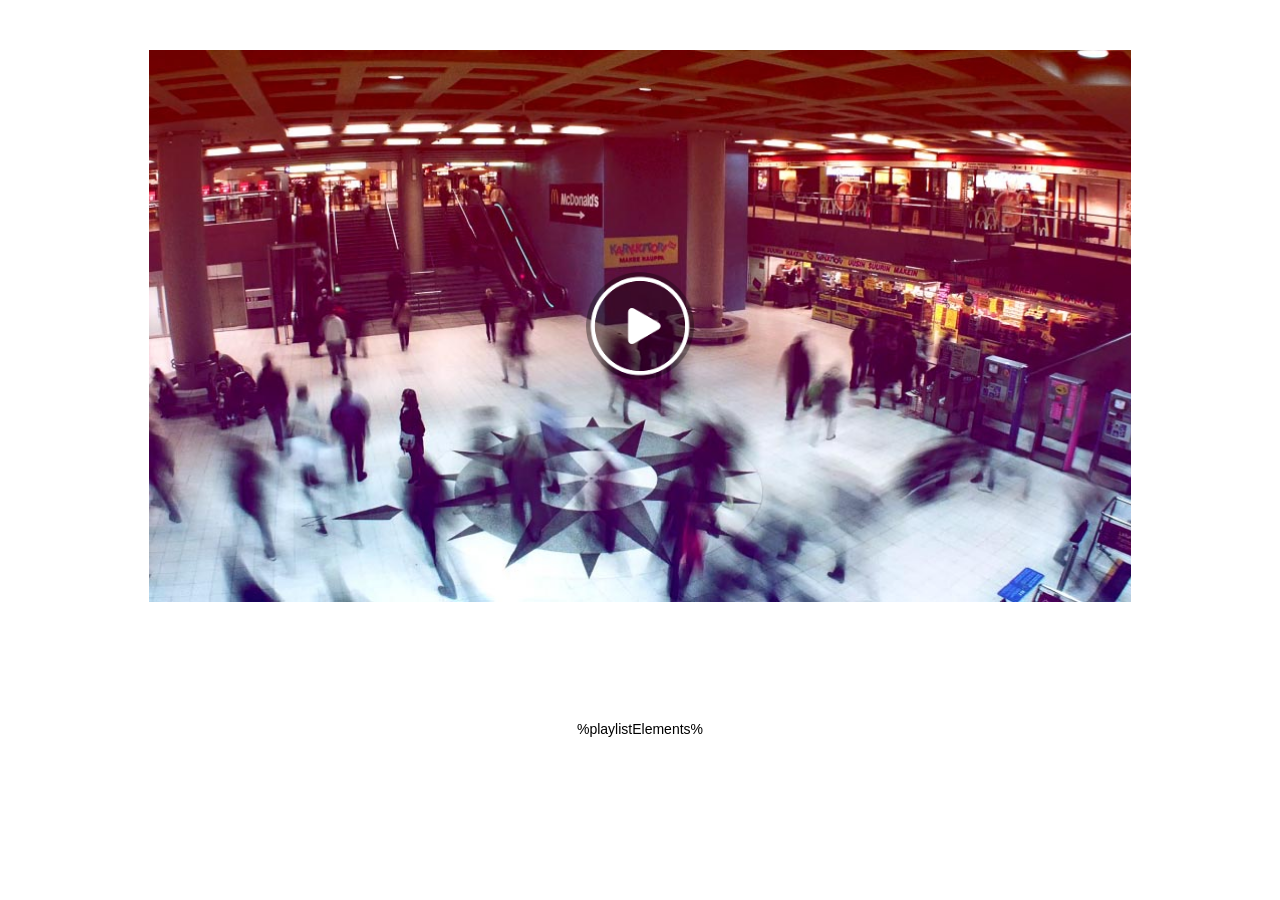
<file: VideoGen.example/resources/site/index.html>
<html>

<head>
   <meta charset="utf-8">

   <title>VideoGen · Flowplayer</title>

   <!-- optimize mobile versions -->
   <meta name="viewport" content="width=device-width, initial-scale=1.0">

   <!-- The "minimalist" skin, "minimalist.css", "functional.css" and "playful.css" are available -->
   <link rel="stylesheet" href="skin/playful.css">

   <!-- Minimal styling for this standalone page (can be removed) -->
   <style>
	body {
		font-family: "myriad pro", tahoma, verdana, arial, sans-serif;
		font-size: 14px;
		margin: 0;
		padding: 0;
	}
	#content {
		margin: 50px auto;
		max-width: 982px;
	}
   
	#basic-playlist {
		/* player (and playlist) background */
		background:#333 url("skin/img/railway_station.jpg");
		-webkit-background-size:cover;
		-moz-background-size:cover;
		background-size:cover;
		margin-bottom:150px;
	}
	#basic-playlist.is-splash .fp-prev,#basic-playlist.is-splash .fp-next {
		display:none
	}
	#basic-playlist .fp-playlist {
		/* the playlist root element */
		position:absolute;
		bottom:-135px;
		left:0;
		width:100%;
		text-align:center;
	}
	#basic-playlist .fp-playlist a {
		/* playlist entry */
		display:inline-block;
		width:100px;
		height:100px;
		margin:0 10px;
		-webkit-transition:all .3s;
		-moz-transition:all .3s;
		transition:all .3s;
		border:4px solid #fff;
		background:url("skin/img/thumbs.jpg") -1px -1px no-repeat;
		-webkit-border-radius:5px;
		-moz-border-radius:5px;
		border-radius:5px;
	}
	#basic-playlist .fp-playlist a:hover {
		border-color:#ccc
	}
	#basic-playlist .fp-playlist a.is-active {
		border-color:#52b9e4;
	}
	.is-paused#basic-playlist .fp-playlist a.is-active {
		border-color:#1c87b4
	}
	#basic-playlist .fp-playlist .item2 {
		background-position:-197px -1px
	}
	#basic-playlist .fp-playlist .item3 {
		background-position:-393px -1px
	}
	#basic-playlist .fp-playlist .item4 {
		background-position:-589px -1px
	}
	#basic-playlist .fp-prev,#basic-playlist .fp-next {
		/* next and prev buttons */
		position:absolute;
		top:44%;
		cursor:pointer;
		-webkit-transition:opacity .5s;
		-moz-transition:opacity .5s;
		transition:opacity .5s;
		background:url("skin/img/buttons.png");
		opacity:0;
		filter:progid:DXImageTransform.Microsoft.Alpha(Opacity=0);
		height:20px;
		width:12px;
	}
	.is-mouseover#basic-playlist .fp-prev,.is-mouseover#basic-playlist .fp-next {
		opacity:1;
		filter:progid:DXImageTransform.Microsoft.Alpha(Opacity=100)
	}
	#basic-playlist .fp-prev {
		left:-20px;
		background-position:0 -200px;
	}
	#basic-playlist .fp-prev:hover {
		background-position:0 -300px
	}
	#basic-playlist .fp-next {
		right:-20px;
		background-position:0 -400px;
	}
	#basic-playlist .fp-next:hover {
		background-position:0 -500px
	}
	@media (max-width: 570px) {
		#basic-playlist .fp-playlist {
			bottom:-90px;}
		#basic-playlist .fp-playlist a {
			width:55px;
			height:55px
		}
	} 
      </style>

   <!-- Flowplayer depends on jquery -->
   <script src="http://code.jquery.com/jquery-1.11.2.min.js"></script>

   <!-- Flowplayer-->
   <script src="flowplayer.js"></script>

   <script>
flowplayer.conf = {
  swf: "flowplayer.swf",
  // blacktrash.org, flowplayer.dev, localhost
  key: "$234140469777507, $238892071193566, $158769847315888",
  debug: true,
  rtmpt: false
};
   
// listen to playlist events
function log() {
   $("#event-info").css("opacity", 1)
      .append("<p>" + [].slice.call(arguments).join(", ") + "</p>");
}
flowplayer(function(api, root) {
	api.bind("load", function(e, api, video) {
		$("#vinfo").text(api.engine.engineName + " engine playing " + video.type);
		log("clip " + video.index, "is_last: " + video.is_last);
	}).bind("cuepoint", function(e, api, cuepoint) {
		log("clip " + api.video.index, "cuepoint " + cuepoint.time);
	});
});
</script>

</head>

<body>
<div id="content">

<div id="basic-playlist" class="flowplayer is-splash is-closeable" data-ratio="0.5625" data-engine="flash">
	<video autoplay>
		<!--source type="application/x-mpegurl" src="/home/blacknight/workspace/org.istic.idm.xtext.example/flowplayer.m3u8"-->
		<source type="%playlistType%" src="%playlistSource%">
	</video>

	<a class="fp-prev"></a>
	<a class="fp-next"></a>
	
	<div class="fp-playlist">
		%playlistElements%
	</div>
</div>

<div id="event-info"></div>
<p id="vinfo" class="info">&nbsp;</p>


</div><!--/end content -->
</body>

</html>
</file>
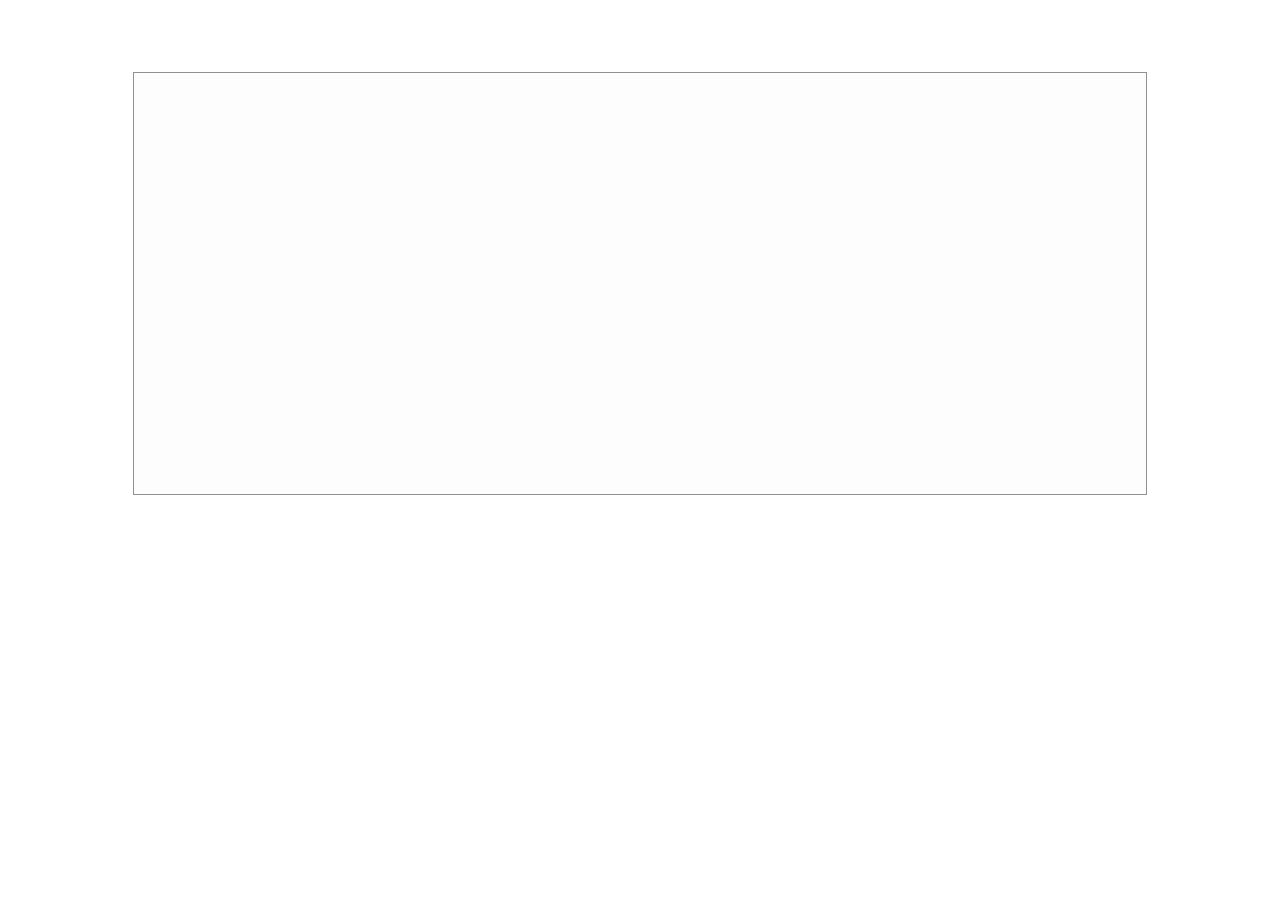
<file: VideoGen.WebService/src/main/webapp/libs/flowplayer-6.0.4/index.html>
<!doctype html>

<head>

   <!-- player skin -->
   <link rel="stylesheet" href="skin/functional.css">

   <!-- site specific styling -->
   <style>
   body { font: 12px "Myriad Pro", "Lucida Grande", sans-serif; text-align: center; padding-top: 5%; }
   .flowplayer { width: 80%; }
   </style>

   <!-- for video tag based installs flowplayer depends on jQuery 1.7.2+ -->
   <script src="https://code.jquery.com/jquery-1.11.2.min.js"></script>

   <!-- include flowplayer -->
   <script src="flowplayer.min.js"></script>

</head>

<body>

   <!-- the player -->
   <div class="flowplayer" data-swf="flowplayer.swf" data-ratio="0.4167">
      <video>
         <source type="video/webm" src="https://stream.flowplayer.org/bauhaus.webm">
         <source type="video/mp4" src="https://stream.flowplayer.org/bauhaus.mp4">
      </video>
   </div>

</body>
</file>
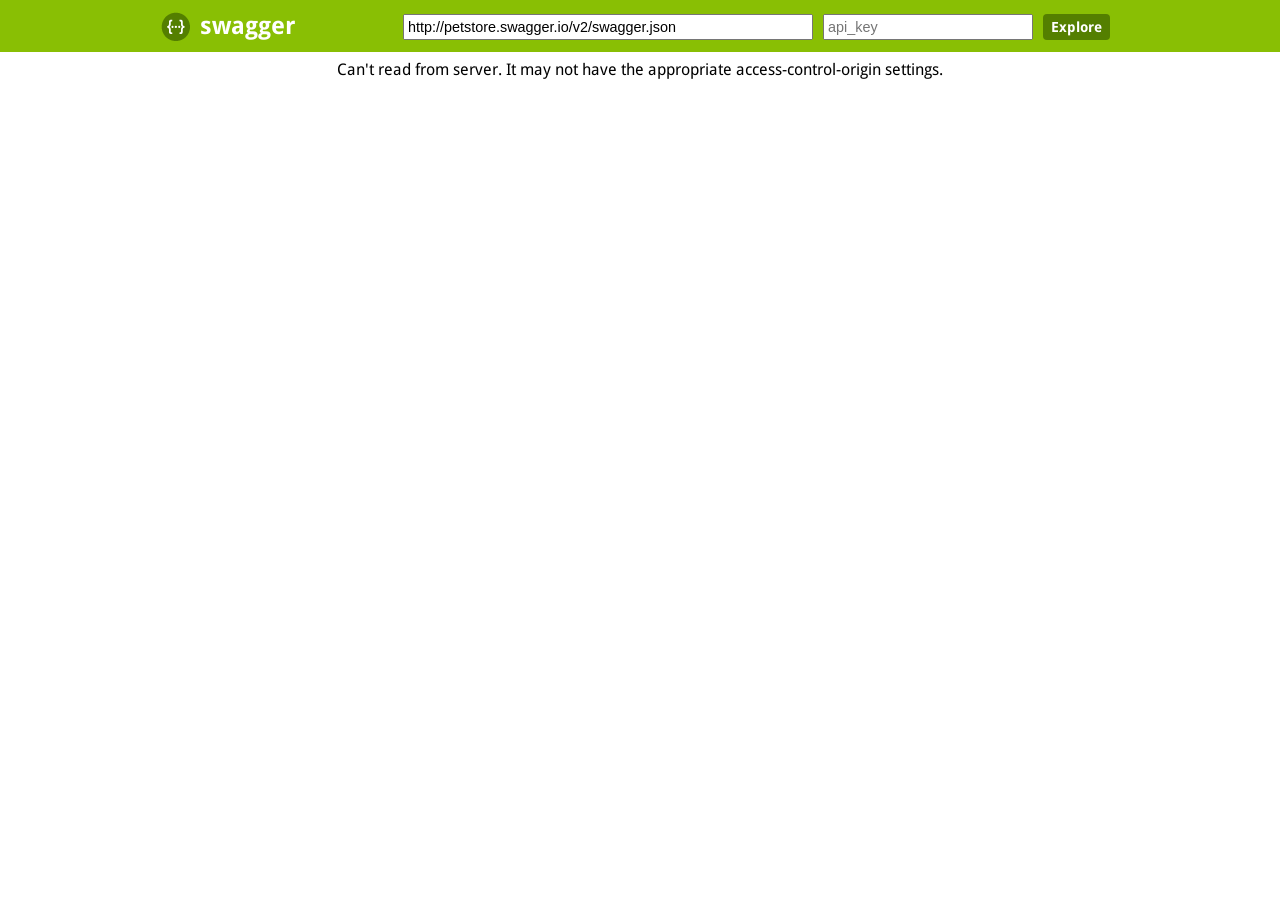
<file: VideoGen.WebService/src/main/webapp/bower_components/swagger-ui/dist/index.html>
<!DOCTYPE html>
<html>
<head>
  <meta charset="UTF-8">
  <title>Swagger UI</title>
  <link rel="icon" type="image/png" href="images/favicon-32x32.png" sizes="32x32" />
  <link rel="icon" type="image/png" href="images/favicon-16x16.png" sizes="16x16" />
  <link href='css/typography.css' media='screen' rel='stylesheet' type='text/css'/>
  <link href='css/reset.css' media='screen' rel='stylesheet' type='text/css'/>
  <link href='css/screen.css' media='screen' rel='stylesheet' type='text/css'/>
  <link href='css/reset.css' media='print' rel='stylesheet' type='text/css'/>
  <link href='css/print.css' media='print' rel='stylesheet' type='text/css'/>
  <script src='lib/jquery-1.8.0.min.js' type='text/javascript'></script>
  <script src='lib/jquery.slideto.min.js' type='text/javascript'></script>
  <script src='lib/jquery.wiggle.min.js' type='text/javascript'></script>
  <script src='lib/jquery.ba-bbq.min.js' type='text/javascript'></script>
  <script src='lib/handlebars-2.0.0.js' type='text/javascript'></script>
  <script src='lib/underscore-min.js' type='text/javascript'></script>
  <script src='lib/backbone-min.js' type='text/javascript'></script>
  <script src='swagger-ui.js' type='text/javascript'></script>
  <script src='lib/highlight.7.3.pack.js' type='text/javascript'></script>
  <script src='lib/marked.js' type='text/javascript'></script>
  <script src='lib/swagger-oauth.js' type='text/javascript'></script>

  <!-- Some basic translations -->
  <!-- <script src='lang/translator.js' type='text/javascript'></script> -->
  <!-- <script src='lang/ru.js' type='text/javascript'></script> -->
  <!-- <script src='lang/en.js' type='text/javascript'></script> -->

  <script type="text/javascript">
    $(function () {
      var url = window.location.search.match(/url=([^&]+)/);
      if (url && url.length > 1) {
        url = decodeURIComponent(url[1]);
      } else {
        url = "http://petstore.swagger.io/v2/swagger.json";
      }

      // Pre load translate...
      if(window.SwaggerTranslator) {
        window.SwaggerTranslator.translate();
      }
      window.swaggerUi = new SwaggerUi({
        url: url,
        dom_id: "swagger-ui-container",
        supportedSubmitMethods: ['get', 'post', 'put', 'delete', 'patch'],
        onComplete: function(swaggerApi, swaggerUi){
          if(typeof initOAuth == "function") {
            initOAuth({
              clientId: "your-client-id",
              clientSecret: "your-client-secret",
              realm: "your-realms",
              appName: "your-app-name", 
              scopeSeparator: ","
            });
          }

          if(window.SwaggerTranslator) {
            window.SwaggerTranslator.translate();
          }

          $('pre code').each(function(i, e) {
            hljs.highlightBlock(e)
          });

          addApiKeyAuthorization();
        },
        onFailure: function(data) {
          log("Unable to Load SwaggerUI");
        },
        docExpansion: "none",
        apisSorter: "alpha",
        showRequestHeaders: false
      });

      function addApiKeyAuthorization(){
        var key = encodeURIComponent($('#input_apiKey')[0].value);
        if(key && key.trim() != "") {
            var apiKeyAuth = new SwaggerClient.ApiKeyAuthorization("api_key", key, "query");
            window.swaggerUi.api.clientAuthorizations.add("api_key", apiKeyAuth);
            log("added key " + key);
        }
      }

      $('#input_apiKey').change(addApiKeyAuthorization);

      // if you have an apiKey you would like to pre-populate on the page for demonstration purposes...
      /*
        var apiKey = "myApiKeyXXXX123456789";
        $('#input_apiKey').val(apiKey);
      */

      window.swaggerUi.load();

      function log() {
        if ('console' in window) {
          console.log.apply(console, arguments);
        }
      }
  });
  </script>
</head>

<body class="swagger-section">
<div id='header'>
  <div class="swagger-ui-wrap">
    <a id="logo" href="http://swagger.io">swagger</a>
    <form id='api_selector'>
      <div class='input'><input placeholder="http://example.com/api" id="input_baseUrl" name="baseUrl" type="text"/></div>
      <div class='input'><input placeholder="api_key" id="input_apiKey" name="apiKey" type="text"/></div>
      <div class='input'><a id="explore" href="#" data-sw-translate>Explore</a></div>
    </form>
  </div>
</div>

<div id="message-bar" class="swagger-ui-wrap" data-sw-translate>&nbsp;</div>
<div id="swagger-ui-container" class="swagger-ui-wrap"></div>
</body>
</html>
</file>
<file: VideoGen.example/resources/site/skin/playful.css>
@font-face {
  font-family: 'fpicons';
  src:url('fonts/fpicons.eot?yg5dv7');
  src:url('fonts/fpicons.eot?#iefixyg5dv7') format('embedded-opentype'),
    url('fonts/fpicons.woff?yg5dv7') format('woff'),
    url('fonts/fpicons.ttf?yg5dv7') format('truetype'),
    url('fonts/fpicons.svg?yg5dv7#fpicons') format('svg');
  font-weight: normal;
  font-style: normal;
}

[class^="fp-i-"], [class*=" fp-i-"] {
  font-family: 'fpicons';
  speak: none;
  font-style: normal;
  font-weight: normal;
  font-variant: normal;
  text-transform: none;
  line-height: 1;

  /* Better Font Rendering =========== */
  -webkit-font-smoothing: antialiased;
  -moz-osx-font-smoothing: grayscale;
}
.flowplayer{position:relative;width:100%;counter-increment:flowplayer;background-size:contain;background-repeat:no-repeat;background-position:center center;display:inline-block;}
.flowplayer *{font-weight:inherit;font-family:inherit;font-style:inherit;text-decoration:inherit;font-size:100%;padding:0;border:0;margin:0;list-style-type:none}
.flowplayer a:focus{outline:0}
.flowplayer video{width:100%}
.flowplayer.is-ipad video{-webkit-transform:translateX(-2048px);}
.is-ready.flowplayer.is-ipad video{-webkit-transform:translateX(0)}
.flowplayer .fp-player{position:absolute;top:0;left:0;width:100%;height:100%}
.flowplayer .fp-engine,.flowplayer .fp-ui,.flowplayer .fp-message{position:absolute;top:0;left:0;width:100%;height:100%;cursor:pointer;z-index:1}
.flowplayer .fp-ui{z-index:11}
.flowplayer .fp-message{display:none;text-align:center;padding-top:5%;cursor:default;}
.flowplayer .fp-message h2{font-size:120%;margin-bottom:1em}
.flowplayer .fp-message p{color:#666;font-size:95%}
.flowplayer .fp-title{line-height:35px;font-weight:normal;font-family:'myriad pro',Helvetica,Arial,sans-serif;font-size:11px;cursor:default;color:#fff;width:auto;max-width:50%;white-space:nowrap;text-overflow:ellipsis;overflow:hidden;float:left;padding:0 24px;}
.is-rtl.flowplayer .fp-title{float:right}
.aside-time.flowplayer .fp-title{display:none !important}
.flowplayer .fp-controls{position:absolute;bottom:0;width:100%;}
.no-background.flowplayer .fp-controls{background-color:transparent !important;background-image:-webkit-gradient(linear,left top,left bottom,from(transparent),to(transparent)) !important;background-image:-webkit-linear-gradient(top,transparent,transparent) !important;background-image:-moz-linear-gradient(top,transparent,transparent) !important;background-image:-o-linear-gradient(top,transparent,transparent) !important;background-image:linear-gradient(to bottom,transparent,transparent) !important}
.is-fullscreen.flowplayer .fp-controls{bottom:3px}
.is-mouseover.flowplayer .fp-controls{bottom:0}
.flowplayer .fp-controls,.flowplayer .fp-title,.flowplayer .fp-fullscreen,.flowplayer .fp-unload,.flowplayer .fp-close,.flowplayer .fp-embed,.flowplayer.aside-time .fp-time{background-color:#000;background-color:rgba(0,0,0,0.65);}
.no-background.flowplayer .fp-controls,.no-background.flowplayer .fp-title,.no-background.flowplayer .fp-fullscreen,.no-background.flowplayer .fp-unload,.no-background.flowplayer .fp-close,.no-background.flowplayer .fp-embed,.no-background.flowplayer.aside-time .fp-time{background-color:transparent !important;background-image:-webkit-gradient(linear,left top,left bottom,from(transparent),to(transparent)) !important;background-image:-webkit-linear-gradient(top,transparent,transparent) !important;background-image:-moz-linear-gradient(top,transparent,transparent) !important;background-image:-o-linear-gradient(top,transparent,transparent) !important;background-image:linear-gradient(to bottom,transparent,transparent) !important;text-shadow:0 0 1px #000}
.no-background.flowplayer .fp-play,.no-background.flowplayer .fp-brand{background-color:transparent !important;background-image:-webkit-gradient(linear,left top,left bottom,from(transparent),to(transparent)) !important;background-image:-webkit-linear-gradient(top,transparent,transparent) !important;background-image:-moz-linear-gradient(top,transparent,transparent) !important;background-image:-o-linear-gradient(top,transparent,transparent) !important;background-image:linear-gradient(to bottom,transparent,transparent) !important;text-shadow:0 0 1px #000}
.flowplayer.fixed-controls .fp-controls{background-color:#000}
.flowplayer .fp-timeline{background-color:#a5a5a5}
.flowplayer .fp-buffer{background-color:#eee}
.flowplayer .fp-progress{background-color:#00a7c8}
.flowplayer .fp-volumeslider{background-color:#a5a5a5}
.flowplayer .fp-volumelevel{background-color:#00a7c8}
.flowplayer .fp-waiting{display:none;margin:19% auto;text-align:center;}
.flowplayer .fp-waiting *{-webkit-box-shadow:0 0 5px #333;-moz-box-shadow:0 0 5px #333;box-shadow:0 0 5px #333}
.flowplayer .fp-waiting em{width:1em;height:1em;-webkit-border-radius:1em;-moz-border-radius:1em;border-radius:1em;background-color:rgba(255,255,255,0.8);display:inline-block;-webkit-animation:pulse .6s infinite;-moz-animation:pulse .6s infinite;animation:pulse .6s infinite;margin:.3em;opacity:0;filter:progid:DXImageTransform.Microsoft.Alpha(Opacity=0);}
.flowplayer .fp-waiting em:nth-child(1){-webkit-animation-delay:.3s;-moz-animation-delay:.3s;animation-delay:.3s}
.flowplayer .fp-waiting em:nth-child(2){-webkit-animation-delay:.45s;-moz-animation-delay:.45s;animation-delay:.45s}
.flowplayer .fp-waiting em:nth-child(3){-webkit-animation-delay:.6s;-moz-animation-delay:.6s;animation-delay:.6s}
.flowplayer .fp-waiting p{color:#ccc;font-weight:bold}
.flowplayer .fp-speed{font-size:30px;background-color:#333;background-color:rgba(51,51,51,0.8);color:#eee;margin:0 auto;text-align:center;width:120px;padding:.1em 0 0;opacity:0;filter:progid:DXImageTransform.Microsoft.Alpha(Opacity=0);-webkit-transition:opacity .5s;-moz-transition:opacity .5s;transition:opacity .5s;}
.flowplayer .fp-speed.fp-hilite{opacity:1;filter:progid:DXImageTransform.Microsoft.Alpha(Opacity=100)}
.flowplayer .fp-help{position:absolute;top:0;left:-9999em;z-index:100;background-color:#333;background-color:rgba(51,51,51,0.9);width:100%;height:100%;opacity:0;filter:progid:DXImageTransform.Microsoft.Alpha(Opacity=0);-webkit-transition:opacity .2s;-moz-transition:opacity .2s;transition:opacity .2s;text-align:center;}
.is-help.flowplayer .fp-help{left:0;opacity:1;filter:progid:DXImageTransform.Microsoft.Alpha(Opacity=100)}
.flowplayer .fp-help .fp-help-section{margin:3%;direction:ltr}
.flowplayer .fp-help .fp-help-basics{margin-top:6%}
.flowplayer .fp-help p{color:#eee;margin:.5em 0;font-size:14px;line-height:1.5;display:inline-block;margin:1% 2%}
.flowplayer .fp-help em{background:#eee;-webkit-border-radius:.3em;-moz-border-radius:.3em;border-radius:.3em;margin-right:.4em;padding:.3em .6em;color:#333}
.flowplayer .fp-help small{font-size:90%;color:#aaa}
.flowplayer .fp-help .fp-close{display:block}
@media (max-width: 600px){.flowplayer .fp-help p{font-size:9px}
}.flowplayer .fp-dropdown{position:absolute;top:5px;width:100px;background-color:#000 !important;-webkit-border-radius:3px;-moz-border-radius:3px;border-radius:3px;box-sizing:border-box;-moz-box-sizing:border-box;margin:0 !important;list-style-type:none !important;}
.flowplayer .fp-dropdown:before{content:'';display:block;position:absolute;top:-5px;left:calc(50% - 5px);width:0;height:0;border-left:5px solid transparent;border-right:5px solid transparent;border-bottom:5px solid rgba(51,51,51,0.9)}
.flowplayer .fp-dropdown li{padding:12px !important;margin:0 !important;color:#fff !important;font-size:11px !important;list-style-type:none !important;}
.flowplayer .fp-dropdown li.active{background-color:#00a7c8 !important;cursor:default !important}
.flowplayer .fp-dropdown.fp-dropup{bottom:20px;top:auto;}
.flowplayer .fp-dropdown.fp-dropup:before{top:auto;bottom:-5px;border-bottom:none;border-top:5px solid rgba(51,51,51,0.9)}
.flowplayer .fp-tooltip{background-color:#000;color:#fff;display:none;position:absolute;padding:5px;}
.flowplayer .fp-tooltip:before{content:'';display:block;position:absolute;bottom:-5px;width:0;height:0;left:calc(50% - 5px);border-left:5px solid transparent;border-right:5px solid transparent;border-top:5px solid #000}
.flowplayer .fp-timeline-tooltip{bottom:41px}
.flowplayer .fp-timeline:hover+.fp-timeline-tooltip{display:block;}
.is-touch.flowplayer .fp-timeline:hover+.fp-timeline-tooltip{display:none}
.flowplayer .fp-subtitle{position:absolute;bottom:40px;left:-99999em;z-index:10;text-align:center;width:100%;opacity:0;filter:progid:DXImageTransform.Microsoft.Alpha(Opacity=0);-webkit-transition:opacity .3s;-moz-transition:opacity .3s;transition:opacity .3s;}
.flowplayer .fp-subtitle p{display:inline;background-color:#333;background-color:rgba(51,51,51,0.9);color:#eee;padding:.1em .4em;font-size:16px;line-height:1.6;}
.flowplayer .fp-subtitle p:after{content:'';clear:both}
.flowplayer .fp-subtitle p b{font-weight:bold}
.flowplayer .fp-subtitle p i{font-style:italic}
.flowplayer .fp-subtitle p u{text-decoration:underline}
.flowplayer .fp-subtitle.fp-active{left:0;opacity:1;filter:progid:DXImageTransform.Microsoft.Alpha(Opacity=100)}
.flowplayer .fp-fullscreen,.flowplayer .fp-unload,.flowplayer .fp-mute,.flowplayer .fp-embed,.flowplayer .fp-close,.flowplayer .fp-play,.flowplayer .fp-menu{font-family:'fpicons' !important;color:#fff !important;font-size:15px !important;text-align:center !important;line-height:30px !important;text-decoration:none !important;}
.is-rtl.flowplayer .fp-fullscreen,.is-rtl.flowplayer .fp-unload,.is-rtl.flowplayer .fp-mute,.is-rtl.flowplayer .fp-embed,.is-rtl.flowplayer .fp-close,.is-rtl.flowplayer .fp-play,.is-rtl.flowplayer .fp-menu{-webkit-transform:scale(-1,1);-moz-transform:scale(-1,1);transform:scale(-1,1)}
.is-rtl.flowplayer .fp-menu{-webkit-transform:none;-moz-transform:none;transform:none}
.flowplayer .fp-fullscreen:before{content:"\e602"}
.flowplayer .fp-unload:before,.flowplayer .fp-close:before{content:"\e600"}
.flowplayer .fp-mute:before{content:"\e606"}
.flowplayer .fp-embed:before{content:"\e603"}
.flowplayer .fp-play:before{content:"\e608"}
.flowplayer .fp-menu:before{content:"\e604"}
.flowplayer .fp-flash-disabled{background:#333;width:390px;margin:0 auto;position:absolute;bottom:0;color:#fff}
.is-splash.flowplayer .fp-ui,.is-paused.flowplayer .fp-ui{background:url(img/play_white.png) center no-repeat;background-size:11%;}
.is-rtl.is-splash.flowplayer .fp-ui,.is-rtl.is-paused.flowplayer .fp-ui{background:url(img/play_white_rtl.png) center no-repeat;background-size:11%}
@media (-webkit-min-device-pixel-ratio: 2),(min-resolution: 2dppx){.is-splash.flowplayer .fp-ui,.is-paused.flowplayer .fp-ui{background:url(img/play_white@x2.png) center no-repeat;background-size:11%}
.is-rtl.is-splash.flowplayer .fp-ui,.is-rtl.is-paused.flowplayer .fp-ui{background:url(img/play_white_rtl@x2.png) center no-repeat;background-size:11%}
}.is-fullscreen.flowplayer .fp-ui{background-size:auto}
.is-seeking.flowplayer .fp-ui,.is-loading.flowplayer .fp-ui{background-image:none}
.flowplayer .fp-brand{color:#fff !important;position:absolute;right:124px;font-weight:normal !important;font-family:'myriad pro',Helvetica,Arial,sans-serif !important;text-decoration:none !important;line-height:15px !important;font-size:11px !important;height:15px;width:55px;bottom:11px;box-sizing:border-box;text-align:center;padding:1px;white-space:nowrap;text-overflow:ellipsis;overflow:hidden;}
.has-menu.flowplayer .fp-brand{right:161px}
.is-rtl.flowplayer .fp-brand{right:auto;left:134px}
.has-menu.is-rtl.flowplayer .fp-brand{left:161px}
.no-brand.flowplayer .fp-brand{display:none}
.no-volume.no-mute.flowplayer .fp-brand{right:12px;}
.has-menu.no-volume.no-mute.flowplayer .fp-brand{right:51px}
.no-volume.flowplayer .fp-brand{right:62px}
.no-mute.flowplayer .fp-brand{right:99px}
.flowplayer .fp-logo{position:absolute;top:auto;left:15px;bottom:45px;cursor:pointer;display:none;z-index:100;}
.flowplayer .fp-logo img{width:100%}
.is-embedded.flowplayer .fp-logo{display:block}
.fixed-controls.flowplayer .fp-logo{bottom:15px}
.flowplayer .fp-fullscreen,.flowplayer .fp-unload,.flowplayer .fp-close{position:absolute;top:12px;left:auto;right:12px;display:block;width:30px;height:23px;text-align:center;cursor:pointer;height:35px;width:35px;}
.is-rtl.flowplayer .fp-fullscreen,.is-rtl.flowplayer .fp-unload,.is-rtl.flowplayer .fp-close{right:auto;left:12px}
.flowplayer .fp-unload,.flowplayer .fp-close{display:none}
.flowplayer .fp-play{display:none;height:35px !important;position:absolute;bottom:0;left:0;text-align:center;}
.is-rtl.flowplayer .fp-play{left:auto;right:0}
.is-playing.flowplayer .fp-play:before{content:"\e607"}
.flowplayer .fp-menu{display:none;position:absolute;bottom:0;z-index:11;right:12px;}
.is-rtl.flowplayer .fp-menu{right:auto;left:12px}
.has-menu.flowplayer .fp-menu{display:block}
.flowplayer .fp-menu .fp-dropdown{z-index:12;display:none;left:-42.5px;line-height:auto;width:153px;-webkit-transform:none;-moz-transform:none;transform:none;}
.is-rtl.flowplayer .fp-menu .fp-dropdown{left:-12px}
.flowplayer .fp-menu.dropdown-open .fp-dropdown{display:block}
.flowplayer.is-ready.is-closeable .fp-unload{display:block}
.flowplayer.is-ready.is-closeable .fp-embed{right:106px}
.flowplayer.is-ready.is-closeable .fp-fullscreen{right:59px}
.flowplayer.is-fullscreen .fp-fullscreen{display:block !important;}
.flowplayer.is-fullscreen .fp-fullscreen:before{content:"\e601"}
.flowplayer .fp-timeline{height:3px;position:relative;overflow:hidden;top:12px;height:11px;margin:0 238px 0 59px;}
.no-brand.flowplayer .fp-timeline{margin-right:171px;}
.has-menu.no-brand.flowplayer .fp-timeline{margin-right:198px}
.no-volume.no-brand.flowplayer .fp-timeline{margin-right:109px}
.no-mute.no-brand.flowplayer .fp-timeline{margin-right:133px}
.no-mute.no-volume.no-brand.flowplayer .fp-timeline{margin-right:59px}
.has-menu.flowplayer .fp-timeline{margin-right:265px}
.no-volume.flowplayer .fp-timeline{margin-right:176px}
.no-mute.flowplayer .fp-timeline{margin-right:200px}
.no-mute.no-volume.flowplayer .fp-timeline{margin-right:126px;}
.has-menu.no-mute.no-volume.flowplayer .fp-timeline{margin-right:165px}
.is-rtl.flowplayer .fp-timeline{margin:0 59px 0 238px;}
.no-brand.is-rtl.flowplayer .fp-timeline{margin-left:171px;}
.has-menu.no-brand.is-rtl.flowplayer .fp-timeline{margin-left:210px}
.has-menu.is-rtl.flowplayer .fp-timeline{margin-left:277px}
.no-volume.is-rtl.flowplayer .fp-timeline{margin-left:109px}
.no-mute.is-rtl.flowplayer .fp-timeline{margin-left:133px}
.no-mute.no-volume.is-rtl.flowplayer .fp-timeline{margin-left:59px}
.is-long.flowplayer .fp-timeline{margin:0 268px 0 89px;}
.no-volume.is-long.flowplayer .fp-timeline{margin-right:194px}
.no-mute.is-long.flowplayer .fp-timeline{margin-right:144px}
.has-menu.is-long.flowplayer .fp-timeline{margin-right:307px}
.no-brand.is-long.flowplayer .fp-timeline{margin-right:201px;}
.no-volume.no-brand.is-long.flowplayer .fp-timeline{margin-right:139px}
.no-mute.no-brand.is-long.flowplayer .fp-timeline{margin-right:89px}
.has-menu.no-brand.is-long.flowplayer .fp-timeline{margin-right:240px}
.is-rtl.is-long.flowplayer .fp-timeline{margin:89px 0 201px 0;}
.no-volume.is-rtl.is-long.flowplayer .fp-timeline{margin-left:139px}
.no-mute.is-rtl.is-long.flowplayer .fp-timeline{margin-left:89px}
.aside-time.flowplayer .fp-timeline,.no-time.flowplayer .fp-timeline{margin:0 203px 0 12px;}
.has-menu.aside-time.flowplayer .fp-timeline,.has-menu.no-time.flowplayer .fp-timeline{margin-right:242px}
.aside-time.no-brand.flowplayer .fp-timeline{margin-right:124px}
.aside-time.no-volume.flowplayer .fp-timeline,.no-time.no-volume.flowplayer .fp-timeline{margin-right:129px}
.aside-time.no-mute.flowplayer .fp-timeline,.no-time.no-mute.flowplayer .fp-timeline{margin-right:79px}
.is-rtl.aside-time.flowplayer .fp-timeline,.is-rtl.no-time.flowplayer .fp-timeline{margin:0 12px 0 124px}
.is-rtl.aside-time.no-volume.flowplayer .fp-timeline,.is-rtl.no-time.no-volume.flowplayer .fp-timeline{margin-left:62px}
.is-rtl.aside-time.no-mute.flowplayer .fp-timeline,.is-rtl.no-time.no-mute.flowplayer .fp-timeline{margin-left:12px}
.flowplayer .fp-buffer,.flowplayer .fp-progress{position:absolute;top:0;left:auto;height:100%;cursor:col-resize}
.flowplayer .fp-buffer{-webkit-transition:width .25s linear;-moz-transition:width .25s linear;transition:width .25s linear}
.flowplayer .fp-timeline.no-animation .fp-buffer{-webkit-transition:none;-moz-transition:none;transition:none}
.flowplayer .fp-progress.animated{transition-timing-function:linear;transition-property:width,height}
.flowplayer.is-touch .fp-timeline{overflow:visible}
.flowplayer.is-touch .fp-progress{-webkit-transition:width .2s linear;-moz-transition:width .2s linear;transition:width .2s linear;box-sizing:border-box}
.flowplayer.is-touch .fp-timeline.is-dragging .fp-progress{-webkit-transition:right .1s linear,border .1s linear,top .1s linear,left .1s linear;-moz-transition:right .1s linear,border .1s linear,top .1s linear,left .1s linear;transition:right .1s linear,border .1s linear,top .1s linear,left .1s linear}
.flowplayer.is-touch.is-mouseover .fp-progress:after,.flowplayer.is-touch.is-mouseover .fp-progress:before{content:'';box-sizing:border-box;display:block;-webkit-border-radius:10px;-moz-border-radius:10px;border-radius:10px;position:absolute;right:-5px}
.flowplayer.is-touch.is-rtl.is-mouseover .fp-progress:after,.flowplayer.is-touch.is-rtl.is-mouseover .fp-progress:before{right:auto;left:-5px}
.flowplayer.is-touch.is-rtl.is-mouseover .fp-progress:after{left:-10px;-webkit-box-shadow:-1px 0 4px rgba(0,0,0,0.5);-moz-box-shadow:-1px 0 4px rgba(0,0,0,0.5);box-shadow:-1px 0 4px rgba(0,0,0,0.5)}
.flowplayer.is-touch.is-mouseover .fp-progress:before{width:10px;height:10px}
.flowplayer.is-touch.is-mouseover .fp-progress:after{height:18px;width:18px;top:-4px;right:-10px;border:5px solid rgba(255,255,255,0.65);-webkit-box-shadow:1px 0 4px rgba(0,0,0,0.5);-moz-box-shadow:1px 0 4px rgba(0,0,0,0.5);box-shadow:1px 0 4px rgba(0,0,0,0.5)}
.flowplayer.is-touch.is-mouseover .fp-timeline.is-dragging .fp-progress:after{border:10px solid #fff;-webkit-border-radius:20px;-moz-border-radius:20px;border-radius:20px;-webkit-transition:inherit;-moz-transition:inherit;transition:inherit;top:-5px;right:-10px}
.flowplayer.is-touch.is-rtl.is-mouseover .fp-timeline.is-dragging .fp-progress:after{left:-15px;right:auto;border:10px solid #fff}
.flowplayer .fp-volume{position:absolute;top:12px;right:12px;}
.has-menu.flowplayer .fp-volume{right:39px}
.is-rtl.flowplayer .fp-volume{right:auto;left:12px}
.is-rtl.has-menu.flowplayer .fp-volume{left:39px}
.flowplayer .fp-mute{position:relative;width:38px;height:20px;float:left;top:-4.5px;cursor:pointer;}
.is-rtl.flowplayer .fp-mute{float:right}
.no-mute.flowplayer .fp-mute{display:none}
.flowplayer .fp-volumeslider{width:75px;height:11px;cursor:col-resize;float:left;}
.is-rtl.flowplayer .fp-volumeslider{float:right}
.no-volume.flowplayer .fp-volumeslider{display:none}
.flowplayer .fp-volumelevel{height:100%}
.flowplayer .fp-time{text-shadow:0 0 1px #000;font-size:11px;font-weight:normal;font-family:'myriad pro',Helvetica,Arial,sans-serif !important;color:#fff;width:100%;}
.flowplayer .fp-time.is-inverted .fp-duration{display:none}
.flowplayer .fp-time.is-inverted .fp-remaining{display:inline}
.flowplayer .fp-time em{width:35px;height:11px;line-height:11px;text-align:center;position:absolute;bottom:11px}
.no-time.flowplayer .fp-time{display:none}
.is-long.flowplayer .fp-time em{width:65px}
.flowplayer .fp-elapsed{left:12px;}
.is-rtl.flowplayer .fp-elapsed{left:auto;right:12px}
.flowplayer .fp-remaining,.flowplayer .fp-duration{right:191px;color:#eee;}
.no-brand.flowplayer .fp-remaining,.no-brand.flowplayer .fp-duration{right:136px;}
.has-menu.no-brand.flowplayer .fp-remaining,.has-menu.no-brand.flowplayer .fp-duration{right:163px}
.no-volume.no-brand.flowplayer .fp-remaining,.no-volume.no-brand.flowplayer .fp-duration{right:62px}
.no-mute.no-brand.flowplayer .fp-remaining,.no-mute.no-brand.flowplayer .fp-duration{right:99px}
.no-mute.no-volume.no-brand.flowplayer .fp-remaining,.no-mute.no-volume.no-brand.flowplayer .fp-duration{right:12px}
.has-menu.flowplayer .fp-remaining,.has-menu.flowplayer .fp-duration{right:230px}
.no-volume.flowplayer .fp-remaining,.no-volume.flowplayer .fp-duration{right:129px}
.no-mute.flowplayer .fp-remaining,.no-mute.flowplayer .fp-duration{right:166px}
.no-mute.no-volume.flowplayer .fp-remaining,.no-mute.no-volume.flowplayer .fp-duration{right:79px;}
.has-menu.no-mute.no-volume.flowplayer .fp-remaining,.has-menu.no-mute.no-volume.flowplayer .fp-duration{right:118px}
.is-rtl.flowplayer .fp-remaining,.is-rtl.flowplayer .fp-duration{right:auto;left:191px;}
.no-brand.is-rtl.flowplayer .fp-remaining,.no-brand.is-rtl.flowplayer .fp-duration{left:124px;}
.has-menu.no-brand.is-rtl.flowplayer .fp-remaining,.has-menu.no-brand.is-rtl.flowplayer .fp-duration{left:151px}
.has-menu.is-rtl.flowplayer .fp-remaining,.has-menu.is-rtl.flowplayer .fp-duration{left:218px}
.no-volume.is-rtl.flowplayer .fp-remaining,.no-volume.is-rtl.flowplayer .fp-duration{left:62px}
.no-mute.is-rtl.flowplayer .fp-remaining,.no-mute.is-rtl.flowplayer .fp-duration{left:99px}
.no-mute.no-volume.is-rtl.flowplayer .fp-remaining,.no-mute.no-volume.is-rtl.flowplayer .fp-duration{left:12px}
.flowplayer .fp-remaining{display:none}
.flowplayer.aside-time .fp-time{position:absolute;top:12px;left:12px;bottom:auto !important;width:auto;background-color:#000;background-color:rgba(0,0,0,0.65);height:35px;padding:0 5px;-webkit-border-radius:3px;-moz-border-radius:3px;border-radius:3px;line-height:35px;text-align:center;font-size:15px;}
.no-background.flowplayer.aside-time .fp-time{background-color:transparent !important}
.flowplayer.aside-time .fp-time strong,.flowplayer.aside-time .fp-time em{position:static}
.flowplayer.aside-time .fp-time .fp-elapsed::after{content:' / '}
.flowplayer.is-splash,.flowplayer.is-poster{cursor:pointer;}
.flowplayer.is-splash .fp-controls,.flowplayer.is-poster .fp-controls,.flowplayer.is-splash .fp-fullscreen,.flowplayer.is-poster .fp-fullscreen,.flowplayer.is-splash .fp-unload,.flowplayer.is-poster .fp-unload,.flowplayer.is-splash .fp-time,.flowplayer.is-poster .fp-time,.flowplayer.is-splash .fp-embed,.flowplayer.is-poster .fp-embed,.flowplayer.is-splash .fp-title,.flowplayer.is-poster .fp-title,.flowplayer.is-splash .fp-brand,.flowplayer.is-poster .fp-brand{display:none !important}
.flowplayer.is-poster .fp-engine{top:-9999em}
.flowplayer.is-loading .fp-waiting{display:block}
.flowplayer.is-loading .fp-controls,.flowplayer.is-loading .fp-time{display:none}
.flowplayer.is-loading .fp-ui{background-position:-9999em}
.flowplayer.is-loading video.fp-engine{position:absolute;top:-9999em}
.flowplayer.is-seeking .fp-waiting{display:block}
.flowplayer.is-playing{background-image:none !important;background-color:#333;}
.flowplayer.is-playing.hls-fix.is-finished .fp-engine{position:absolute;top:-9999em}
.flowplayer.is-fullscreen{top:0 !important;left:0 !important;border:0 !important;margin:0 !important;width:100% !important;height:100% !important;max-width:100% !important;z-index:99999 !important;-webkit-box-shadow:0 !important;-moz-box-shadow:0 !important;box-shadow:0 !important;background-image:none !important;background-color:#333;}
.is-rtl.flowplayer.is-fullscreen{left:auto !important;right:0 !important}
.flowplayer.is-fullscreen .fp-player{background-color:#333}
.flowplayer.is-error{border:1px solid #909090;background:#fdfdfd !important;}
.flowplayer.is-error h2{font-weight:bold;font-size:large;margin-top:10%}
.flowplayer.is-error .fp-message{display:block}
.flowplayer.is-error object,.flowplayer.is-error video,.flowplayer.is-error .fp-controls,.flowplayer.is-error .fp-time,.flowplayer.is-error .fp-subtitle{display:none}
.flowplayer.is-ready.is-muted .fp-mute{opacity:.7;filter:progid:DXImageTransform.Microsoft.Alpha(Opacity=70)}
.flowplayer.is-ready.is-muted .fp-mute:before{content:"\e605"}
.flowplayer.is-mouseout .fp-controls,.flowplayer.is-mouseout .fp-mute,.flowplayer.is-mouseout .fp-title{height:0;-webkit-transition:height .15s .3s;-moz-transition:height .15s .3s;transition:height .15s .3s}
.is-fullscreen.flowplayer.is-mouseout .fp-controls{height:3px;bottom:0}
.flowplayer.is-mouseout .fp-title{overflow:hidden}
.flowplayer.is-mouseout .fp-timeline{margin:0 !important}
.flowplayer.is-mouseout .fp-timeline,.flowplayer.is-mouseout .fp-volume{-webkit-transition:height .15s .3s,top .15s .3s,margin .15s .3s;-moz-transition:height .15s .3s,top .15s .3s,margin .15s .3s;transition:height .15s .3s,top .15s .3s,margin .15s .3s;height:4px;top:0;-webkit-border-radius:0;-moz-border-radius:0;border-radius:0}
.flowplayer.is-mouseout .fp-fullscreen,.flowplayer.is-mouseout .fp-unload,.flowplayer.is-mouseout .fp-elapsed,.flowplayer.is-mouseout .fp-remaining,.flowplayer.is-mouseout .fp-duration,.flowplayer.is-mouseout .fp-embed,.flowplayer.is-mouseout .fp-volume,.flowplayer.is-mouseout .fp-play,.flowplayer.is-mouseout .fp-menu,.flowplayer.is-mouseout .fp-brand,.flowplayer.is-mouseout .fp-timeline-tooltip,.flowplayer.is-mouseout.aside-time .fp-time{opacity:0;filter:progid:DXImageTransform.Microsoft.Alpha(Opacity=0);-webkit-transition:opacity .15s .3s;-moz-transition:opacity .15s .3s;transition:opacity .15s .3s}
.flowplayer.is-mouseover .fp-controls,.flowplayer.fixed-controls .fp-controls{height:35px}
.flowplayer.is-mouseover .fp-title,.flowplayer.fixed-controls .fp-title{height:35px}
.flowplayer.is-mouseover .fp-fullscreen,.flowplayer.fixed-controls .fp-fullscreen,.flowplayer.is-mouseover .fp-unload,.flowplayer.fixed-controls .fp-unload,.flowplayer.is-mouseover .fp-elapsed,.flowplayer.fixed-controls .fp-elapsed,.flowplayer.is-mouseover .fp-remaining,.flowplayer.fixed-controls .fp-remaining,.flowplayer.is-mouseover .fp-duration,.flowplayer.fixed-controls .fp-duration,.flowplayer.is-mouseover .fp-embed,.flowplayer.fixed-controls .fp-embed,.flowplayer.is-mouseover .fp-logo,.flowplayer.fixed-controls .fp-logo,.flowplayer.is-mouseover .fp-volume,.flowplayer.fixed-controls .fp-volume,.flowplayer.is-mouseover .fp-play,.flowplayer.fixed-controls .fp-play,.flowplayer.is-mouseover .fp-menu,.flowplayer.fixed-controls .fp-menu{opacity:1;filter:progid:DXImageTransform.Microsoft.Alpha(Opacity=100)}
.flowplayer.fixed-controls .fp-volume{display:block}
.flowplayer.fixed-controls .fp-controls{bottom:-35px;}
.is-fullscreen.flowplayer.fixed-controls .fp-controls{bottom:0}
.flowplayer.fixed-controls .fp-time em{bottom:-23px;opacity:1;filter:progid:DXImageTransform.Microsoft.Alpha(Opacity=100);}
.is-fullscreen.flowplayer.fixed-controls .fp-time em{bottom:12px}
.flowplayer.is-disabled .fp-progress{background-color:#999}
.flowplayer.is-flash-disabled{background-color:#333;}
.flowplayer.is-flash-disabled object.fp-engine{z-index:100}
.flowplayer.is-flash-disabled .fp-flash-disabled{display:block;z-index:101}
.flowplayer .fp-embed{position:absolute;top:12px;left:auto;right:59px;display:block;width:35px;height:35px;text-align:center;}
.is-rtl.flowplayer .fp-embed{right:auto;left:59px}
.flowplayer .fp-embed-code{position:absolute;display:none;top:10px;right:77px;background-color:#333;padding:3px 5px;-webkit-border-radius:3px;-moz-border-radius:3px;border-radius:3px;-webkit-box-shadow:0 0 3px #ccc;-moz-box-shadow:0 0 3px #ccc;box-shadow:0 0 3px #ccc;font-size:12px;}
.is-closeable.flowplayer .fp-embed-code{right:114px}
.flowplayer .fp-embed-code:before{content:'';width:0;height:0;position:absolute;top:2px;right:-10px;border:5px solid transparent;border-left-color:#333}
.is-rtl.flowplayer .fp-embed-code{right:auto;left:77px;}
.is-rtl.flowplayer .fp-embed-code:before{right:auto;left:-10px;border-left-color:transparent;border-right-color:#333}
.flowplayer .fp-embed-code textarea{width:400px;height:16px;font-family:monaco,"courier new",verdana;color:#777;white-space:nowrap;resize:none;overflow:hidden;border:0;outline:0;background-color:transparent;color:#ccc}
.flowplayer .fp-embed-code label{display:block;color:#999}
.flowplayer.is-embedding .fp-embed,.flowplayer.is-embedding .fp-embed-code{display:block;opacity:1;filter:progid:DXImageTransform.Microsoft.Alpha(Opacity=100)}
.flowplayer.no-time .fp-embed{left:12px !important;}
.is-rtl.flowplayer.no-time .fp-embed{left:auto;right:12px !important}
.flowplayer.is-live .fp-timeline,.flowplayer.is-live .fp-duration,.flowplayer.is-live .fp-remaining{display:none}
.flowplayer .fp-context-menu{position:absolute;display:none;z-index:1001;background-color:#fff;padding:10px;border:1px solid #aaa;-webkit-box-shadow:0 0 4px #888;-moz-box-shadow:0 0 4px #888;box-shadow:0 0 4px #888;width:170px;}
.flowplayer .fp-context-menu li{text-align:center !important;padding:10px;color:#444 !important;font-size:11px !important;margin:0 -10px 0 -10px;}
.flowplayer .fp-context-menu li a{color:#00a7c8 !important;font-size:12.100000000000001px !important}
.flowplayer .fp-context-menu li:hover:not(.copyright){background-color:#eee}
.flowplayer .fp-context-menu li.copyright{margin:0;padding-left:110px;background-image:url("img/flowplayer.png");background-repeat:no-repeat;background-size:100px 20px;background-position:5px 5px;border-bottom:1px solid #bbb;}
@media (-webkit-min-device-pixel-ratio: 2),(min-resolution: 2dppx){.flowplayer .fp-context-menu li.copyright{background-image:url("img/flowplayer@2x.png")}
}@-moz-keyframes pulse{0%{opacity:0}
100%{opacity:1}
}@-webkit-keyframes pulse{0%{opacity:0}
100%{opacity:1}
}@-o-keyframes pulse{0%{opacity:0}
100%{opacity:1}
}@-ms-keyframes pulse{0%{opacity:0}
100%{opacity:1}
}@keyframes pulse{0%{opacity:0}
100%{opacity:1}
}.flowplayer.is-touch.is-mouseover .fp-progress:before{background-color:#00a7c8}
.flowplayer .fp-title{position:absolute;top:12px;left:12px;}
.is-rtl.flowplayer .fp-title{left:auto;right:12px}
.flowplayer .fp-title,.flowplayer .fp-unload,.flowplayer .fp-fullscreen,.flowplayer .fp-embed{-webkit-border-radius:3px;-moz-border-radius:3px;border-radius:3px}
.flowplayer .fp-embed-code{right:99px;}
.is-closeable.flowplayer .fp-embed-code{right:146px}
.is-rtl.flowplayer .fp-embed-code{right:auto;left:99px}
.flowplayer.is-mouseout .fp-menu{display:none}
.flowplayer.is-mouseout .fp-controls{-webkit-transition:none;-moz-transition:none;transition:none;-webkit-animation:functional-controls-hide 1s 1;-moz-animation:functional-controls-hide 1s 1;animation:functional-controls-hide 1s 1}
.flowplayer.is-mouseout .fp-timeline{-webkit-transition:none;-moz-transition:none;transition:none}
.flowplayer.is-mouseout .fp-volume,.flowplayer.is-mouseout .fp-brand,.flowplayer.is-mouseout .fp-play,.flowplayer.is-mouseout .fp-time{-webkit-transition:none;-moz-transition:none;transition:none;opacity:0;filter:progid:DXImageTransform.Microsoft.Alpha(Opacity=0)}
.flowplayer.fixed-controls .fp-elapsed,.flowplayer.fixed-controls.is-mouseover .fp-elapsed{left:59px}
.flowplayer.fixed-controls .fp-controls,.flowplayer.fixed-controls.is-mouseover .fp-controls{bottom:-35px;-webkit-border-radius:0;-moz-border-radius:0;border-radius:0;left:0;right:0;}
.is-fullscreen.flowplayer.fixed-controls .fp-controls,.is-fullscreen.flowplayer.fixed-controls.is-mouseover .fp-controls{bottom:0}
.flowplayer.fixed-controls .fp-controls .fp-play,.flowplayer.fixed-controls.is-mouseover .fp-controls .fp-play{left:12px}
.flowplayer.fixed-controls .fp-controls .fp-timeline,.flowplayer.fixed-controls.is-mouseover .fp-controls .fp-timeline{margin-left:106px;}
.is-long.flowplayer.fixed-controls .fp-controls .fp-timeline,.is-long.flowplayer.fixed-controls.is-mouseover .fp-controls .fp-timeline{margin-left:136px}
.flowplayer.is-mouseover .fp-controls{bottom:12px;left:59px;right:12px;width:auto;-webkit-border-radius:3px;-moz-border-radius:3px;border-radius:3px;}
.is-rtl.flowplayer.is-mouseover .fp-controls{left:12px;right:59px}
.flowplayer.is-mouseover .fp-controls .fp-play{left:-47px;display:block;background-color:#000;background-color:rgba(0,0,0,0.65);width:35px;height:35px;-webkit-border-radius:3px;-moz-border-radius:3px;border-radius:3px;}
.is-rtl.flowplayer.is-mouseover .fp-controls .fp-play{left:auto;right:-47px}
.flowplayer.is-mouseover .fp-controls .fp-timeline{-webkit-border-radius:3px;-moz-border-radius:3px;border-radius:3px;}
.flowplayer.is-mouseover .fp-controls .fp-timeline .fp-progress,.flowplayer.is-mouseover .fp-controls .fp-timeline .fp-buffer{-webkit-border-radius:3px;-moz-border-radius:3px;border-radius:3px}
.flowplayer.is-mouseover .fp-controls .fp-menu .fp-dropdown{bottom:41px;left:auto;right:-12px;}
.is-rtl.flowplayer.is-mouseover .fp-controls .fp-menu .fp-dropdown{right:auto;left:-12px}
.flowplayer.is-mouseover .fp-controls .fp-menu .fp-dropdown:before{display:none}
.flowplayer.is-mouseover .fp-controls li{border-color:#000;}
.flowplayer.is-mouseover .fp-controls li.active{border-color:#00a7c8}
.flowplayer.is-mouseover .fp-controls li:last-child:before{content:'';display:block;position:absolute;bottom:-5px;width:0;height:0;right:12px;border-bottom:none;border-top-width:5px;border-top-style:solid;border-top-color:inherit;border-left:5px solid transparent;border-right:5px solid transparent;}
.is-rtl.flowplayer.is-mouseover .fp-controls li:last-child:before{right:auto;left:12px}
.flowplayer .fp-elapsed,.flowplayer.play-button .fp-elapsed{left:71px;}
.is-rtl.flowplayer .fp-elapsed,.is-rtl.flowplayer.play-button .fp-elapsed{right:71px;left:auto}
.flowplayer .fp-time em{bottom:23px}
@-moz-keyframes functional-controls-hide{0%{opacity:0;filter:progid:DXImageTransform.Microsoft.Alpha(Opacity=0)}
100%{bottom:0;right:0;left:0;opacity:1;filter:progid:DXImageTransform.Microsoft.Alpha(Opacity=100)}
}@-webkit-keyframes functional-controls-hide{0%{opacity:0;filter:progid:DXImageTransform.Microsoft.Alpha(Opacity=0)}
100%{bottom:0;right:0;left:0;opacity:1;filter:progid:DXImageTransform.Microsoft.Alpha(Opacity=100)}
}@-o-keyframes functional-controls-hide{0%{opacity:0;filter:progid:DXImageTransform.Microsoft.Alpha(Opacity=0)}
100%{bottom:0;right:0;left:0;opacity:1;filter:progid:DXImageTransform.Microsoft.Alpha(Opacity=100)}
}@-ms-keyframes functional-controls-hide{0%{opacity:0;filter:progid:DXImageTransform.Microsoft.Alpha(Opacity=0)}
100%{bottom:0;right:0;left:0;opacity:1;filter:progid:DXImageTransform.Microsoft.Alpha(Opacity=100)}
}@keyframes functional-controls-hide{0%{opacity:0;filter:progid:DXImageTransform.Microsoft.Alpha(Opacity=0)}
100%{bottom:0;right:0;left:0;opacity:1;filter:progid:DXImageTransform.Microsoft.Alpha(Opacity=100)}
}.flowplayer .fp-controls,.flowplayer .fp-title,.flowplayer .fp-embed,.flowplayer .fp-play,.flowplayer .fp-fullscreen,.flowplayer .fp-close,.flowplayer.aside-time .fp-time,.flowplayer .fp-unload{background-image:-webkit-gradient(linear,left top,left bottom,from(rgba(136,136,136,0.85)),to(rgba(0,0,0,0.85)));background-image:-webkit-linear-gradient(top,rgba(136,136,136,0.85),rgba(0,0,0,0.85));background-image:-moz-linear-gradient(top,rgba(136,136,136,0.85),rgba(0,0,0,0.85));background-image:-o-linear-gradient(top,rgba(136,136,136,0.85),rgba(0,0,0,0.85));background-image:linear-gradient(to bottom,rgba(136,136,136,0.85),rgba(0,0,0,0.85));color:#eee !important;}
.flowplayer .fp-controls:before,.flowplayer .fp-title:before,.flowplayer .fp-embed:before,.flowplayer .fp-play:before,.flowplayer .fp-fullscreen:before,.flowplayer .fp-close:before,.flowplayer.aside-time .fp-time:before,.flowplayer .fp-unload:before{color:#eee}
.flowplayer .fp-dropdown{-webkit-border-radius:5px;-moz-border-radius:5px;border-radius:5px;}
.flowplayer .fp-dropdown li:last-child{-webkit-border-radius:0 0 5px 5px;-moz-border-radius:0 0 5px 5px;border-radius:0 0 5px 5px}
.flowplayer .fp-fullscreen:before,.flowplayer .fp-unload:before,.flowplayer .fp-mute:before,.flowplayer .fp-embed:before,.flowplayer .fp-close:before,.flowplayer .fp-play:before,.flowplayer .fp-menu:before{vertical-align:-2px}
.flowplayer .fp-controls .fp-menu{bottom:3px;}
.is-mouseover.flowplayer .fp-controls .fp-menu .fp-dropdown{bottom:36px}
.flowplayer .fp-volumeslider{height:8px;margin-top:1px;margin-left:2px;-webkit-border-radius:4px;-moz-border-radius:4px;border-radius:4px;}
.flowplayer .fp-volumeslider .fp-volumelevel{-webkit-border-radius:4px;-moz-border-radius:4px;border-radius:4px}
.flowplayer .fp-mute{top:-9.5px;}
.flowplayer .fp-mute:before{content:"\e60c";vertical-align:0;}
.is-muted.is-ready.flowplayer .fp-mute:before{content:"\e60c";color:#ccc}
.flowplayer .fp-mute:after{content:'';background-color:#9ebb11;width:6px;height:6px;display:block;position:absolute;-webkit-border-radius:3px;-moz-border-radius:3px;border-radius:3px;right:2px;top:11px;}
.is-muted.flowplayer .fp-mute:after{background-color:#f00}
</file>
<file: VideoGen.WebService/src/main/webapp/libs/flowplayer-6.0.4/skin/functional.css>
@font-face {
  font-family: 'fpicons';
  src:url('fonts/fpicons.eot?yg5dv7');
  src:url('fonts/fpicons.eot?#iefixyg5dv7') format('embedded-opentype'),
    url('fonts/fpicons.woff?yg5dv7') format('woff'),
    url('fonts/fpicons.ttf?yg5dv7') format('truetype'),
    url('fonts/fpicons.svg?yg5dv7#fpicons') format('svg');
  font-weight: normal;
  font-style: normal;
}

[class^="fp-i-"], [class*=" fp-i-"] {
  font-family: 'fpicons';
  speak: none;
  font-style: normal;
  font-weight: normal;
  font-variant: normal;
  text-transform: none;
  line-height: 1;

  /* Better Font Rendering =========== */
  -webkit-font-smoothing: antialiased;
  -moz-osx-font-smoothing: grayscale;
}
.flowplayer{position:relative;width:100%;counter-increment:flowplayer;background-size:contain;background-repeat:no-repeat;background-position:center center;display:inline-block;}
.flowplayer *{font-weight:inherit;font-family:inherit;font-style:inherit;text-decoration:inherit;font-size:100%;padding:0;border:0;margin:0;list-style-type:none}
.flowplayer a:focus{outline:0}
.flowplayer video{width:100%}
.flowplayer.is-ipad video{-webkit-transform:translateX(-2048px);}
.is-ready.flowplayer.is-ipad video{-webkit-transform:translateX(0)}
.flowplayer .fp-player{position:absolute;top:0;left:0;width:100%;height:100%}
.flowplayer .fp-engine,.flowplayer .fp-ui,.flowplayer .fp-message{position:absolute;top:0;left:0;width:100%;height:100%;cursor:pointer;z-index:1}
.flowplayer .fp-ui{z-index:11}
.flowplayer .fp-message{display:none;text-align:center;padding-top:5%;cursor:default;}
.flowplayer .fp-message h2{font-size:120%;margin-bottom:1em}
.flowplayer .fp-message p{color:#666;font-size:95%}
.flowplayer .fp-title{line-height:30px;font-weight:normal;font-family:'myriad pro',Helvetica,Arial,sans-serif;font-size:11px;cursor:default;color:#fff;width:auto;max-width:50%;white-space:nowrap;text-overflow:ellipsis;overflow:hidden;float:left;padding:0 20px;}
.is-rtl.flowplayer .fp-title{float:right}
.aside-time.flowplayer .fp-title{display:none !important}
.flowplayer .fp-controls{position:absolute;bottom:0;width:100%;}
.no-background.flowplayer .fp-controls{background-color:transparent !important;background-image:-webkit-gradient(linear,left top,left bottom,from(transparent),to(transparent)) !important;background-image:-webkit-linear-gradient(top,transparent,transparent) !important;background-image:-moz-linear-gradient(top,transparent,transparent) !important;background-image:-o-linear-gradient(top,transparent,transparent) !important;background-image:linear-gradient(to bottom,transparent,transparent) !important}
.is-fullscreen.flowplayer .fp-controls{bottom:3px}
.is-mouseover.flowplayer .fp-controls{bottom:0}
.flowplayer .fp-controls,.flowplayer .fp-title,.flowplayer .fp-fullscreen,.flowplayer .fp-unload,.flowplayer .fp-close,.flowplayer .fp-embed,.flowplayer.aside-time .fp-time{background-color:#000;background-color:rgba(0,0,0,0.65);}
.no-background.flowplayer .fp-controls,.no-background.flowplayer .fp-title,.no-background.flowplayer .fp-fullscreen,.no-background.flowplayer .fp-unload,.no-background.flowplayer .fp-close,.no-background.flowplayer .fp-embed,.no-background.flowplayer.aside-time .fp-time{background-color:transparent !important;background-image:-webkit-gradient(linear,left top,left bottom,from(transparent),to(transparent)) !important;background-image:-webkit-linear-gradient(top,transparent,transparent) !important;background-image:-moz-linear-gradient(top,transparent,transparent) !important;background-image:-o-linear-gradient(top,transparent,transparent) !important;background-image:linear-gradient(to bottom,transparent,transparent) !important;text-shadow:0 0 1px #000}
.no-background.flowplayer .fp-play,.no-background.flowplayer .fp-brand{background-color:transparent !important;background-image:-webkit-gradient(linear,left top,left bottom,from(transparent),to(transparent)) !important;background-image:-webkit-linear-gradient(top,transparent,transparent) !important;background-image:-moz-linear-gradient(top,transparent,transparent) !important;background-image:-o-linear-gradient(top,transparent,transparent) !important;background-image:linear-gradient(to bottom,transparent,transparent) !important;text-shadow:0 0 1px #000}
.flowplayer.fixed-controls .fp-controls{background-color:#000}
.flowplayer .fp-timeline{background-color:#a5a5a5}
.flowplayer .fp-buffer{background-color:#eee}
.flowplayer .fp-progress{background-color:#00a7c8}
.flowplayer .fp-volumeslider{background-color:#a5a5a5}
.flowplayer .fp-volumelevel{background-color:#00a7c8}
.flowplayer .fp-waiting{display:none;margin:19% auto;text-align:center;}
.flowplayer .fp-waiting *{-webkit-box-shadow:0 0 5px #333;-moz-box-shadow:0 0 5px #333;box-shadow:0 0 5px #333}
.flowplayer .fp-waiting em{width:1em;height:1em;-webkit-border-radius:1em;-moz-border-radius:1em;border-radius:1em;background-color:rgba(255,255,255,0.8);display:inline-block;-webkit-animation:pulse .6s infinite;-moz-animation:pulse .6s infinite;animation:pulse .6s infinite;margin:.3em;opacity:0;filter:progid:DXImageTransform.Microsoft.Alpha(Opacity=0);}
.flowplayer .fp-waiting em:nth-child(1){-webkit-animation-delay:.3s;-moz-animation-delay:.3s;animation-delay:.3s}
.flowplayer .fp-waiting em:nth-child(2){-webkit-animation-delay:.45s;-moz-animation-delay:.45s;animation-delay:.45s}
.flowplayer .fp-waiting em:nth-child(3){-webkit-animation-delay:.6s;-moz-animation-delay:.6s;animation-delay:.6s}
.flowplayer .fp-waiting p{color:#ccc;font-weight:bold}
.flowplayer .fp-speed{font-size:30px;background-color:#333;background-color:rgba(51,51,51,0.8);color:#eee;margin:0 auto;text-align:center;width:120px;padding:.1em 0 0;opacity:0;filter:progid:DXImageTransform.Microsoft.Alpha(Opacity=0);-webkit-transition:opacity .5s;-moz-transition:opacity .5s;transition:opacity .5s;}
.flowplayer .fp-speed.fp-hilite{opacity:1;filter:progid:DXImageTransform.Microsoft.Alpha(Opacity=100)}
.flowplayer .fp-help{position:absolute;top:0;left:-9999em;z-index:100;background-color:#333;background-color:rgba(51,51,51,0.9);width:100%;height:100%;opacity:0;filter:progid:DXImageTransform.Microsoft.Alpha(Opacity=0);-webkit-transition:opacity .2s;-moz-transition:opacity .2s;transition:opacity .2s;text-align:center;}
.is-help.flowplayer .fp-help{left:0;opacity:1;filter:progid:DXImageTransform.Microsoft.Alpha(Opacity=100)}
.flowplayer .fp-help .fp-help-section{margin:3%;direction:ltr}
.flowplayer .fp-help .fp-help-basics{margin-top:6%}
.flowplayer .fp-help p{color:#eee;margin:.5em 0;font-size:14px;line-height:1.5;display:inline-block;margin:1% 2%}
.flowplayer .fp-help em{background:#eee;-webkit-border-radius:.3em;-moz-border-radius:.3em;border-radius:.3em;margin-right:.4em;padding:.3em .6em;color:#333}
.flowplayer .fp-help small{font-size:90%;color:#aaa}
.flowplayer .fp-help .fp-close{display:block}
@media (max-width: 600px){.flowplayer .fp-help p{font-size:9px}
}.flowplayer .fp-dropdown{position:absolute;top:5px;width:100px;background-color:#000 !important;-webkit-border-radius:3px;-moz-border-radius:3px;border-radius:3px;box-sizing:border-box;-moz-box-sizing:border-box;margin:0 !important;list-style-type:none !important;}
.flowplayer .fp-dropdown:before{content:'';display:block;position:absolute;top:-5px;left:calc(50% - 5px);width:0;height:0;border-left:5px solid transparent;border-right:5px solid transparent;border-bottom:5px solid rgba(51,51,51,0.9)}
.flowplayer .fp-dropdown li{padding:10px !important;margin:0 !important;color:#fff !important;font-size:11px !important;list-style-type:none !important;}
.flowplayer .fp-dropdown li.active{background-color:#00a7c8 !important;cursor:default !important}
.flowplayer .fp-dropdown.fp-dropup{bottom:20px;top:auto;}
.flowplayer .fp-dropdown.fp-dropup:before{top:auto;bottom:-5px;border-bottom:none;border-top:5px solid rgba(51,51,51,0.9)}
.flowplayer .fp-tooltip{background-color:#000;color:#fff;display:none;position:absolute;padding:5px;}
.flowplayer .fp-tooltip:before{content:'';display:block;position:absolute;bottom:-5px;width:0;height:0;left:calc(50% - 5px);border-left:5px solid transparent;border-right:5px solid transparent;border-top:5px solid #000}
.flowplayer .fp-timeline-tooltip{bottom:35px}
.flowplayer .fp-timeline:hover+.fp-timeline-tooltip{display:block;}
.is-touch.flowplayer .fp-timeline:hover+.fp-timeline-tooltip{display:none}
.flowplayer .fp-subtitle{position:absolute;bottom:40px;left:-99999em;z-index:10;text-align:center;width:100%;opacity:0;filter:progid:DXImageTransform.Microsoft.Alpha(Opacity=0);-webkit-transition:opacity .3s;-moz-transition:opacity .3s;transition:opacity .3s;}
.flowplayer .fp-subtitle p{display:inline;background-color:#333;background-color:rgba(51,51,51,0.9);color:#eee;padding:.1em .4em;font-size:16px;line-height:1.6;}
.flowplayer .fp-subtitle p:after{content:'';clear:both}
.flowplayer .fp-subtitle p b{font-weight:bold}
.flowplayer .fp-subtitle p i{font-style:italic}
.flowplayer .fp-subtitle p u{text-decoration:underline}
.flowplayer .fp-subtitle.fp-active{left:0;opacity:1;filter:progid:DXImageTransform.Microsoft.Alpha(Opacity=100)}
.flowplayer .fp-fullscreen,.flowplayer .fp-unload,.flowplayer .fp-mute,.flowplayer .fp-embed,.flowplayer .fp-close,.flowplayer .fp-play,.flowplayer .fp-menu{font-family:'fpicons' !important;color:#fff !important;font-size:15px !important;text-align:center !important;line-height:30px !important;text-decoration:none !important;}
.is-rtl.flowplayer .fp-fullscreen,.is-rtl.flowplayer .fp-unload,.is-rtl.flowplayer .fp-mute,.is-rtl.flowplayer .fp-embed,.is-rtl.flowplayer .fp-close,.is-rtl.flowplayer .fp-play,.is-rtl.flowplayer .fp-menu{-webkit-transform:scale(-1,1);-moz-transform:scale(-1,1);transform:scale(-1,1)}
.is-rtl.flowplayer .fp-menu{-webkit-transform:none;-moz-transform:none;transform:none}
.flowplayer .fp-fullscreen:before{content:"\e602"}
.flowplayer .fp-unload:before,.flowplayer .fp-close:before{content:"\e600"}
.flowplayer .fp-mute:before{content:"\e606"}
.flowplayer .fp-embed:before{content:"\e603"}
.flowplayer .fp-play:before{content:"\e608"}
.flowplayer .fp-menu:before{content:"\e604"}
.flowplayer .fp-flash-disabled{background:#333;width:390px;margin:0 auto;position:absolute;bottom:0;color:#fff}
.is-splash.flowplayer .fp-ui,.is-paused.flowplayer .fp-ui{background:url(img/play_white.png) center no-repeat;background-size:11%;}
.is-rtl.is-splash.flowplayer .fp-ui,.is-rtl.is-paused.flowplayer .fp-ui{background:url(img/play_white_rtl.png) center no-repeat;background-size:11%}
@media (-webkit-min-device-pixel-ratio: 2),(min-resolution: 2dppx){.is-splash.flowplayer .fp-ui,.is-paused.flowplayer .fp-ui{background:url(img/play_white@x2.png) center no-repeat;background-size:11%}
.is-rtl.is-splash.flowplayer .fp-ui,.is-rtl.is-paused.flowplayer .fp-ui{background:url(img/play_white_rtl@x2.png) center no-repeat;background-size:11%}
}.is-fullscreen.flowplayer .fp-ui{background-size:auto}
.is-seeking.flowplayer .fp-ui,.is-loading.flowplayer .fp-ui{background-image:none}
.flowplayer .fp-brand{color:#fff !important;position:absolute;right:115px;font-weight:normal !important;font-family:'myriad pro',Helvetica,Arial,sans-serif !important;text-decoration:none !important;line-height:15px !important;font-size:11px !important;height:15px;width:55px;bottom:9px;box-sizing:border-box;text-align:center;padding:1px;white-space:nowrap;text-overflow:ellipsis;overflow:hidden;}
.has-menu.flowplayer .fp-brand{right:152px}
.is-rtl.flowplayer .fp-brand{right:auto;left:125px}
.has-menu.is-rtl.flowplayer .fp-brand{left:152px}
.no-brand.flowplayer .fp-brand{display:none}
.no-volume.no-mute.flowplayer .fp-brand{right:10px;}
.has-menu.no-volume.no-mute.flowplayer .fp-brand{right:47px}
.no-volume.flowplayer .fp-brand{right:50px}
.no-mute.flowplayer .fp-brand{right:95px}
.flowplayer .fp-logo{position:absolute;top:auto;left:15px;bottom:40px;cursor:pointer;display:none;z-index:100;}
.flowplayer .fp-logo img{width:100%}
.is-embedded.flowplayer .fp-logo{display:block}
.fixed-controls.flowplayer .fp-logo{bottom:15px}
.flowplayer .fp-fullscreen,.flowplayer .fp-unload,.flowplayer .fp-close{position:absolute;top:10px;left:auto;right:10px;display:block;width:30px;height:23px;text-align:center;cursor:pointer;height:30px;width:30px;}
.is-rtl.flowplayer .fp-fullscreen,.is-rtl.flowplayer .fp-unload,.is-rtl.flowplayer .fp-close{right:auto;left:10px}
.flowplayer .fp-unload,.flowplayer .fp-close{display:none}
.flowplayer .fp-play{display:none;height:30px !important;position:absolute;bottom:0;left:0;text-align:center;}
.is-rtl.flowplayer .fp-play{left:auto;right:0}
.is-playing.flowplayer .fp-play:before{content:"\e607"}
.flowplayer .fp-menu{display:none;position:absolute;bottom:0;z-index:11;right:10px;}
.is-rtl.flowplayer .fp-menu{right:auto;left:10px}
.has-menu.flowplayer .fp-menu{display:block}
.flowplayer .fp-menu .fp-dropdown{z-index:12;display:none;left:-42.5px;line-height:auto;width:149px;-webkit-transform:none;-moz-transform:none;transform:none;}
.is-rtl.flowplayer .fp-menu .fp-dropdown{left:-10px}
.flowplayer .fp-menu.dropdown-open .fp-dropdown{display:block}
.flowplayer.is-ready.is-closeable .fp-unload{display:block}
.flowplayer.is-ready.is-closeable .fp-embed{right:90px}
.flowplayer.is-ready.is-closeable .fp-fullscreen{right:50px}
.flowplayer.is-fullscreen .fp-fullscreen{display:block !important;}
.flowplayer.is-fullscreen .fp-fullscreen:before{content:"\e601"}
.flowplayer .fp-timeline{height:3px;position:relative;overflow:hidden;top:10px;height:10px;margin:0 225px 0 55px;}
.no-brand.flowplayer .fp-timeline{margin-right:160px;}
.has-menu.no-brand.flowplayer .fp-timeline{margin-right:187px}
.no-volume.no-brand.flowplayer .fp-timeline{margin-right:95px}
.no-mute.no-brand.flowplayer .fp-timeline{margin-right:130px}
.no-mute.no-volume.no-brand.flowplayer .fp-timeline{margin-right:55px}
.has-menu.flowplayer .fp-timeline{margin-right:252px}
.no-volume.flowplayer .fp-timeline{margin-right:160px}
.no-mute.flowplayer .fp-timeline{margin-right:195px}
.no-mute.no-volume.flowplayer .fp-timeline{margin-right:120px;}
.has-menu.no-mute.no-volume.flowplayer .fp-timeline{margin-right:157px}
.is-rtl.flowplayer .fp-timeline{margin:0 55px 0 225px;}
.no-brand.is-rtl.flowplayer .fp-timeline{margin-left:160px;}
.has-menu.no-brand.is-rtl.flowplayer .fp-timeline{margin-left:197px}
.has-menu.is-rtl.flowplayer .fp-timeline{margin-left:262px}
.no-volume.is-rtl.flowplayer .fp-timeline{margin-left:95px}
.no-mute.is-rtl.flowplayer .fp-timeline{margin-left:130px}
.no-mute.no-volume.is-rtl.flowplayer .fp-timeline{margin-left:55px}
.is-long.flowplayer .fp-timeline{margin:0 255px 0 85px;}
.no-volume.is-long.flowplayer .fp-timeline{margin-right:180px}
.no-mute.is-long.flowplayer .fp-timeline{margin-right:140px}
.has-menu.is-long.flowplayer .fp-timeline{margin-right:292px}
.no-brand.is-long.flowplayer .fp-timeline{margin-right:190px;}
.no-volume.no-brand.is-long.flowplayer .fp-timeline{margin-right:125px}
.no-mute.no-brand.is-long.flowplayer .fp-timeline{margin-right:85px}
.has-menu.no-brand.is-long.flowplayer .fp-timeline{margin-right:227px}
.is-rtl.is-long.flowplayer .fp-timeline{margin:85px 0 190px 0;}
.no-volume.is-rtl.is-long.flowplayer .fp-timeline{margin-left:125px}
.no-mute.is-rtl.is-long.flowplayer .fp-timeline{margin-left:85px}
.aside-time.flowplayer .fp-timeline,.no-time.flowplayer .fp-timeline{margin:0 190px 0 10px;}
.has-menu.aside-time.flowplayer .fp-timeline,.has-menu.no-time.flowplayer .fp-timeline{margin-right:227px}
.aside-time.no-brand.flowplayer .fp-timeline{margin-right:115px}
.aside-time.no-volume.flowplayer .fp-timeline,.no-time.no-volume.flowplayer .fp-timeline{margin-right:115px}
.aside-time.no-mute.flowplayer .fp-timeline,.no-time.no-mute.flowplayer .fp-timeline{margin-right:75px}
.is-rtl.aside-time.flowplayer .fp-timeline,.is-rtl.no-time.flowplayer .fp-timeline{margin:0 10px 0 115px}
.is-rtl.aside-time.no-volume.flowplayer .fp-timeline,.is-rtl.no-time.no-volume.flowplayer .fp-timeline{margin-left:50px}
.is-rtl.aside-time.no-mute.flowplayer .fp-timeline,.is-rtl.no-time.no-mute.flowplayer .fp-timeline{margin-left:10px}
.flowplayer .fp-buffer,.flowplayer .fp-progress{position:absolute;top:0;left:auto;height:100%;cursor:col-resize}
.flowplayer .fp-buffer{-webkit-transition:width .25s linear;-moz-transition:width .25s linear;transition:width .25s linear}
.flowplayer .fp-timeline.no-animation .fp-buffer{-webkit-transition:none;-moz-transition:none;transition:none}
.flowplayer .fp-progress.animated{transition-timing-function:linear;transition-property:width,height}
.flowplayer.is-touch .fp-timeline{overflow:visible}
.flowplayer.is-touch .fp-progress{-webkit-transition:width .2s linear;-moz-transition:width .2s linear;transition:width .2s linear;box-sizing:border-box}
.flowplayer.is-touch .fp-timeline.is-dragging .fp-progress{-webkit-transition:right .1s linear,border .1s linear,top .1s linear,left .1s linear;-moz-transition:right .1s linear,border .1s linear,top .1s linear,left .1s linear;transition:right .1s linear,border .1s linear,top .1s linear,left .1s linear}
.flowplayer.is-touch.is-mouseover .fp-progress:after,.flowplayer.is-touch.is-mouseover .fp-progress:before{content:'';box-sizing:border-box;display:block;-webkit-border-radius:10px;-moz-border-radius:10px;border-radius:10px;position:absolute;right:-5px}
.flowplayer.is-touch.is-rtl.is-mouseover .fp-progress:after,.flowplayer.is-touch.is-rtl.is-mouseover .fp-progress:before{right:auto;left:-5px}
.flowplayer.is-touch.is-rtl.is-mouseover .fp-progress:after{left:-10px;-webkit-box-shadow:-1px 0 4px rgba(0,0,0,0.5);-moz-box-shadow:-1px 0 4px rgba(0,0,0,0.5);box-shadow:-1px 0 4px rgba(0,0,0,0.5)}
.flowplayer.is-touch.is-mouseover .fp-progress:before{width:10px;height:10px}
.flowplayer.is-touch.is-mouseover .fp-progress:after{height:18px;width:18px;top:-4px;right:-10px;border:5px solid rgba(255,255,255,0.65);-webkit-box-shadow:1px 0 4px rgba(0,0,0,0.5);-moz-box-shadow:1px 0 4px rgba(0,0,0,0.5);box-shadow:1px 0 4px rgba(0,0,0,0.5)}
.flowplayer.is-touch.is-mouseover .fp-timeline.is-dragging .fp-progress:after{border:10px solid #fff;-webkit-border-radius:20px;-moz-border-radius:20px;border-radius:20px;-webkit-transition:inherit;-moz-transition:inherit;transition:inherit;top:-5px;right:-10px}
.flowplayer.is-touch.is-rtl.is-mouseover .fp-timeline.is-dragging .fp-progress:after{left:-15px;right:auto;border:10px solid #fff}
.flowplayer .fp-volume{position:absolute;top:12px;right:10px;}
.has-menu.flowplayer .fp-volume{right:37px}
.is-rtl.flowplayer .fp-volume{right:auto;left:10px}
.is-rtl.has-menu.flowplayer .fp-volume{left:37px}
.flowplayer .fp-mute{position:relative;width:30px;height:30px;float:left;top:-12px;cursor:pointer;}
.is-rtl.flowplayer .fp-mute{float:right}
.no-mute.flowplayer .fp-mute{display:none}
.flowplayer .fp-volumeslider{width:75px;height:6px;cursor:col-resize;float:left;}
.is-rtl.flowplayer .fp-volumeslider{float:right}
.no-volume.flowplayer .fp-volumeslider{display:none}
.flowplayer .fp-volumelevel{height:100%}
.flowplayer .fp-time{text-shadow:0 0 1px #000;font-size:11px;font-weight:normal;font-family:'myriad pro',Helvetica,Arial,sans-serif !important;color:#fff;width:100%;}
.flowplayer .fp-time.is-inverted .fp-duration{display:none}
.flowplayer .fp-time.is-inverted .fp-remaining{display:inline}
.flowplayer .fp-time em{width:35px;height:10px;line-height:10px;text-align:center;position:absolute;bottom:9px}
.no-time.flowplayer .fp-time{display:none}
.is-long.flowplayer .fp-time em{width:65px}
.flowplayer .fp-elapsed{left:10px;}
.is-rtl.flowplayer .fp-elapsed{left:auto;right:10px}
.flowplayer .fp-remaining,.flowplayer .fp-duration{right:180px;color:#eee;}
.no-brand.flowplayer .fp-remaining,.no-brand.flowplayer .fp-duration{right:125px;}
.has-menu.no-brand.flowplayer .fp-remaining,.has-menu.no-brand.flowplayer .fp-duration{right:152px}
.no-volume.no-brand.flowplayer .fp-remaining,.no-volume.no-brand.flowplayer .fp-duration{right:50px}
.no-mute.no-brand.flowplayer .fp-remaining,.no-mute.no-brand.flowplayer .fp-duration{right:95px}
.no-mute.no-volume.no-brand.flowplayer .fp-remaining,.no-mute.no-volume.no-brand.flowplayer .fp-duration{right:10px}
.has-menu.flowplayer .fp-remaining,.has-menu.flowplayer .fp-duration{right:217px}
.no-volume.flowplayer .fp-remaining,.no-volume.flowplayer .fp-duration{right:115px}
.no-mute.flowplayer .fp-remaining,.no-mute.flowplayer .fp-duration{right:160px}
.no-mute.no-volume.flowplayer .fp-remaining,.no-mute.no-volume.flowplayer .fp-duration{right:75px;}
.has-menu.no-mute.no-volume.flowplayer .fp-remaining,.has-menu.no-mute.no-volume.flowplayer .fp-duration{right:112px}
.is-rtl.flowplayer .fp-remaining,.is-rtl.flowplayer .fp-duration{right:auto;left:180px;}
.no-brand.is-rtl.flowplayer .fp-remaining,.no-brand.is-rtl.flowplayer .fp-duration{left:115px;}
.has-menu.no-brand.is-rtl.flowplayer .fp-remaining,.has-menu.no-brand.is-rtl.flowplayer .fp-duration{left:142px}
.has-menu.is-rtl.flowplayer .fp-remaining,.has-menu.is-rtl.flowplayer .fp-duration{left:207px}
.no-volume.is-rtl.flowplayer .fp-remaining,.no-volume.is-rtl.flowplayer .fp-duration{left:50px}
.no-mute.is-rtl.flowplayer .fp-remaining,.no-mute.is-rtl.flowplayer .fp-duration{left:95px}
.no-mute.no-volume.is-rtl.flowplayer .fp-remaining,.no-mute.no-volume.is-rtl.flowplayer .fp-duration{left:10px}
.flowplayer .fp-remaining{display:none}
.flowplayer.aside-time .fp-time{position:absolute;top:10px;left:10px;bottom:auto !important;width:auto;background-color:#000;background-color:rgba(0,0,0,0.65);height:30px;padding:0 5px;-webkit-border-radius:3px;-moz-border-radius:3px;border-radius:3px;line-height:30px;text-align:center;font-size:15px;}
.no-background.flowplayer.aside-time .fp-time{background-color:transparent !important}
.flowplayer.aside-time .fp-time strong,.flowplayer.aside-time .fp-time em{position:static}
.flowplayer.aside-time .fp-time .fp-elapsed::after{content:' / '}
.flowplayer.is-splash,.flowplayer.is-poster{cursor:pointer;}
.flowplayer.is-splash .fp-controls,.flowplayer.is-poster .fp-controls,.flowplayer.is-splash .fp-fullscreen,.flowplayer.is-poster .fp-fullscreen,.flowplayer.is-splash .fp-unload,.flowplayer.is-poster .fp-unload,.flowplayer.is-splash .fp-time,.flowplayer.is-poster .fp-time,.flowplayer.is-splash .fp-embed,.flowplayer.is-poster .fp-embed,.flowplayer.is-splash .fp-title,.flowplayer.is-poster .fp-title,.flowplayer.is-splash .fp-brand,.flowplayer.is-poster .fp-brand{display:none !important}
.flowplayer.is-poster .fp-engine{top:-9999em}
.flowplayer.is-loading .fp-waiting{display:block}
.flowplayer.is-loading .fp-controls,.flowplayer.is-loading .fp-time{display:none}
.flowplayer.is-loading .fp-ui{background-position:-9999em}
.flowplayer.is-loading video.fp-engine{position:absolute;top:-9999em}
.flowplayer.is-seeking .fp-waiting{display:block}
.flowplayer.is-playing{background-image:none !important;background-color:#333;}
.flowplayer.is-playing.hls-fix.is-finished .fp-engine{position:absolute;top:-9999em}
.flowplayer.is-fullscreen{top:0 !important;left:0 !important;border:0 !important;margin:0 !important;width:100% !important;height:100% !important;max-width:100% !important;z-index:99999 !important;-webkit-box-shadow:0 !important;-moz-box-shadow:0 !important;box-shadow:0 !important;background-image:none !important;background-color:#333;}
.is-rtl.flowplayer.is-fullscreen{left:auto !important;right:0 !important}
.flowplayer.is-fullscreen .fp-player{background-color:#333}
.flowplayer.is-error{border:1px solid #909090;background:#fdfdfd !important;}
.flowplayer.is-error h2{font-weight:bold;font-size:large;margin-top:10%}
.flowplayer.is-error .fp-message{display:block}
.flowplayer.is-error object,.flowplayer.is-error video,.flowplayer.is-error .fp-controls,.flowplayer.is-error .fp-time,.flowplayer.is-error .fp-subtitle{display:none}
.flowplayer.is-ready.is-muted .fp-mute{opacity:.7;filter:progid:DXImageTransform.Microsoft.Alpha(Opacity=70)}
.flowplayer.is-ready.is-muted .fp-mute:before{content:"\e605"}
.flowplayer.is-mouseout .fp-controls,.flowplayer.is-mouseout .fp-mute,.flowplayer.is-mouseout .fp-title{height:0;-webkit-transition:height .15s .3s;-moz-transition:height .15s .3s;transition:height .15s .3s}
.is-fullscreen.flowplayer.is-mouseout .fp-controls{height:3px;bottom:0}
.flowplayer.is-mouseout .fp-title{overflow:hidden}
.flowplayer.is-mouseout .fp-timeline{margin:0 !important}
.flowplayer.is-mouseout .fp-timeline,.flowplayer.is-mouseout .fp-volume{-webkit-transition:height .15s .3s,top .15s .3s,margin .15s .3s;-moz-transition:height .15s .3s,top .15s .3s,margin .15s .3s;transition:height .15s .3s,top .15s .3s,margin .15s .3s;height:4px;top:0;-webkit-border-radius:0;-moz-border-radius:0;border-radius:0}
.flowplayer.is-mouseout .fp-fullscreen,.flowplayer.is-mouseout .fp-unload,.flowplayer.is-mouseout .fp-elapsed,.flowplayer.is-mouseout .fp-remaining,.flowplayer.is-mouseout .fp-duration,.flowplayer.is-mouseout .fp-embed,.flowplayer.is-mouseout .fp-volume,.flowplayer.is-mouseout .fp-play,.flowplayer.is-mouseout .fp-menu,.flowplayer.is-mouseout .fp-brand,.flowplayer.is-mouseout .fp-timeline-tooltip,.flowplayer.is-mouseout.aside-time .fp-time{opacity:0;filter:progid:DXImageTransform.Microsoft.Alpha(Opacity=0);-webkit-transition:opacity .15s .3s;-moz-transition:opacity .15s .3s;transition:opacity .15s .3s}
.flowplayer.is-mouseover .fp-controls,.flowplayer.fixed-controls .fp-controls{height:30px}
.flowplayer.is-mouseover .fp-title,.flowplayer.fixed-controls .fp-title{height:30px}
.flowplayer.is-mouseover .fp-fullscreen,.flowplayer.fixed-controls .fp-fullscreen,.flowplayer.is-mouseover .fp-unload,.flowplayer.fixed-controls .fp-unload,.flowplayer.is-mouseover .fp-elapsed,.flowplayer.fixed-controls .fp-elapsed,.flowplayer.is-mouseover .fp-remaining,.flowplayer.fixed-controls .fp-remaining,.flowplayer.is-mouseover .fp-duration,.flowplayer.fixed-controls .fp-duration,.flowplayer.is-mouseover .fp-embed,.flowplayer.fixed-controls .fp-embed,.flowplayer.is-mouseover .fp-logo,.flowplayer.fixed-controls .fp-logo,.flowplayer.is-mouseover .fp-volume,.flowplayer.fixed-controls .fp-volume,.flowplayer.is-mouseover .fp-play,.flowplayer.fixed-controls .fp-play,.flowplayer.is-mouseover .fp-menu,.flowplayer.fixed-controls .fp-menu{opacity:1;filter:progid:DXImageTransform.Microsoft.Alpha(Opacity=100)}
.flowplayer.fixed-controls .fp-volume{display:block}
.flowplayer.fixed-controls .fp-controls{bottom:-30px;}
.is-fullscreen.flowplayer.fixed-controls .fp-controls{bottom:0}
.flowplayer.fixed-controls .fp-time em{bottom:-20px;opacity:1;filter:progid:DXImageTransform.Microsoft.Alpha(Opacity=100);}
.is-fullscreen.flowplayer.fixed-controls .fp-time em{bottom:10px}
.flowplayer.is-disabled .fp-progress{background-color:#999}
.flowplayer.is-flash-disabled{background-color:#333;}
.flowplayer.is-flash-disabled object.fp-engine{z-index:100}
.flowplayer.is-flash-disabled .fp-flash-disabled{display:block;z-index:101}
.flowplayer .fp-embed{position:absolute;top:10px;left:auto;right:50px;display:block;width:30px;height:30px;text-align:center;}
.is-rtl.flowplayer .fp-embed{right:auto;left:50px}
.flowplayer .fp-embed-code{position:absolute;display:none;top:10px;right:67px;background-color:#333;padding:3px 5px;-webkit-border-radius:3px;-moz-border-radius:3px;border-radius:3px;-webkit-box-shadow:0 0 3px #ccc;-moz-box-shadow:0 0 3px #ccc;box-shadow:0 0 3px #ccc;font-size:12px;}
.is-closeable.flowplayer .fp-embed-code{right:99px}
.flowplayer .fp-embed-code:before{content:'';width:0;height:0;position:absolute;top:2px;right:-10px;border:5px solid transparent;border-left-color:#333}
.is-rtl.flowplayer .fp-embed-code{right:auto;left:67px;}
.is-rtl.flowplayer .fp-embed-code:before{right:auto;left:-10px;border-left-color:transparent;border-right-color:#333}
.flowplayer .fp-embed-code textarea{width:400px;height:16px;font-family:monaco,"courier new",verdana;color:#777;white-space:nowrap;resize:none;overflow:hidden;border:0;outline:0;background-color:transparent;color:#ccc}
.flowplayer .fp-embed-code label{display:block;color:#999}
.flowplayer.is-embedding .fp-embed,.flowplayer.is-embedding .fp-embed-code{display:block;opacity:1;filter:progid:DXImageTransform.Microsoft.Alpha(Opacity=100)}
.flowplayer.no-time .fp-embed{left:10px !important;}
.is-rtl.flowplayer.no-time .fp-embed{left:auto;right:10px !important}
.flowplayer.is-live .fp-timeline,.flowplayer.is-live .fp-duration,.flowplayer.is-live .fp-remaining{display:none}
.flowplayer .fp-context-menu{position:absolute;display:none;z-index:1001;background-color:#fff;padding:10px;border:1px solid #aaa;-webkit-box-shadow:0 0 4px #888;-moz-box-shadow:0 0 4px #888;box-shadow:0 0 4px #888;width:170px;}
.flowplayer .fp-context-menu li{text-align:center !important;padding:10px;color:#444 !important;font-size:11px !important;margin:0 -10px 0 -10px;}
.flowplayer .fp-context-menu li a{color:#00a7c8 !important;font-size:12.100000000000001px !important}
.flowplayer .fp-context-menu li:hover:not(.copyright){background-color:#eee}
.flowplayer .fp-context-menu li.copyright{margin:0;padding-left:110px;background-image:url("img/flowplayer.png");background-repeat:no-repeat;background-size:100px 20px;background-position:5px 5px;border-bottom:1px solid #bbb;}
@media (-webkit-min-device-pixel-ratio: 2),(min-resolution: 2dppx){.flowplayer .fp-context-menu li.copyright{background-image:url("img/flowplayer@2x.png")}
}@-moz-keyframes pulse{0%{opacity:0}
100%{opacity:1}
}@-webkit-keyframes pulse{0%{opacity:0}
100%{opacity:1}
}@-o-keyframes pulse{0%{opacity:0}
100%{opacity:1}
}@-ms-keyframes pulse{0%{opacity:0}
100%{opacity:1}
}@keyframes pulse{0%{opacity:0}
100%{opacity:1}
}.flowplayer.is-touch.is-mouseover .fp-progress:before{background-color:#00a7c8}
.flowplayer .fp-title{position:absolute;top:10px;left:10px;}
.is-rtl.flowplayer .fp-title{left:auto;right:10px}
.flowplayer .fp-title,.flowplayer .fp-unload,.flowplayer .fp-fullscreen,.flowplayer .fp-embed{-webkit-border-radius:3px;-moz-border-radius:3px;border-radius:3px}
.flowplayer .fp-embed-code{right:85px;}
.is-closeable.flowplayer .fp-embed-code{right:125px}
.is-rtl.flowplayer .fp-embed-code{right:auto;left:85px}
.flowplayer.is-mouseout .fp-menu{display:none}
.flowplayer.is-mouseout .fp-controls{-webkit-transition:none;-moz-transition:none;transition:none;-webkit-animation:functional-controls-hide 1s 1;-moz-animation:functional-controls-hide 1s 1;animation:functional-controls-hide 1s 1}
.flowplayer.is-mouseout .fp-timeline{-webkit-transition:none;-moz-transition:none;transition:none}
.flowplayer.is-mouseout .fp-volume,.flowplayer.is-mouseout .fp-brand,.flowplayer.is-mouseout .fp-play,.flowplayer.is-mouseout .fp-time{-webkit-transition:none;-moz-transition:none;transition:none;opacity:0;filter:progid:DXImageTransform.Microsoft.Alpha(Opacity=0)}
.flowplayer.fixed-controls .fp-elapsed,.flowplayer.fixed-controls.is-mouseover .fp-elapsed{left:50px}
.flowplayer.fixed-controls .fp-controls,.flowplayer.fixed-controls.is-mouseover .fp-controls{bottom:-30px;-webkit-border-radius:0;-moz-border-radius:0;border-radius:0;left:0;right:0;}
.is-fullscreen.flowplayer.fixed-controls .fp-controls,.is-fullscreen.flowplayer.fixed-controls.is-mouseover .fp-controls{bottom:0}
.flowplayer.fixed-controls .fp-controls .fp-play,.flowplayer.fixed-controls.is-mouseover .fp-controls .fp-play{left:10px}
.flowplayer.fixed-controls .fp-controls .fp-timeline,.flowplayer.fixed-controls.is-mouseover .fp-controls .fp-timeline{margin-left:95px;}
.is-long.flowplayer.fixed-controls .fp-controls .fp-timeline,.is-long.flowplayer.fixed-controls.is-mouseover .fp-controls .fp-timeline{margin-left:125px}
.flowplayer.is-mouseover .fp-controls{bottom:10px;left:50px;right:10px;width:auto;-webkit-border-radius:3px;-moz-border-radius:3px;border-radius:3px;}
.is-rtl.flowplayer.is-mouseover .fp-controls{left:10px;right:50px}
.flowplayer.is-mouseover .fp-controls .fp-play{left:-40px;display:block;background-color:#000;background-color:rgba(0,0,0,0.65);width:30px;height:30px;-webkit-border-radius:3px;-moz-border-radius:3px;border-radius:3px;}
.is-rtl.flowplayer.is-mouseover .fp-controls .fp-play{left:auto;right:-40px}
.flowplayer.is-mouseover .fp-controls .fp-timeline{-webkit-border-radius:3px;-moz-border-radius:3px;border-radius:3px;}
.flowplayer.is-mouseover .fp-controls .fp-timeline .fp-progress,.flowplayer.is-mouseover .fp-controls .fp-timeline .fp-buffer{-webkit-border-radius:3px;-moz-border-radius:3px;border-radius:3px}
.flowplayer.is-mouseover .fp-controls .fp-menu .fp-dropdown{bottom:35px;left:auto;right:-10px;}
.is-rtl.flowplayer.is-mouseover .fp-controls .fp-menu .fp-dropdown{right:auto;left:-10px}
.flowplayer.is-mouseover .fp-controls .fp-menu .fp-dropdown:before{display:none}
.flowplayer.is-mouseover .fp-controls li{border-color:#000;}
.flowplayer.is-mouseover .fp-controls li.active{border-color:#00a7c8}
.flowplayer.is-mouseover .fp-controls li:last-child:before{content:'';display:block;position:absolute;bottom:-5px;width:0;height:0;right:10px;border-bottom:none;border-top-width:5px;border-top-style:solid;border-top-color:inherit;border-left:5px solid transparent;border-right:5px solid transparent;}
.is-rtl.flowplayer.is-mouseover .fp-controls li:last-child:before{right:auto;left:10px}
.flowplayer .fp-elapsed,.flowplayer.play-button .fp-elapsed{left:60px;}
.is-rtl.flowplayer .fp-elapsed,.is-rtl.flowplayer.play-button .fp-elapsed{right:60px;left:auto}
.flowplayer .fp-time em{bottom:19px}
@-moz-keyframes functional-controls-hide{0%{opacity:0;filter:progid:DXImageTransform.Microsoft.Alpha(Opacity=0)}
100%{bottom:0;right:0;left:0;opacity:1;filter:progid:DXImageTransform.Microsoft.Alpha(Opacity=100)}
}@-webkit-keyframes functional-controls-hide{0%{opacity:0;filter:progid:DXImageTransform.Microsoft.Alpha(Opacity=0)}
100%{bottom:0;right:0;left:0;opacity:1;filter:progid:DXImageTransform.Microsoft.Alpha(Opacity=100)}
}@-o-keyframes functional-controls-hide{0%{opacity:0;filter:progid:DXImageTransform.Microsoft.Alpha(Opacity=0)}
100%{bottom:0;right:0;left:0;opacity:1;filter:progid:DXImageTransform.Microsoft.Alpha(Opacity=100)}
}@-ms-keyframes functional-controls-hide{0%{opacity:0;filter:progid:DXImageTransform.Microsoft.Alpha(Opacity=0)}
100%{bottom:0;right:0;left:0;opacity:1;filter:progid:DXImageTransform.Microsoft.Alpha(Opacity=100)}
}@keyframes functional-controls-hide{0%{opacity:0;filter:progid:DXImageTransform.Microsoft.Alpha(Opacity=0)}
100%{bottom:0;right:0;left:0;opacity:1;filter:progid:DXImageTransform.Microsoft.Alpha(Opacity=100)}
}
</file>
<file: VideoGen.WebService/src/main/webapp/bower_components/swagger-ui/dist/css/typography.css>
/* droid-sans-regular - latin */
@font-face {
  font-family: 'Droid Sans';
  font-style: normal;
  font-weight: 400;
  src: url('../fonts/droid-sans-v6-latin-regular.eot'); /* IE9 Compat Modes */
  src: local('Droid Sans'), local('DroidSans'),
       url('../fonts/droid-sans-v6-latin-regular.eot?#iefix') format('embedded-opentype'), /* IE6-IE8 */
       url('../fonts/droid-sans-v6-latin-regular.woff2') format('woff2'), /* Super Modern Browsers */
       url('../fonts/droid-sans-v6-latin-regular.woff') format('woff'), /* Modern Browsers */
       url('../fonts/droid-sans-v6-latin-regular.ttf') format('truetype'), /* Safari, Android, iOS */
       url('../fonts/droid-sans-v6-latin-regular.svg#DroidSans') format('svg'); /* Legacy iOS */
}
/* droid-sans-700 - latin */
@font-face {
  font-family: 'Droid Sans';
  font-style: normal;
  font-weight: 700;
  src: url('../fonts/droid-sans-v6-latin-700.eot'); /* IE9 Compat Modes */
  src: local('Droid Sans Bold'), local('DroidSans-Bold'),
       url('../fonts/droid-sans-v6-latin-700.eot?#iefix') format('embedded-opentype'), /* IE6-IE8 */
       url('../fonts/droid-sans-v6-latin-700.woff2') format('woff2'), /* Super Modern Browsers */
       url('../fonts/droid-sans-v6-latin-700.woff') format('woff'), /* Modern Browsers */
       url('../fonts/droid-sans-v6-latin-700.ttf') format('truetype'), /* Safari, Android, iOS */
       url('../fonts/droid-sans-v6-latin-700.svg#DroidSans') format('svg'); /* Legacy iOS */
}
</file>
<file: VideoGen.WebService/src/main/webapp/bower_components/swagger-ui/dist/css/screen.css>
/* Original style from softwaremaniacs.org (c) Ivan Sagalaev <Maniac@SoftwareManiacs.Org> */
.swagger-section pre code {
  display: block;
  padding: 0.5em;
  background: #F0F0F0;
}
.swagger-section pre code,
.swagger-section pre .subst,
.swagger-section pre .tag .title,
.swagger-section pre .lisp .title,
.swagger-section pre .clojure .built_in,
.swagger-section pre .nginx .title {
  color: black;
}
.swagger-section pre .string,
.swagger-section pre .title,
.swagger-section pre .constant,
.swagger-section pre .parent,
.swagger-section pre .tag .value,
.swagger-section pre .rules .value,
.swagger-section pre .rules .value .number,
.swagger-section pre .preprocessor,
.swagger-section pre .ruby .symbol,
.swagger-section pre .ruby .symbol .string,
.swagger-section pre .aggregate,
.swagger-section pre .template_tag,
.swagger-section pre .django .variable,
.swagger-section pre .smalltalk .class,
.swagger-section pre .addition,
.swagger-section pre .flow,
.swagger-section pre .stream,
.swagger-section pre .bash .variable,
.swagger-section pre .apache .tag,
.swagger-section pre .apache .cbracket,
.swagger-section pre .tex .command,
.swagger-section pre .tex .special,
.swagger-section pre .erlang_repl .function_or_atom,
.swagger-section pre .markdown .header {
  color: #800;
}
.swagger-section pre .comment,
.swagger-section pre .annotation,
.swagger-section pre .template_comment,
.swagger-section pre .diff .header,
.swagger-section pre .chunk,
.swagger-section pre .markdown .blockquote {
  color: #888;
}
.swagger-section pre .number,
.swagger-section pre .date,
.swagger-section pre .regexp,
.swagger-section pre .literal,
.swagger-section pre .smalltalk .symbol,
.swagger-section pre .smalltalk .char,
.swagger-section pre .go .constant,
.swagger-section pre .change,
.swagger-section pre .markdown .bullet,
.swagger-section pre .markdown .link_url {
  color: #080;
}
.swagger-section pre .label,
.swagger-section pre .javadoc,
.swagger-section pre .ruby .string,
.swagger-section pre .decorator,
.swagger-section pre .filter .argument,
.swagger-section pre .localvars,
.swagger-section pre .array,
.swagger-section pre .attr_selector,
.swagger-section pre .important,
.swagger-section pre .pseudo,
.swagger-section pre .pi,
.swagger-section pre .doctype,
.swagger-section pre .deletion,
.swagger-section pre .envvar,
.swagger-section pre .shebang,
.swagger-section pre .apache .sqbracket,
.swagger-section pre .nginx .built_in,
.swagger-section pre .tex .formula,
.swagger-section pre .erlang_repl .reserved,
.swagger-section pre .prompt,
.swagger-section pre .markdown .link_label,
.swagger-section pre .vhdl .attribute,
.swagger-section pre .clojure .attribute,
.swagger-section pre .coffeescript .property {
  color: #8888ff;
}
.swagger-section pre .keyword,
.swagger-section pre .id,
.swagger-section pre .phpdoc,
.swagger-section pre .title,
.swagger-section pre .built_in,
.swagger-section pre .aggregate,
.swagger-section pre .css .tag,
.swagger-section pre .javadoctag,
.swagger-section pre .phpdoc,
.swagger-section pre .yardoctag,
.swagger-section pre .smalltalk .class,
.swagger-section pre .winutils,
.swagger-section pre .bash .variable,
.swagger-section pre .apache .tag,
.swagger-section pre .go .typename,
.swagger-section pre .tex .command,
.swagger-section pre .markdown .strong,
.swagger-section pre .request,
.swagger-section pre .status {
  font-weight: bold;
}
.swagger-section pre .markdown .emphasis {
  font-style: italic;
}
.swagger-section pre .nginx .built_in {
  font-weight: normal;
}
.swagger-section pre .coffeescript .javascript,
.swagger-section pre .javascript .xml,
.swagger-section pre .tex .formula,
.swagger-section pre .xml .javascript,
.swagger-section pre .xml .vbscript,
.swagger-section pre .xml .css,
.swagger-section pre .xml .cdata {
  opacity: 0.5;
}
.swagger-section .swagger-ui-wrap {
  line-height: 1;
  font-family: "Droid Sans", sans-serif;
  max-width: 960px;
  margin-left: auto;
  margin-right: auto;
}
.swagger-section .swagger-ui-wrap b,
.swagger-section .swagger-ui-wrap strong {
  font-family: "Droid Sans", sans-serif;
  font-weight: bold;
}
.swagger-section .swagger-ui-wrap q,
.swagger-section .swagger-ui-wrap blockquote {
  quotes: none;
}
.swagger-section .swagger-ui-wrap p {
  line-height: 1.4em;
  padding: 0 0 10px;
  color: #333333;
}
.swagger-section .swagger-ui-wrap q:before,
.swagger-section .swagger-ui-wrap q:after,
.swagger-section .swagger-ui-wrap blockquote:before,
.swagger-section .swagger-ui-wrap blockquote:after {
  content: none;
}
.swagger-section .swagger-ui-wrap .heading_with_menu h1,
.swagger-section .swagger-ui-wrap .heading_with_menu h2,
.swagger-section .swagger-ui-wrap .heading_with_menu h3,
.swagger-section .swagger-ui-wrap .heading_with_menu h4,
.swagger-section .swagger-ui-wrap .heading_with_menu h5,
.swagger-section .swagger-ui-wrap .heading_with_menu h6 {
  display: block;
  clear: none;
  float: left;
  -moz-box-sizing: border-box;
  -webkit-box-sizing: border-box;
  -ms-box-sizing: border-box;
  box-sizing: border-box;
  width: 60%;
}
.swagger-section .swagger-ui-wrap table {
  border-collapse: collapse;
  border-spacing: 0;
}
.swagger-section .swagger-ui-wrap table thead tr th {
  padding: 5px;
  font-size: 0.9em;
  color: #666666;
  border-bottom: 1px solid #999999;
}
.swagger-section .swagger-ui-wrap table tbody tr:last-child td {
  border-bottom: none;
}
.swagger-section .swagger-ui-wrap table tbody tr.offset {
  background-color: #f0f0f0;
}
.swagger-section .swagger-ui-wrap table tbody tr td {
  padding: 6px;
  font-size: 0.9em;
  border-bottom: 1px solid #cccccc;
  vertical-align: top;
  line-height: 1.3em;
}
.swagger-section .swagger-ui-wrap ol {
  margin: 0px 0 10px;
  padding: 0 0 0 18px;
  list-style-type: decimal;
}
.swagger-section .swagger-ui-wrap ol li {
  padding: 5px 0px;
  font-size: 0.9em;
  color: #333333;
}
.swagger-section .swagger-ui-wrap ol,
.swagger-section .swagger-ui-wrap ul {
  list-style: none;
}
.swagger-section .swagger-ui-wrap h1 a,
.swagger-section .swagger-ui-wrap h2 a,
.swagger-section .swagger-ui-wrap h3 a,
.swagger-section .swagger-ui-wrap h4 a,
.swagger-section .swagger-ui-wrap h5 a,
.swagger-section .swagger-ui-wrap h6 a {
  text-decoration: none;
}
.swagger-section .swagger-ui-wrap h1 a:hover,
.swagger-section .swagger-ui-wrap h2 a:hover,
.swagger-section .swagger-ui-wrap h3 a:hover,
.swagger-section .swagger-ui-wrap h4 a:hover,
.swagger-section .swagger-ui-wrap h5 a:hover,
.swagger-section .swagger-ui-wrap h6 a:hover {
  text-decoration: underline;
}
.swagger-section .swagger-ui-wrap h1 span.divider,
.swagger-section .swagger-ui-wrap h2 span.divider,
.swagger-section .swagger-ui-wrap h3 span.divider,
.swagger-section .swagger-ui-wrap h4 span.divider,
.swagger-section .swagger-ui-wrap h5 span.divider,
.swagger-section .swagger-ui-wrap h6 span.divider {
  color: #aaaaaa;
}
.swagger-section .swagger-ui-wrap a {
  color: #547f00;
}
.swagger-section .swagger-ui-wrap a img {
  border: none;
}
.swagger-section .swagger-ui-wrap article,
.swagger-section .swagger-ui-wrap aside,
.swagger-section .swagger-ui-wrap details,
.swagger-section .swagger-ui-wrap figcaption,
.swagger-section .swagger-ui-wrap figure,
.swagger-section .swagger-ui-wrap footer,
.swagger-section .swagger-ui-wrap header,
.swagger-section .swagger-ui-wrap hgroup,
.swagger-section .swagger-ui-wrap menu,
.swagger-section .swagger-ui-wrap nav,
.swagger-section .swagger-ui-wrap section,
.swagger-section .swagger-ui-wrap summary {
  display: block;
}
.swagger-section .swagger-ui-wrap pre {
  font-family: "Anonymous Pro", "Menlo", "Consolas", "Bitstream Vera Sans Mono", "Courier New", monospace;
  background-color: #fcf6db;
  border: 1px solid #e5e0c6;
  padding: 10px;
}
.swagger-section .swagger-ui-wrap pre code {
  line-height: 1.6em;
  background: none;
}
.swagger-section .swagger-ui-wrap .content > .content-type > div > label {
  clear: both;
  display: block;
  color: #0F6AB4;
  font-size: 1.1em;
  margin: 0;
  padding: 15px 0 5px;
}
.swagger-section .swagger-ui-wrap .content pre {
  font-size: 12px;
  margin-top: 5px;
  padding: 5px;
}
.swagger-section .swagger-ui-wrap .icon-btn {
  cursor: pointer;
}
.swagger-section .swagger-ui-wrap .info_title {
  padding-bottom: 10px;
  font-weight: bold;
  font-size: 25px;
}
.swagger-section .swagger-ui-wrap .footer {
  margin-top: 20px;
}
.swagger-section .swagger-ui-wrap p.big,
.swagger-section .swagger-ui-wrap div.big p {
  font-size: 1em;
  margin-bottom: 10px;
}
.swagger-section .swagger-ui-wrap form.fullwidth ol li.string input,
.swagger-section .swagger-ui-wrap form.fullwidth ol li.url input,
.swagger-section .swagger-ui-wrap form.fullwidth ol li.text textarea,
.swagger-section .swagger-ui-wrap form.fullwidth ol li.numeric input {
  width: 500px !important;
}
.swagger-section .swagger-ui-wrap .info_license {
  padding-bottom: 5px;
}
.swagger-section .swagger-ui-wrap .info_tos {
  padding-bottom: 5px;
}
.swagger-section .swagger-ui-wrap .message-fail {
  color: #cc0000;
}
.swagger-section .swagger-ui-wrap .info_url {
  padding-bottom: 5px;
}
.swagger-section .swagger-ui-wrap .info_email {
  padding-bottom: 5px;
}
.swagger-section .swagger-ui-wrap .info_name {
  padding-bottom: 5px;
}
.swagger-section .swagger-ui-wrap .info_description {
  padding-bottom: 10px;
  font-size: 15px;
}
.swagger-section .swagger-ui-wrap .markdown ol li,
.swagger-section .swagger-ui-wrap .markdown ul li {
  padding: 3px 0px;
  line-height: 1.4em;
  color: #333333;
}
.swagger-section .swagger-ui-wrap form.formtastic fieldset.inputs ol li.string input,
.swagger-section .swagger-ui-wrap form.formtastic fieldset.inputs ol li.url input,
.swagger-section .swagger-ui-wrap form.formtastic fieldset.inputs ol li.numeric input {
  display: block;
  padding: 4px;
  width: auto;
  clear: both;
}
.swagger-section .swagger-ui-wrap form.formtastic fieldset.inputs ol li.string input.title,
.swagger-section .swagger-ui-wrap form.formtastic fieldset.inputs ol li.url input.title,
.swagger-section .swagger-ui-wrap form.formtastic fieldset.inputs ol li.numeric input.title {
  font-size: 1.3em;
}
.swagger-section .swagger-ui-wrap table.fullwidth {
  width: 100%;
}
.swagger-section .swagger-ui-wrap .model-signature {
  font-family: "Droid Sans", sans-serif;
  font-size: 1em;
  line-height: 1.5em;
}
.swagger-section .swagger-ui-wrap .model-signature .signature-nav a {
  text-decoration: none;
  color: #AAA;
}
.swagger-section .swagger-ui-wrap .model-signature .signature-nav a:hover {
  text-decoration: underline;
  color: black;
}
.swagger-section .swagger-ui-wrap .model-signature .signature-nav .selected {
  color: black;
  text-decoration: none;
}
.swagger-section .swagger-ui-wrap .model-signature .propType {
  color: #5555aa;
}
.swagger-section .swagger-ui-wrap .model-signature pre:hover {
  background-color: #ffffdd;
}
.swagger-section .swagger-ui-wrap .model-signature pre {
  font-size: .85em;
  line-height: 1.2em;
  overflow: auto;
  max-height: 200px;
  cursor: pointer;
}
.swagger-section .swagger-ui-wrap .model-signature ul.signature-nav {
  display: block;
  margin: 0;
  padding: 0;
}
.swagger-section .swagger-ui-wrap .model-signature ul.signature-nav li:last-child {
  padding-right: 0;
  border-right: none;
}
.swagger-section .swagger-ui-wrap .model-signature ul.signature-nav li {
  float: left;
  margin: 0 5px 5px 0;
  padding: 2px 5px 2px 0;
  border-right: 1px solid #ddd;
}
.swagger-section .swagger-ui-wrap .model-signature .propOpt {
  color: #555;
}
.swagger-section .swagger-ui-wrap .model-signature .snippet small {
  font-size: 0.75em;
}
.swagger-section .swagger-ui-wrap .model-signature .propOptKey {
  font-style: italic;
}
.swagger-section .swagger-ui-wrap .model-signature .description .strong {
  font-weight: bold;
  color: #000;
  font-size: .9em;
}
.swagger-section .swagger-ui-wrap .model-signature .description div {
  font-size: 0.9em;
  line-height: 1.5em;
  margin-left: 1em;
}
.swagger-section .swagger-ui-wrap .model-signature .description .stronger {
  font-weight: bold;
  color: #000;
}
.swagger-section .swagger-ui-wrap .model-signature .description .propWrap .optionsWrapper {
  border-spacing: 0;
  position: absolute;
  background-color: #ffffff;
  border: 1px solid #bbbbbb;
  display: none;
  font-size: 11px;
  max-width: 400px;
  line-height: 30px;
  color: black;
  padding: 5px;
  margin-left: 10px;
}
.swagger-section .swagger-ui-wrap .model-signature .description .propWrap .optionsWrapper th {
  text-align: center;
  background-color: #eeeeee;
  border: 1px solid #bbbbbb;
  font-size: 11px;
  color: #666666;
  font-weight: bold;
  padding: 5px;
  line-height: 15px;
}
.swagger-section .swagger-ui-wrap .model-signature .description .propWrap .optionsWrapper .optionName {
  font-weight: bold;
}
.swagger-section .swagger-ui-wrap .model-signature .description .propDesc.markdown > p:first-child,
.swagger-section .swagger-ui-wrap .model-signature .description .propDesc.markdown > p:last-child {
  display: inline;
}
.swagger-section .swagger-ui-wrap .model-signature .description .propDesc.markdown > p:not(:first-child):before {
  display: block;
  content: '';
}
.swagger-section .swagger-ui-wrap .model-signature .description span:last-of-type.propDesc.markdown > p:only-child {
  margin-right: -3px;
}
.swagger-section .swagger-ui-wrap .model-signature .propName {
  font-weight: bold;
}
.swagger-section .swagger-ui-wrap .model-signature .signature-container {
  clear: both;
}
.swagger-section .swagger-ui-wrap .body-textarea {
  width: 300px;
  height: 100px;
  border: 1px solid #aaa;
}
.swagger-section .swagger-ui-wrap .markdown p code,
.swagger-section .swagger-ui-wrap .markdown li code {
  font-family: "Anonymous Pro", "Menlo", "Consolas", "Bitstream Vera Sans Mono", "Courier New", monospace;
  background-color: #f0f0f0;
  color: black;
  padding: 1px 3px;
}
.swagger-section .swagger-ui-wrap .required {
  font-weight: bold;
}
.swagger-section .swagger-ui-wrap input.parameter {
  width: 300px;
  border: 1px solid #aaa;
}
.swagger-section .swagger-ui-wrap h1 {
  color: black;
  font-size: 1.5em;
  line-height: 1.3em;
  padding: 10px 0 10px 0;
  font-family: "Droid Sans", sans-serif;
  font-weight: bold;
}
.swagger-section .swagger-ui-wrap .heading_with_menu {
  float: none;
  clear: both;
  overflow: hidden;
  display: block;
}
.swagger-section .swagger-ui-wrap .heading_with_menu ul {
  display: block;
  clear: none;
  float: right;
  -moz-box-sizing: border-box;
  -webkit-box-sizing: border-box;
  -ms-box-sizing: border-box;
  box-sizing: border-box;
  margin-top: 10px;
}
.swagger-section .swagger-ui-wrap h2 {
  color: black;
  font-size: 1.3em;
  padding: 10px 0 10px 0;
}
.swagger-section .swagger-ui-wrap h2 a {
  color: black;
}
.swagger-section .swagger-ui-wrap h2 span.sub {
  font-size: 0.7em;
  color: #999999;
  font-style: italic;
}
.swagger-section .swagger-ui-wrap h2 span.sub a {
  color: #777777;
}
.swagger-section .swagger-ui-wrap span.weak {
  color: #666666;
}
.swagger-section .swagger-ui-wrap .message-success {
  color: #89BF04;
}
.swagger-section .swagger-ui-wrap caption,
.swagger-section .swagger-ui-wrap th,
.swagger-section .swagger-ui-wrap td {
  text-align: left;
  font-weight: normal;
  vertical-align: middle;
}
.swagger-section .swagger-ui-wrap .code {
  font-family: "Anonymous Pro", "Menlo", "Consolas", "Bitstream Vera Sans Mono", "Courier New", monospace;
}
.swagger-section .swagger-ui-wrap form.formtastic fieldset.inputs ol li.text textarea {
  font-family: "Droid Sans", sans-serif;
  height: 250px;
  padding: 4px;
  display: block;
  clear: both;
}
.swagger-section .swagger-ui-wrap form.formtastic fieldset.inputs ol li.select select {
  display: block;
  clear: both;
}
.swagger-section .swagger-ui-wrap form.formtastic fieldset.inputs ol li.boolean {
  float: none;
  clear: both;
  overflow: hidden;
  display: block;
}
.swagger-section .swagger-ui-wrap form.formtastic fieldset.inputs ol li.boolean label {
  display: block;
  float: left;
  clear: none;
  margin: 0;
  padding: 0;
}
.swagger-section .swagger-ui-wrap form.formtastic fieldset.inputs ol li.boolean input {
  display: block;
  float: left;
  clear: none;
  margin: 0 5px 0 0;
}
.swagger-section .swagger-ui-wrap form.formtastic fieldset.inputs ol li.required label {
  color: black;
}
.swagger-section .swagger-ui-wrap form.formtastic fieldset.inputs ol li label {
  display: block;
  clear: both;
  width: auto;
  padding: 0 0 3px;
  color: #666666;
}
.swagger-section .swagger-ui-wrap form.formtastic fieldset.inputs ol li label abbr {
  padding-left: 3px;
  color: #888888;
}
.swagger-section .swagger-ui-wrap form.formtastic fieldset.inputs ol li p.inline-hints {
  margin-left: 0;
  font-style: italic;
  font-size: 0.9em;
  margin: 0;
}
.swagger-section .swagger-ui-wrap form.formtastic fieldset.buttons {
  margin: 0;
  padding: 0;
}
.swagger-section .swagger-ui-wrap span.blank,
.swagger-section .swagger-ui-wrap span.empty {
  color: #888888;
  font-style: italic;
}
.swagger-section .swagger-ui-wrap .markdown h3 {
  color: #547f00;
}
.swagger-section .swagger-ui-wrap .markdown h4 {
  color: #666666;
}
.swagger-section .swagger-ui-wrap .markdown pre {
  font-family: "Anonymous Pro", "Menlo", "Consolas", "Bitstream Vera Sans Mono", "Courier New", monospace;
  background-color: #fcf6db;
  border: 1px solid #e5e0c6;
  padding: 10px;
  margin: 0 0 10px 0;
}
.swagger-section .swagger-ui-wrap .markdown pre code {
  line-height: 1.6em;
}
.swagger-section .swagger-ui-wrap div.gist {
  margin: 20px 0 25px 0 !important;
}
.swagger-section .swagger-ui-wrap ul#resources {
  font-family: "Droid Sans", sans-serif;
  font-size: 0.9em;
}
.swagger-section .swagger-ui-wrap ul#resources li.resource {
  border-bottom: 1px solid #dddddd;
}
.swagger-section .swagger-ui-wrap ul#resources li.resource:hover div.heading h2 a,
.swagger-section .swagger-ui-wrap ul#resources li.resource.active div.heading h2 a {
  color: black;
}
.swagger-section .swagger-ui-wrap ul#resources li.resource:hover div.heading ul.options li a,
.swagger-section .swagger-ui-wrap ul#resources li.resource.active div.heading ul.options li a {
  color: #555555;
}
.swagger-section .swagger-ui-wrap ul#resources li.resource:last-child {
  border-bottom: none;
}
.swagger-section .swagger-ui-wrap ul#resources li.resource div.heading {
  border: 1px solid transparent;
  float: none;
  clear: both;
  overflow: hidden;
  display: block;
}
.swagger-section .swagger-ui-wrap ul#resources li.resource div.heading ul.options {
  overflow: hidden;
  padding: 0;
  display: block;
  clear: none;
  float: right;
  margin: 14px 10px 0 0;
}
.swagger-section .swagger-ui-wrap ul#resources li.resource div.heading ul.options li {
  float: left;
  clear: none;
  margin: 0;
  padding: 2px 10px;
  border-right: 1px solid #dddddd;
  color: #666666;
  font-size: 0.9em;
}
.swagger-section .swagger-ui-wrap ul#resources li.resource div.heading ul.options li a {
  color: #aaaaaa;
  text-decoration: none;
}
.swagger-section .swagger-ui-wrap ul#resources li.resource div.heading ul.options li a:hover {
  text-decoration: underline;
  color: black;
}
.swagger-section .swagger-ui-wrap ul#resources li.resource div.heading ul.options li a:hover,
.swagger-section .swagger-ui-wrap ul#resources li.resource div.heading ul.options li a:active,
.swagger-section .swagger-ui-wrap ul#resources li.resource div.heading ul.options li a.active {
  text-decoration: underline;
}
.swagger-section .swagger-ui-wrap ul#resources li.resource div.heading ul.options li:first-child,
.swagger-section .swagger-ui-wrap ul#resources li.resource div.heading ul.options li.first {
  padding-left: 0;
}
.swagger-section .swagger-ui-wrap ul#resources li.resource div.heading ul.options li:last-child,
.swagger-section .swagger-ui-wrap ul#resources li.resource div.heading ul.options li.last {
  padding-right: 0;
  border-right: none;
}
.swagger-section .swagger-ui-wrap ul#resources li.resource div.heading ul.options:first-child,
.swagger-section .swagger-ui-wrap ul#resources li.resource div.heading ul.options.first {
  padding-left: 0;
}
.swagger-section .swagger-ui-wrap ul#resources li.resource div.heading h2 {
  color: #999999;
  padding-left: 0;
  display: block;
  clear: none;
  float: left;
  font-family: "Droid Sans", sans-serif;
  font-weight: bold;
}
.swagger-section .swagger-ui-wrap ul#resources li.resource div.heading h2 a {
  color: #999999;
}
.swagger-section .swagger-ui-wrap ul#resources li.resource div.heading h2 a:hover {
  color: black;
}
.swagger-section .swagger-ui-wrap ul#resources li.resource ul.endpoints li.endpoint ul.operations li.operation {
  float: none;
  clear: both;
  overflow: hidden;
  display: block;
  margin: 0 0 10px;
  padding: 0;
}
.swagger-section .swagger-ui-wrap ul#resources li.resource ul.endpoints li.endpoint ul.operations li.operation div.heading {
  float: none;
  clear: both;
  overflow: hidden;
  display: block;
  margin: 0;
  padding: 0;
}
.swagger-section .swagger-ui-wrap ul#resources li.resource ul.endpoints li.endpoint ul.operations li.operation div.heading h3 {
  display: block;
  clear: none;
  float: left;
  width: auto;
  margin: 0;
  padding: 0;
  line-height: 1.1em;
  color: black;
}
.swagger-section .swagger-ui-wrap ul#resources li.resource ul.endpoints li.endpoint ul.operations li.operation div.heading h3 span.path {
  padding-left: 10px;
}
.swagger-section .swagger-ui-wrap ul#resources li.resource ul.endpoints li.endpoint ul.operations li.operation div.heading h3 span.path a {
  color: black;
  text-decoration: none;
}
.swagger-section .swagger-ui-wrap ul#resources li.resource ul.endpoints li.endpoint ul.operations li.operation div.heading h3 span.path a:hover {
  text-decoration: underline;
}
.swagger-section .swagger-ui-wrap ul#resources li.resource ul.endpoints li.endpoint ul.operations li.operation div.heading h3 span.http_method a {
  text-transform: uppercase;
  text-decoration: none;
  color: white;
  display: inline-block;
  width: 50px;
  font-size: 0.7em;
  text-align: center;
  padding: 7px 0 4px;
  -moz-border-radius: 2px;
  -webkit-border-radius: 2px;
  -o-border-radius: 2px;
  -ms-border-radius: 2px;
  -khtml-border-radius: 2px;
  border-radius: 2px;
}
.swagger-section .swagger-ui-wrap ul#resources li.resource ul.endpoints li.endpoint ul.operations li.operation div.heading h3 span {
  margin: 0;
  padding: 0;
}
.swagger-section .swagger-ui-wrap ul#resources li.resource ul.endpoints li.endpoint ul.operations li.operation div.heading ul.options {
  overflow: hidden;
  padding: 0;
  display: block;
  clear: none;
  float: right;
  margin: 6px 10px 0 0;
}
.swagger-section .swagger-ui-wrap ul#resources li.resource ul.endpoints li.endpoint ul.operations li.operation div.heading ul.options li {
  float: left;
  clear: none;
  margin: 0;
  padding: 2px 10px;
  font-size: 0.9em;
}
.swagger-section .swagger-ui-wrap ul#resources li.resource ul.endpoints li.endpoint ul.operations li.operation div.heading ul.options li a {
  text-decoration: none;
}
.swagger-section .swagger-ui-wrap ul#resources li.resource ul.endpoints li.endpoint ul.operations li.operation div.heading ul.options li.access {
  color: black;
}
.swagger-section .swagger-ui-wrap ul#resources li.resource ul.endpoints li.endpoint ul.operations li.operation div.content {
  border-top: none;
  padding: 10px;
  -moz-border-radius-bottomleft: 6px;
  -webkit-border-bottom-left-radius: 6px;
  -o-border-bottom-left-radius: 6px;
  -ms-border-bottom-left-radius: 6px;
  -khtml-border-bottom-left-radius: 6px;
  border-bottom-left-radius: 6px;
  -moz-border-radius-bottomright: 6px;
  -webkit-border-bottom-right-radius: 6px;
  -o-border-bottom-right-radius: 6px;
  -ms-border-bottom-right-radius: 6px;
  -khtml-border-bottom-right-radius: 6px;
  border-bottom-right-radius: 6px;
  margin: 0 0 20px;
}
.swagger-section .swagger-ui-wrap ul#resources li.resource ul.endpoints li.endpoint ul.operations li.operation div.content h4 {
  font-size: 1.1em;
  margin: 0;
  padding: 15px 0 5px;
}
.swagger-section .swagger-ui-wrap ul#resources li.resource ul.endpoints li.endpoint ul.operations li.operation div.content div.sandbox_header {
  float: none;
  clear: both;
  overflow: hidden;
  display: block;
}
.swagger-section .swagger-ui-wrap ul#resources li.resource ul.endpoints li.endpoint ul.operations li.operation div.content div.sandbox_header a {
  padding: 4px 0 0 10px;
  display: inline-block;
  font-size: 0.9em;
}
.swagger-section .swagger-ui-wrap ul#resources li.resource ul.endpoints li.endpoint ul.operations li.operation div.content div.sandbox_header input.submit {
  display: block;
  clear: none;
  float: left;
  padding: 6px 8px;
}
.swagger-section .swagger-ui-wrap ul#resources li.resource ul.endpoints li.endpoint ul.operations li.operation div.content div.sandbox_header span.response_throbber {
  background-image: url('../images/throbber.gif');
  width: 128px;
  height: 16px;
  display: block;
  clear: none;
  float: right;
}
.swagger-section .swagger-ui-wrap ul#resources li.resource ul.endpoints li.endpoint ul.operations li.operation div.content form input[type='text'].error {
  outline: 2px solid black;
  outline-color: #cc0000;
}
.swagger-section .swagger-ui-wrap ul#resources li.resource ul.endpoints li.endpoint ul.operations li.operation div.content div.response div.block pre {
  font-family: "Anonymous Pro", "Menlo", "Consolas", "Bitstream Vera Sans Mono", "Courier New", monospace;
  padding: 10px;
  font-size: 0.9em;
  max-height: 400px;
  overflow-y: auto;
}
.swagger-section .swagger-ui-wrap ul#resources li.resource ul.endpoints li.endpoint ul.operations li.operation.put div.heading {
  background-color: #f9f2e9;
  border: 1px solid #f0e0ca;
}
.swagger-section .swagger-ui-wrap ul#resources li.resource ul.endpoints li.endpoint ul.operations li.operation.put div.heading h3 span.http_method a {
  background-color: #c5862b;
}
.swagger-section .swagger-ui-wrap ul#resources li.resource ul.endpoints li.endpoint ul.operations li.operation.put div.heading ul.options li {
  border-right: 1px solid #dddddd;
  border-right-color: #f0e0ca;
  color: #c5862b;
}
.swagger-section .swagger-ui-wrap ul#resources li.resource ul.endpoints li.endpoint ul.operations li.operation.put div.heading ul.options li a {
  color: #c5862b;
}
.swagger-section .swagger-ui-wrap ul#resources li.resource ul.endpoints li.endpoint ul.operations li.operation.put div.content {
  background-color: #faf5ee;
  border: 1px solid #f0e0ca;
}
.swagger-section .swagger-ui-wrap ul#resources li.resource ul.endpoints li.endpoint ul.operations li.operation.put div.content h4 {
  color: #c5862b;
}
.swagger-section .swagger-ui-wrap ul#resources li.resource ul.endpoints li.endpoint ul.operations li.operation.put div.content div.sandbox_header a {
  color: #dcb67f;
}
.swagger-section .swagger-ui-wrap ul#resources li.resource ul.endpoints li.endpoint ul.operations li.operation.head div.heading {
  background-color: #fcffcd;
  border: 1px solid black;
  border-color: #ffd20f;
}
.swagger-section .swagger-ui-wrap ul#resources li.resource ul.endpoints li.endpoint ul.operations li.operation.head div.heading h3 span.http_method a {
  text-transform: uppercase;
  background-color: #ffd20f;
}
.swagger-section .swagger-ui-wrap ul#resources li.resource ul.endpoints li.endpoint ul.operations li.operation.head div.heading ul.options li {
  border-right: 1px solid #dddddd;
  border-right-color: #ffd20f;
  color: #ffd20f;
}
.swagger-section .swagger-ui-wrap ul#resources li.resource ul.endpoints li.endpoint ul.operations li.operation.head div.heading ul.options li a {
  color: #ffd20f;
}
.swagger-section .swagger-ui-wrap ul#resources li.resource ul.endpoints li.endpoint ul.operations li.operation.head div.content {
  background-color: #fcffcd;
  border: 1px solid black;
  border-color: #ffd20f;
}
.swagger-section .swagger-ui-wrap ul#resources li.resource ul.endpoints li.endpoint ul.operations li.operation.head div.content h4 {
  color: #ffd20f;
}
.swagger-section .swagger-ui-wrap ul#resources li.resource ul.endpoints li.endpoint ul.operations li.operation.head div.content div.sandbox_header a {
  color: #6fc992;
}
.swagger-section .swagger-ui-wrap ul#resources li.resource ul.endpoints li.endpoint ul.operations li.operation.delete div.heading {
  background-color: #f5e8e8;
  border: 1px solid #e8c6c7;
}
.swagger-section .swagger-ui-wrap ul#resources li.resource ul.endpoints li.endpoint ul.operations li.operation.delete div.heading h3 span.http_method a {
  text-transform: uppercase;
  background-color: #a41e22;
}
.swagger-section .swagger-ui-wrap ul#resources li.resource ul.endpoints li.endpoint ul.operations li.operation.delete div.heading ul.options li {
  border-right: 1px solid #dddddd;
  border-right-color: #e8c6c7;
  color: #a41e22;
}
.swagger-section .swagger-ui-wrap ul#resources li.resource ul.endpoints li.endpoint ul.operations li.operation.delete div.heading ul.options li a {
  color: #a41e22;
}
.swagger-section .swagger-ui-wrap ul#resources li.resource ul.endpoints li.endpoint ul.operations li.operation.delete div.content {
  background-color: #f7eded;
  border: 1px solid #e8c6c7;
}
.swagger-section .swagger-ui-wrap ul#resources li.resource ul.endpoints li.endpoint ul.operations li.operation.delete div.content h4 {
  color: #a41e22;
}
.swagger-section .swagger-ui-wrap ul#resources li.resource ul.endpoints li.endpoint ul.operations li.operation.delete div.content div.sandbox_header a {
  color: #c8787a;
}
.swagger-section .swagger-ui-wrap ul#resources li.resource ul.endpoints li.endpoint ul.operations li.operation.post div.heading {
  background-color: #e7f6ec;
  border: 1px solid #c3e8d1;
}
.swagger-section .swagger-ui-wrap ul#resources li.resource ul.endpoints li.endpoint ul.operations li.operation.post div.heading h3 span.http_method a {
  background-color: #10a54a;
}
.swagger-section .swagger-ui-wrap ul#resources li.resource ul.endpoints li.endpoint ul.operations li.operation.post div.heading ul.options li {
  border-right: 1px solid #dddddd;
  border-right-color: #c3e8d1;
  color: #10a54a;
}
.swagger-section .swagger-ui-wrap ul#resources li.resource ul.endpoints li.endpoint ul.operations li.operation.post div.heading ul.options li a {
  color: #10a54a;
}
.swagger-section .swagger-ui-wrap ul#resources li.resource ul.endpoints li.endpoint ul.operations li.operation.post div.content {
  background-color: #ebf7f0;
  border: 1px solid #c3e8d1;
}
.swagger-section .swagger-ui-wrap ul#resources li.resource ul.endpoints li.endpoint ul.operations li.operation.post div.content h4 {
  color: #10a54a;
}
.swagger-section .swagger-ui-wrap ul#resources li.resource ul.endpoints li.endpoint ul.operations li.operation.post div.content div.sandbox_header a {
  color: #6fc992;
}
.swagger-section .swagger-ui-wrap ul#resources li.resource ul.endpoints li.endpoint ul.operations li.operation.patch div.heading {
  background-color: #FCE9E3;
  border: 1px solid #F5D5C3;
}
.swagger-section .swagger-ui-wrap ul#resources li.resource ul.endpoints li.endpoint ul.operations li.operation.patch div.heading h3 span.http_method a {
  background-color: #D38042;
}
.swagger-section .swagger-ui-wrap ul#resources li.resource ul.endpoints li.endpoint ul.operations li.operation.patch div.heading ul.options li {
  border-right: 1px solid #dddddd;
  border-right-color: #f0cecb;
  color: #D38042;
}
.swagger-section .swagger-ui-wrap ul#resources li.resource ul.endpoints li.endpoint ul.operations li.operation.patch div.heading ul.options li a {
  color: #D38042;
}
.swagger-section .swagger-ui-wrap ul#resources li.resource ul.endpoints li.endpoint ul.operations li.operation.patch div.content {
  background-color: #faf0ef;
  border: 1px solid #f0cecb;
}
.swagger-section .swagger-ui-wrap ul#resources li.resource ul.endpoints li.endpoint ul.operations li.operation.patch div.content h4 {
  color: #D38042;
}
.swagger-section .swagger-ui-wrap ul#resources li.resource ul.endpoints li.endpoint ul.operations li.operation.patch div.content div.sandbox_header a {
  color: #dcb67f;
}
.swagger-section .swagger-ui-wrap ul#resources li.resource ul.endpoints li.endpoint ul.operations li.operation.get div.heading {
  background-color: #e7f0f7;
  border: 1px solid #c3d9ec;
}
.swagger-section .swagger-ui-wrap ul#resources li.resource ul.endpoints li.endpoint ul.operations li.operation.get div.heading h3 span.http_method a {
  background-color: #0f6ab4;
}
.swagger-section .swagger-ui-wrap ul#resources li.resource ul.endpoints li.endpoint ul.operations li.operation.get div.heading ul.options li {
  border-right: 1px solid #dddddd;
  border-right-color: #c3d9ec;
  color: #0f6ab4;
}
.swagger-section .swagger-ui-wrap ul#resources li.resource ul.endpoints li.endpoint ul.operations li.operation.get div.heading ul.options li a {
  color: #0f6ab4;
}
.swagger-section .swagger-ui-wrap ul#resources li.resource ul.endpoints li.endpoint ul.operations li.operation.get div.content {
  background-color: #ebf3f9;
  border: 1px solid #c3d9ec;
}
.swagger-section .swagger-ui-wrap ul#resources li.resource ul.endpoints li.endpoint ul.operations li.operation.get div.content h4 {
  color: #0f6ab4;
}
.swagger-section .swagger-ui-wrap ul#resources li.resource ul.endpoints li.endpoint ul.operations li.operation.get div.content div.sandbox_header a {
  color: #6fa5d2;
}
.swagger-section .swagger-ui-wrap ul#resources li.resource ul.endpoints li.endpoint ul.operations li.operation.options div.heading {
  background-color: #e7f0f7;
  border: 1px solid #c3d9ec;
}
.swagger-section .swagger-ui-wrap ul#resources li.resource ul.endpoints li.endpoint ul.operations li.operation.options div.heading h3 span.http_method a {
  background-color: #0f6ab4;
}
.swagger-section .swagger-ui-wrap ul#resources li.resource ul.endpoints li.endpoint ul.operations li.operation.options div.heading ul.options li {
  border-right: 1px solid #dddddd;
  border-right-color: #c3d9ec;
  color: #0f6ab4;
}
.swagger-section .swagger-ui-wrap ul#resources li.resource ul.endpoints li.endpoint ul.operations li.operation.options div.heading ul.options li a {
  color: #0f6ab4;
}
.swagger-section .swagger-ui-wrap ul#resources li.resource ul.endpoints li.endpoint ul.operations li.operation.options div.content {
  background-color: #ebf3f9;
  border: 1px solid #c3d9ec;
}
.swagger-section .swagger-ui-wrap ul#resources li.resource ul.endpoints li.endpoint ul.operations li.operation.options div.content h4 {
  color: #0f6ab4;
}
.swagger-section .swagger-ui-wrap ul#resources li.resource ul.endpoints li.endpoint ul.operations li.operation.options div.content div.sandbox_header a {
  color: #6fa5d2;
}
.swagger-section .swagger-ui-wrap ul#resources li.resource ul.endpoints li.endpoint ul.operations li.operation.get div.content,
.swagger-section .swagger-ui-wrap ul#resources li.resource ul.endpoints li.endpoint ul.operations li.operation.post div.content,
.swagger-section .swagger-ui-wrap ul#resources li.resource ul.endpoints li.endpoint ul.operations li.operation.head div.content,
.swagger-section .swagger-ui-wrap ul#resources li.resource ul.endpoints li.endpoint ul.operations li.operation.put div.content,
.swagger-section .swagger-ui-wrap ul#resources li.resource ul.endpoints li.endpoint ul.operations li.operation.patch div.content,
.swagger-section .swagger-ui-wrap ul#resources li.resource ul.endpoints li.endpoint ul.operations li.operation.delete div.content {
  border-top: none;
}
.swagger-section .swagger-ui-wrap ul#resources li.resource ul.endpoints li.endpoint ul.operations li.operation.get div.heading ul.options li:last-child,
.swagger-section .swagger-ui-wrap ul#resources li.resource ul.endpoints li.endpoint ul.operations li.operation.post div.heading ul.options li:last-child,
.swagger-section .swagger-ui-wrap ul#resources li.resource ul.endpoints li.endpoint ul.operations li.operation.head div.heading ul.options li:last-child,
.swagger-section .swagger-ui-wrap ul#resources li.resource ul.endpoints li.endpoint ul.operations li.operation.put div.heading ul.options li:last-child,
.swagger-section .swagger-ui-wrap ul#resources li.resource ul.endpoints li.endpoint ul.operations li.operation.patch div.heading ul.options li:last-child,
.swagger-section .swagger-ui-wrap ul#resources li.resource ul.endpoints li.endpoint ul.operations li.operation.delete div.heading ul.options li:last-child,
.swagger-section .swagger-ui-wrap ul#resources li.resource ul.endpoints li.endpoint ul.operations li.operation.get div.heading ul.options li.last,
.swagger-section .swagger-ui-wrap ul#resources li.resource ul.endpoints li.endpoint ul.operations li.operation.post div.heading ul.options li.last,
.swagger-section .swagger-ui-wrap ul#resources li.resource ul.endpoints li.endpoint ul.operations li.operation.head div.heading ul.options li.last,
.swagger-section .swagger-ui-wrap ul#resources li.resource ul.endpoints li.endpoint ul.operations li.operation.put div.heading ul.options li.last,
.swagger-section .swagger-ui-wrap ul#resources li.resource ul.endpoints li.endpoint ul.operations li.operation.patch div.heading ul.options li.last,
.swagger-section .swagger-ui-wrap ul#resources li.resource ul.endpoints li.endpoint ul.operations li.operation.delete div.heading ul.options li.last {
  padding-right: 0;
  border-right: none;
}
.swagger-section .swagger-ui-wrap ul#resources li.resource ul.endpoints li.endpoint ul.operations ul.options li a:hover,
.swagger-section .swagger-ui-wrap ul#resources li.resource ul.endpoints li.endpoint ul.operations ul.options li a:active,
.swagger-section .swagger-ui-wrap ul#resources li.resource ul.endpoints li.endpoint ul.operations ul.options li a.active {
  text-decoration: underline;
}
.swagger-section .swagger-ui-wrap ul#resources li.resource ul.endpoints li.endpoint ul.operations ul.options li:first-child,
.swagger-section .swagger-ui-wrap ul#resources li.resource ul.endpoints li.endpoint ul.operations ul.options li.first {
  padding-left: 0;
}
.swagger-section .swagger-ui-wrap ul#resources li.resource ul.endpoints li.endpoint ul.operations:first-child,
.swagger-section .swagger-ui-wrap ul#resources li.resource ul.endpoints li.endpoint ul.operations.first {
  padding-left: 0;
}
.swagger-section .swagger-ui-wrap p#colophon {
  margin: 0 15px 40px 15px;
  padding: 10px 0;
  font-size: 0.8em;
  border-top: 1px solid #dddddd;
  font-family: "Droid Sans", sans-serif;
  color: #999999;
  font-style: italic;
}
.swagger-section .swagger-ui-wrap p#colophon a {
  text-decoration: none;
  color: #547f00;
}
.swagger-section .swagger-ui-wrap h3 {
  color: black;
  font-size: 1.1em;
  padding: 10px 0 10px 0;
}
.swagger-section .swagger-ui-wrap .markdown ol,
.swagger-section .swagger-ui-wrap .markdown ul {
  font-family: "Droid Sans", sans-serif;
  margin: 5px 0 10px;
  padding: 0 0 0 18px;
  list-style-type: disc;
}
.swagger-section .swagger-ui-wrap form.form_box {
  background-color: #ebf3f9;
  border: 1px solid #c3d9ec;
  padding: 10px;
}
.swagger-section .swagger-ui-wrap form.form_box label {
  color: #0f6ab4 !important;
}
.swagger-section .swagger-ui-wrap form.form_box input[type=submit] {
  display: block;
  padding: 10px;
}
.swagger-section .swagger-ui-wrap form.form_box p.weak {
  font-size: 0.8em;
}
.swagger-section .swagger-ui-wrap form.form_box p {
  font-size: 0.9em;
  padding: 0 0 15px;
  color: #7e7b6d;
}
.swagger-section .swagger-ui-wrap form.form_box p a {
  color: #646257;
}
.swagger-section .swagger-ui-wrap form.form_box p strong {
  color: black;
}
.swagger-section .swagger-ui-wrap .operation-status td.markdown > p:last-child {
  padding-bottom: 0;
}
.swagger-section .title {
  font-style: bold;
}
.swagger-section .secondary_form {
  display: none;
}
.swagger-section .main_image {
  display: block;
  margin-left: auto;
  margin-right: auto;
}
.swagger-section .oauth_body {
  margin-left: 100px;
  margin-right: 100px;
}
.swagger-section .oauth_submit {
  text-align: center;
}
.swagger-section .api-popup-dialog {
  z-index: 10000;
  position: absolute;
  width: 500px;
  background: #FFF;
  padding: 20px;
  border: 1px solid #ccc;
  border-radius: 5px;
  display: none;
  font-size: 13px;
  color: #777;
}
.swagger-section .api-popup-dialog .api-popup-title {
  font-size: 24px;
  padding: 10px 0;
}
.swagger-section .api-popup-dialog .api-popup-title {
  font-size: 24px;
  padding: 10px 0;
}
.swagger-section .api-popup-dialog p.error-msg {
  padding-left: 5px;
  padding-bottom: 5px;
}
.swagger-section .api-popup-dialog button.api-popup-authbtn {
  height: 30px;
}
.swagger-section .api-popup-dialog button.api-popup-cancel {
  height: 30px;
}
.swagger-section .api-popup-scopes {
  padding: 10px 20px;
}
.swagger-section .api-popup-scopes li {
  padding: 5px 0;
  line-height: 20px;
}
.swagger-section .api-popup-scopes .api-scope-desc {
  padding-left: 20px;
  font-style: italic;
}
.swagger-section .api-popup-scopes li input {
  position: relative;
  top: 2px;
}
.swagger-section .api-popup-actions {
  padding-top: 10px;
}
.swagger-section .access {
  float: right;
}
.swagger-section .auth {
  float: right;
}
.swagger-section .api-ic {
  height: 18px;
  vertical-align: middle;
  display: inline-block;
  background: url(../images/explorer_icons.png) no-repeat;
}
.swagger-section .api-ic .api_information_panel {
  position: relative;
  margin-top: 20px;
  margin-left: -5px;
  background: #FFF;
  border: 1px solid #ccc;
  border-radius: 5px;
  display: none;
  font-size: 13px;
  max-width: 300px;
  line-height: 30px;
  color: black;
  padding: 5px;
}
.swagger-section .api-ic .api_information_panel p .api-msg-enabled {
  color: green;
}
.swagger-section .api-ic .api_information_panel p .api-msg-disabled {
  color: red;
}
.swagger-section .api-ic:hover .api_information_panel {
  position: absolute;
  display: block;
}
.swagger-section .ic-info {
  background-position: 0 0;
  width: 18px;
  margin-top: -6px;
  margin-left: 4px;
}
.swagger-section .ic-warning {
  background-position: -60px 0;
  width: 18px;
  margin-top: -6px;
  margin-left: 4px;
}
.swagger-section .ic-error {
  background-position: -30px 0;
  width: 18px;
  margin-top: -6px;
  margin-left: 4px;
}
.swagger-section .ic-off {
  background-position: -90px 0;
  width: 58px;
  margin-top: -4px;
  cursor: pointer;
}
.swagger-section .ic-on {
  background-position: -160px 0;
  width: 58px;
  margin-top: -4px;
  cursor: pointer;
}
.swagger-section #header {
  background-color: #89bf04;
  padding: 14px;
}
.swagger-section #header a#logo {
  font-size: 1.5em;
  font-weight: bold;
  text-decoration: none;
  background: transparent url(../images/logo_small.png) no-repeat left center;
  padding: 20px 0 20px 40px;
  color: white;
}
.swagger-section #header form#api_selector {
  display: block;
  clear: none;
  float: right;
}
.swagger-section #header form#api_selector .input {
  display: block;
  clear: none;
  float: left;
  margin: 0 10px 0 0;
}
.swagger-section #header form#api_selector .input input#input_apiKey {
  width: 200px;
}
.swagger-section #header form#api_selector .input input#input_baseUrl {
  width: 400px;
}
.swagger-section #header form#api_selector .input a#explore {
  display: block;
  text-decoration: none;
  font-weight: bold;
  padding: 6px 8px;
  font-size: 0.9em;
  color: white;
  background-color: #547f00;
  -moz-border-radius: 4px;
  -webkit-border-radius: 4px;
  -o-border-radius: 4px;
  -ms-border-radius: 4px;
  -khtml-border-radius: 4px;
  border-radius: 4px;
}
.swagger-section #header form#api_selector .input a#explore:hover {
  background-color: #547f00;
}
.swagger-section #header form#api_selector .input input {
  font-size: 0.9em;
  padding: 3px;
  margin: 0;
}
.swagger-section #content_message {
  margin: 10px 15px;
  font-style: italic;
  color: #999999;
}
.swagger-section #message-bar {
  min-height: 30px;
  text-align: center;
  padding-top: 10px;
}
</file>
<file: VideoGen.WebService/src/main/webapp/bower_components/swagger-ui/dist/css/print.css>
/* Original style from softwaremaniacs.org (c) Ivan Sagalaev <Maniac@SoftwareManiacs.Org> */
.swagger-section pre code {
  display: block;
  padding: 0.5em;
  background: #F0F0F0;
}
.swagger-section pre code,
.swagger-section pre .subst,
.swagger-section pre .tag .title,
.swagger-section pre .lisp .title,
.swagger-section pre .clojure .built_in,
.swagger-section pre .nginx .title {
  color: black;
}
.swagger-section pre .string,
.swagger-section pre .title,
.swagger-section pre .constant,
.swagger-section pre .parent,
.swagger-section pre .tag .value,
.swagger-section pre .rules .value,
.swagger-section pre .rules .value .number,
.swagger-section pre .preprocessor,
.swagger-section pre .ruby .symbol,
.swagger-section pre .ruby .symbol .string,
.swagger-section pre .aggregate,
.swagger-section pre .template_tag,
.swagger-section pre .django .variable,
.swagger-section pre .smalltalk .class,
.swagger-section pre .addition,
.swagger-section pre .flow,
.swagger-section pre .stream,
.swagger-section pre .bash .variable,
.swagger-section pre .apache .tag,
.swagger-section pre .apache .cbracket,
.swagger-section pre .tex .command,
.swagger-section pre .tex .special,
.swagger-section pre .erlang_repl .function_or_atom,
.swagger-section pre .markdown .header {
  color: #800;
}
.swagger-section pre .comment,
.swagger-section pre .annotation,
.swagger-section pre .template_comment,
.swagger-section pre .diff .header,
.swagger-section pre .chunk,
.swagger-section pre .markdown .blockquote {
  color: #888;
}
.swagger-section pre .number,
.swagger-section pre .date,
.swagger-section pre .regexp,
.swagger-section pre .literal,
.swagger-section pre .smalltalk .symbol,
.swagger-section pre .smalltalk .char,
.swagger-section pre .go .constant,
.swagger-section pre .change,
.swagger-section pre .markdown .bullet,
.swagger-section pre .markdown .link_url {
  color: #080;
}
.swagger-section pre .label,
.swagger-section pre .javadoc,
.swagger-section pre .ruby .string,
.swagger-section pre .decorator,
.swagger-section pre .filter .argument,
.swagger-section pre .localvars,
.swagger-section pre .array,
.swagger-section pre .attr_selector,
.swagger-section pre .important,
.swagger-section pre .pseudo,
.swagger-section pre .pi,
.swagger-section pre .doctype,
.swagger-section pre .deletion,
.swagger-section pre .envvar,
.swagger-section pre .shebang,
.swagger-section pre .apache .sqbracket,
.swagger-section pre .nginx .built_in,
.swagger-section pre .tex .formula,
.swagger-section pre .erlang_repl .reserved,
.swagger-section pre .prompt,
.swagger-section pre .markdown .link_label,
.swagger-section pre .vhdl .attribute,
.swagger-section pre .clojure .attribute,
.swagger-section pre .coffeescript .property {
  color: #8888ff;
}
.swagger-section pre .keyword,
.swagger-section pre .id,
.swagger-section pre .phpdoc,
.swagger-section pre .title,
.swagger-section pre .built_in,
.swagger-section pre .aggregate,
.swagger-section pre .css .tag,
.swagger-section pre .javadoctag,
.swagger-section pre .phpdoc,
.swagger-section pre .yardoctag,
.swagger-section pre .smalltalk .class,
.swagger-section pre .winutils,
.swagger-section pre .bash .variable,
.swagger-section pre .apache .tag,
.swagger-section pre .go .typename,
.swagger-section pre .tex .command,
.swagger-section pre .markdown .strong,
.swagger-section pre .request,
.swagger-section pre .status {
  font-weight: bold;
}
.swagger-section pre .markdown .emphasis {
  font-style: italic;
}
.swagger-section pre .nginx .built_in {
  font-weight: normal;
}
.swagger-section pre .coffeescript .javascript,
.swagger-section pre .javascript .xml,
.swagger-section pre .tex .formula,
.swagger-section pre .xml .javascript,
.swagger-section pre .xml .vbscript,
.swagger-section pre .xml .css,
.swagger-section pre .xml .cdata {
  opacity: 0.5;
}
.swagger-section .swagger-ui-wrap {
  line-height: 1;
  font-family: "Droid Sans", sans-serif;
  max-width: 960px;
  margin-left: auto;
  margin-right: auto;
}
.swagger-section .swagger-ui-wrap b,
.swagger-section .swagger-ui-wrap strong {
  font-family: "Droid Sans", sans-serif;
  font-weight: bold;
}
.swagger-section .swagger-ui-wrap q,
.swagger-section .swagger-ui-wrap blockquote {
  quotes: none;
}
.swagger-section .swagger-ui-wrap p {
  line-height: 1.4em;
  padding: 0 0 10px;
  color: #333333;
}
.swagger-section .swagger-ui-wrap q:before,
.swagger-section .swagger-ui-wrap q:after,
.swagger-section .swagger-ui-wrap blockquote:before,
.swagger-section .swagger-ui-wrap blockquote:after {
  content: none;
}
.swagger-section .swagger-ui-wrap .heading_with_menu h1,
.swagger-section .swagger-ui-wrap .heading_with_menu h2,
.swagger-section .swagger-ui-wrap .heading_with_menu h3,
.swagger-section .swagger-ui-wrap .heading_with_menu h4,
.swagger-section .swagger-ui-wrap .heading_with_menu h5,
.swagger-section .swagger-ui-wrap .heading_with_menu h6 {
  display: block;
  clear: none;
  float: left;
  -moz-box-sizing: border-box;
  -webkit-box-sizing: border-box;
  -ms-box-sizing: border-box;
  box-sizing: border-box;
  width: 60%;
}
.swagger-section .swagger-ui-wrap table {
  border-collapse: collapse;
  border-spacing: 0;
}
.swagger-section .swagger-ui-wrap table thead tr th {
  padding: 5px;
  font-size: 0.9em;
  color: #666666;
  border-bottom: 1px solid #999999;
}
.swagger-section .swagger-ui-wrap table tbody tr:last-child td {
  border-bottom: none;
}
.swagger-section .swagger-ui-wrap table tbody tr.offset {
  background-color: #f0f0f0;
}
.swagger-section .swagger-ui-wrap table tbody tr td {
  padding: 6px;
  font-size: 0.9em;
  border-bottom: 1px solid #cccccc;
  vertical-align: top;
  line-height: 1.3em;
}
.swagger-section .swagger-ui-wrap ol {
  margin: 0px 0 10px;
  padding: 0 0 0 18px;
  list-style-type: decimal;
}
.swagger-section .swagger-ui-wrap ol li {
  padding: 5px 0px;
  font-size: 0.9em;
  color: #333333;
}
.swagger-section .swagger-ui-wrap ol,
.swagger-section .swagger-ui-wrap ul {
  list-style: none;
}
.swagger-section .swagger-ui-wrap h1 a,
.swagger-section .swagger-ui-wrap h2 a,
.swagger-section .swagger-ui-wrap h3 a,
.swagger-section .swagger-ui-wrap h4 a,
.swagger-section .swagger-ui-wrap h5 a,
.swagger-section .swagger-ui-wrap h6 a {
  text-decoration: none;
}
.swagger-section .swagger-ui-wrap h1 a:hover,
.swagger-section .swagger-ui-wrap h2 a:hover,
.swagger-section .swagger-ui-wrap h3 a:hover,
.swagger-section .swagger-ui-wrap h4 a:hover,
.swagger-section .swagger-ui-wrap h5 a:hover,
.swagger-section .swagger-ui-wrap h6 a:hover {
  text-decoration: underline;
}
.swagger-section .swagger-ui-wrap h1 span.divider,
.swagger-section .swagger-ui-wrap h2 span.divider,
.swagger-section .swagger-ui-wrap h3 span.divider,
.swagger-section .swagger-ui-wrap h4 span.divider,
.swagger-section .swagger-ui-wrap h5 span.divider,
.swagger-section .swagger-ui-wrap h6 span.divider {
  color: #aaaaaa;
}
.swagger-section .swagger-ui-wrap a {
  color: #547f00;
}
.swagger-section .swagger-ui-wrap a img {
  border: none;
}
.swagger-section .swagger-ui-wrap article,
.swagger-section .swagger-ui-wrap aside,
.swagger-section .swagger-ui-wrap details,
.swagger-section .swagger-ui-wrap figcaption,
.swagger-section .swagger-ui-wrap figure,
.swagger-section .swagger-ui-wrap footer,
.swagger-section .swagger-ui-wrap header,
.swagger-section .swagger-ui-wrap hgroup,
.swagger-section .swagger-ui-wrap menu,
.swagger-section .swagger-ui-wrap nav,
.swagger-section .swagger-ui-wrap section,
.swagger-section .swagger-ui-wrap summary {
  display: block;
}
.swagger-section .swagger-ui-wrap pre {
  font-family: "Anonymous Pro", "Menlo", "Consolas", "Bitstream Vera Sans Mono", "Courier New", monospace;
  background-color: #fcf6db;
  border: 1px solid #e5e0c6;
  padding: 10px;
}
.swagger-section .swagger-ui-wrap pre code {
  line-height: 1.6em;
  background: none;
}
.swagger-section .swagger-ui-wrap .content > .content-type > div > label {
  clear: both;
  display: block;
  color: #0F6AB4;
  font-size: 1.1em;
  margin: 0;
  padding: 15px 0 5px;
}
.swagger-section .swagger-ui-wrap .content pre {
  font-size: 12px;
  margin-top: 5px;
  padding: 5px;
}
.swagger-section .swagger-ui-wrap .icon-btn {
  cursor: pointer;
}
.swagger-section .swagger-ui-wrap .info_title {
  padding-bottom: 10px;
  font-weight: bold;
  font-size: 25px;
}
.swagger-section .swagger-ui-wrap .footer {
  margin-top: 20px;
}
.swagger-section .swagger-ui-wrap p.big,
.swagger-section .swagger-ui-wrap div.big p {
  font-size: 1em;
  margin-bottom: 10px;
}
.swagger-section .swagger-ui-wrap form.fullwidth ol li.string input,
.swagger-section .swagger-ui-wrap form.fullwidth ol li.url input,
.swagger-section .swagger-ui-wrap form.fullwidth ol li.text textarea,
.swagger-section .swagger-ui-wrap form.fullwidth ol li.numeric input {
  width: 500px !important;
}
.swagger-section .swagger-ui-wrap .info_license {
  padding-bottom: 5px;
}
.swagger-section .swagger-ui-wrap .info_tos {
  padding-bottom: 5px;
}
.swagger-section .swagger-ui-wrap .message-fail {
  color: #cc0000;
}
.swagger-section .swagger-ui-wrap .info_url {
  padding-bottom: 5px;
}
.swagger-section .swagger-ui-wrap .info_email {
  padding-bottom: 5px;
}
.swagger-section .swagger-ui-wrap .info_name {
  padding-bottom: 5px;
}
.swagger-section .swagger-ui-wrap .info_description {
  padding-bottom: 10px;
  font-size: 15px;
}
.swagger-section .swagger-ui-wrap .markdown ol li,
.swagger-section .swagger-ui-wrap .markdown ul li {
  padding: 3px 0px;
  line-height: 1.4em;
  color: #333333;
}
.swagger-section .swagger-ui-wrap form.formtastic fieldset.inputs ol li.string input,
.swagger-section .swagger-ui-wrap form.formtastic fieldset.inputs ol li.url input,
.swagger-section .swagger-ui-wrap form.formtastic fieldset.inputs ol li.numeric input {
  display: block;
  padding: 4px;
  width: auto;
  clear: both;
}
.swagger-section .swagger-ui-wrap form.formtastic fieldset.inputs ol li.string input.title,
.swagger-section .swagger-ui-wrap form.formtastic fieldset.inputs ol li.url input.title,
.swagger-section .swagger-ui-wrap form.formtastic fieldset.inputs ol li.numeric input.title {
  font-size: 1.3em;
}
.swagger-section .swagger-ui-wrap table.fullwidth {
  width: 100%;
}
.swagger-section .swagger-ui-wrap .model-signature {
  font-family: "Droid Sans", sans-serif;
  font-size: 1em;
  line-height: 1.5em;
}
.swagger-section .swagger-ui-wrap .model-signature .signature-nav a {
  text-decoration: none;
  color: #AAA;
}
.swagger-section .swagger-ui-wrap .model-signature .signature-nav a:hover {
  text-decoration: underline;
  color: black;
}
.swagger-section .swagger-ui-wrap .model-signature .signature-nav .selected {
  color: black;
  text-decoration: none;
}
.swagger-section .swagger-ui-wrap .model-signature .propType {
  color: #5555aa;
}
.swagger-section .swagger-ui-wrap .model-signature pre:hover {
  background-color: #ffffdd;
}
.swagger-section .swagger-ui-wrap .model-signature pre {
  font-size: .85em;
  line-height: 1.2em;
  overflow: auto;
  max-height: 200px;
  cursor: pointer;
}
.swagger-section .swagger-ui-wrap .model-signature ul.signature-nav {
  display: block;
  margin: 0;
  padding: 0;
}
.swagger-section .swagger-ui-wrap .model-signature ul.signature-nav li:last-child {
  padding-right: 0;
  border-right: none;
}
.swagger-section .swagger-ui-wrap .model-signature ul.signature-nav li {
  float: left;
  margin: 0 5px 5px 0;
  padding: 2px 5px 2px 0;
  border-right: 1px solid #ddd;
}
.swagger-section .swagger-ui-wrap .model-signature .propOpt {
  color: #555;
}
.swagger-section .swagger-ui-wrap .model-signature .snippet small {
  font-size: 0.75em;
}
.swagger-section .swagger-ui-wrap .model-signature .propOptKey {
  font-style: italic;
}
.swagger-section .swagger-ui-wrap .model-signature .description .strong {
  font-weight: bold;
  color: #000;
  font-size: .9em;
}
.swagger-section .swagger-ui-wrap .model-signature .description div {
  font-size: 0.9em;
  line-height: 1.5em;
  margin-left: 1em;
}
.swagger-section .swagger-ui-wrap .model-signature .description .stronger {
  font-weight: bold;
  color: #000;
}
.swagger-section .swagger-ui-wrap .model-signature .description .propWrap .optionsWrapper {
  border-spacing: 0;
  position: absolute;
  background-color: #ffffff;
  border: 1px solid #bbbbbb;
  display: none;
  font-size: 11px;
  max-width: 400px;
  line-height: 30px;
  color: black;
  padding: 5px;
  margin-left: 10px;
}
.swagger-section .swagger-ui-wrap .model-signature .description .propWrap .optionsWrapper th {
  text-align: center;
  background-color: #eeeeee;
  border: 1px solid #bbbbbb;
  font-size: 11px;
  color: #666666;
  font-weight: bold;
  padding: 5px;
  line-height: 15px;
}
.swagger-section .swagger-ui-wrap .model-signature .description .propWrap .optionsWrapper .optionName {
  font-weight: bold;
}
.swagger-section .swagger-ui-wrap .model-signature .description .propDesc.markdown > p:first-child,
.swagger-section .swagger-ui-wrap .model-signature .description .propDesc.markdown > p:last-child {
  display: inline;
}
.swagger-section .swagger-ui-wrap .model-signature .description .propDesc.markdown > p:not(:first-child):before {
  display: block;
  content: '';
}
.swagger-section .swagger-ui-wrap .model-signature .description span:last-of-type.propDesc.markdown > p:only-child {
  margin-right: -3px;
}
.swagger-section .swagger-ui-wrap .model-signature .propName {
  font-weight: bold;
}
.swagger-section .swagger-ui-wrap .model-signature .signature-container {
  clear: both;
}
.swagger-section .swagger-ui-wrap .body-textarea {
  width: 300px;
  height: 100px;
  border: 1px solid #aaa;
}
.swagger-section .swagger-ui-wrap .markdown p code,
.swagger-section .swagger-ui-wrap .markdown li code {
  font-family: "Anonymous Pro", "Menlo", "Consolas", "Bitstream Vera Sans Mono", "Courier New", monospace;
  background-color: #f0f0f0;
  color: black;
  padding: 1px 3px;
}
.swagger-section .swagger-ui-wrap .required {
  font-weight: bold;
}
.swagger-section .swagger-ui-wrap input.parameter {
  width: 300px;
  border: 1px solid #aaa;
}
.swagger-section .swagger-ui-wrap h1 {
  color: black;
  font-size: 1.5em;
  line-height: 1.3em;
  padding: 10px 0 10px 0;
  font-family: "Droid Sans", sans-serif;
  font-weight: bold;
}
.swagger-section .swagger-ui-wrap .heading_with_menu {
  float: none;
  clear: both;
  overflow: hidden;
  display: block;
}
.swagger-section .swagger-ui-wrap .heading_with_menu ul {
  display: block;
  clear: none;
  float: right;
  -moz-box-sizing: border-box;
  -webkit-box-sizing: border-box;
  -ms-box-sizing: border-box;
  box-sizing: border-box;
  margin-top: 10px;
}
.swagger-section .swagger-ui-wrap h2 {
  color: black;
  font-size: 1.3em;
  padding: 10px 0 10px 0;
}
.swagger-section .swagger-ui-wrap h2 a {
  color: black;
}
.swagger-section .swagger-ui-wrap h2 span.sub {
  font-size: 0.7em;
  color: #999999;
  font-style: italic;
}
.swagger-section .swagger-ui-wrap h2 span.sub a {
  color: #777777;
}
.swagger-section .swagger-ui-wrap span.weak {
  color: #666666;
}
.swagger-section .swagger-ui-wrap .message-success {
  color: #89BF04;
}
.swagger-section .swagger-ui-wrap caption,
.swagger-section .swagger-ui-wrap th,
.swagger-section .swagger-ui-wrap td {
  text-align: left;
  font-weight: normal;
  vertical-align: middle;
}
.swagger-section .swagger-ui-wrap .code {
  font-family: "Anonymous Pro", "Menlo", "Consolas", "Bitstream Vera Sans Mono", "Courier New", monospace;
}
.swagger-section .swagger-ui-wrap form.formtastic fieldset.inputs ol li.text textarea {
  font-family: "Droid Sans", sans-serif;
  height: 250px;
  padding: 4px;
  display: block;
  clear: both;
}
.swagger-section .swagger-ui-wrap form.formtastic fieldset.inputs ol li.select select {
  display: block;
  clear: both;
}
.swagger-section .swagger-ui-wrap form.formtastic fieldset.inputs ol li.boolean {
  float: none;
  clear: both;
  overflow: hidden;
  display: block;
}
.swagger-section .swagger-ui-wrap form.formtastic fieldset.inputs ol li.boolean label {
  display: block;
  float: left;
  clear: none;
  margin: 0;
  padding: 0;
}
.swagger-section .swagger-ui-wrap form.formtastic fieldset.inputs ol li.boolean input {
  display: block;
  float: left;
  clear: none;
  margin: 0 5px 0 0;
}
.swagger-section .swagger-ui-wrap form.formtastic fieldset.inputs ol li.required label {
  color: black;
}
.swagger-section .swagger-ui-wrap form.formtastic fieldset.inputs ol li label {
  display: block;
  clear: both;
  width: auto;
  padding: 0 0 3px;
  color: #666666;
}
.swagger-section .swagger-ui-wrap form.formtastic fieldset.inputs ol li label abbr {
  padding-left: 3px;
  color: #888888;
}
.swagger-section .swagger-ui-wrap form.formtastic fieldset.inputs ol li p.inline-hints {
  margin-left: 0;
  font-style: italic;
  font-size: 0.9em;
  margin: 0;
}
.swagger-section .swagger-ui-wrap form.formtastic fieldset.buttons {
  margin: 0;
  padding: 0;
}
.swagger-section .swagger-ui-wrap span.blank,
.swagger-section .swagger-ui-wrap span.empty {
  color: #888888;
  font-style: italic;
}
.swagger-section .swagger-ui-wrap .markdown h3 {
  color: #547f00;
}
.swagger-section .swagger-ui-wrap .markdown h4 {
  color: #666666;
}
.swagger-section .swagger-ui-wrap .markdown pre {
  font-family: "Anonymous Pro", "Menlo", "Consolas", "Bitstream Vera Sans Mono", "Courier New", monospace;
  background-color: #fcf6db;
  border: 1px solid #e5e0c6;
  padding: 10px;
  margin: 0 0 10px 0;
}
.swagger-section .swagger-ui-wrap .markdown pre code {
  line-height: 1.6em;
}
.swagger-section .swagger-ui-wrap div.gist {
  margin: 20px 0 25px 0 !important;
}
.swagger-section .swagger-ui-wrap ul#resources {
  font-family: "Droid Sans", sans-serif;
  font-size: 0.9em;
}
.swagger-section .swagger-ui-wrap ul#resources li.resource {
  border-bottom: 1px solid #dddddd;
}
.swagger-section .swagger-ui-wrap ul#resources li.resource:hover div.heading h2 a,
.swagger-section .swagger-ui-wrap ul#resources li.resource.active div.heading h2 a {
  color: black;
}
.swagger-section .swagger-ui-wrap ul#resources li.resource:hover div.heading ul.options li a,
.swagger-section .swagger-ui-wrap ul#resources li.resource.active div.heading ul.options li a {
  color: #555555;
}
.swagger-section .swagger-ui-wrap ul#resources li.resource:last-child {
  border-bottom: none;
}
.swagger-section .swagger-ui-wrap ul#resources li.resource div.heading {
  border: 1px solid transparent;
  float: none;
  clear: both;
  overflow: hidden;
  display: block;
}
.swagger-section .swagger-ui-wrap ul#resources li.resource div.heading ul.options {
  overflow: hidden;
  padding: 0;
  display: block;
  clear: none;
  float: right;
  margin: 14px 10px 0 0;
}
.swagger-section .swagger-ui-wrap ul#resources li.resource div.heading ul.options li {
  float: left;
  clear: none;
  margin: 0;
  padding: 2px 10px;
  border-right: 1px solid #dddddd;
  color: #666666;
  font-size: 0.9em;
}
.swagger-section .swagger-ui-wrap ul#resources li.resource div.heading ul.options li a {
  color: #aaaaaa;
  text-decoration: none;
}
.swagger-section .swagger-ui-wrap ul#resources li.resource div.heading ul.options li a:hover {
  text-decoration: underline;
  color: black;
}
.swagger-section .swagger-ui-wrap ul#resources li.resource div.heading ul.options li a:hover,
.swagger-section .swagger-ui-wrap ul#resources li.resource div.heading ul.options li a:active,
.swagger-section .swagger-ui-wrap ul#resources li.resource div.heading ul.options li a.active {
  text-decoration: underline;
}
.swagger-section .swagger-ui-wrap ul#resources li.resource div.heading ul.options li:first-child,
.swagger-section .swagger-ui-wrap ul#resources li.resource div.heading ul.options li.first {
  padding-left: 0;
}
.swagger-section .swagger-ui-wrap ul#resources li.resource div.heading ul.options li:last-child,
.swagger-section .swagger-ui-wrap ul#resources li.resource div.heading ul.options li.last {
  padding-right: 0;
  border-right: none;
}
.swagger-section .swagger-ui-wrap ul#resources li.resource div.heading ul.options:first-child,
.swagger-section .swagger-ui-wrap ul#resources li.resource div.heading ul.options.first {
  padding-left: 0;
}
.swagger-section .swagger-ui-wrap ul#resources li.resource div.heading h2 {
  color: #999999;
  padding-left: 0;
  display: block;
  clear: none;
  float: left;
  font-family: "Droid Sans", sans-serif;
  font-weight: bold;
}
.swagger-section .swagger-ui-wrap ul#resources li.resource div.heading h2 a {
  color: #999999;
}
.swagger-section .swagger-ui-wrap ul#resources li.resource div.heading h2 a:hover {
  color: black;
}
.swagger-section .swagger-ui-wrap ul#resources li.resource ul.endpoints li.endpoint ul.operations li.operation {
  float: none;
  clear: both;
  overflow: hidden;
  display: block;
  margin: 0 0 10px;
  padding: 0;
}
.swagger-section .swagger-ui-wrap ul#resources li.resource ul.endpoints li.endpoint ul.operations li.operation div.heading {
  float: none;
  clear: both;
  overflow: hidden;
  display: block;
  margin: 0;
  padding: 0;
}
.swagger-section .swagger-ui-wrap ul#resources li.resource ul.endpoints li.endpoint ul.operations li.operation div.heading h3 {
  display: block;
  clear: none;
  float: left;
  width: auto;
  margin: 0;
  padding: 0;
  line-height: 1.1em;
  color: black;
}
.swagger-section .swagger-ui-wrap ul#resources li.resource ul.endpoints li.endpoint ul.operations li.operation div.heading h3 span.path {
  padding-left: 10px;
}
.swagger-section .swagger-ui-wrap ul#resources li.resource ul.endpoints li.endpoint ul.operations li.operation div.heading h3 span.path a {
  color: black;
  text-decoration: none;
}
.swagger-section .swagger-ui-wrap ul#resources li.resource ul.endpoints li.endpoint ul.operations li.operation div.heading h3 span.path a:hover {
  text-decoration: underline;
}
.swagger-section .swagger-ui-wrap ul#resources li.resource ul.endpoints li.endpoint ul.operations li.operation div.heading h3 span.http_method a {
  text-transform: uppercase;
  text-decoration: none;
  color: white;
  display: inline-block;
  width: 50px;
  font-size: 0.7em;
  text-align: center;
  padding: 7px 0 4px;
  -moz-border-radius: 2px;
  -webkit-border-radius: 2px;
  -o-border-radius: 2px;
  -ms-border-radius: 2px;
  -khtml-border-radius: 2px;
  border-radius: 2px;
}
.swagger-section .swagger-ui-wrap ul#resources li.resource ul.endpoints li.endpoint ul.operations li.operation div.heading h3 span {
  margin: 0;
  padding: 0;
}
.swagger-section .swagger-ui-wrap ul#resources li.resource ul.endpoints li.endpoint ul.operations li.operation div.heading ul.options {
  overflow: hidden;
  padding: 0;
  display: block;
  clear: none;
  float: right;
  margin: 6px 10px 0 0;
}
.swagger-section .swagger-ui-wrap ul#resources li.resource ul.endpoints li.endpoint ul.operations li.operation div.heading ul.options li {
  float: left;
  clear: none;
  margin: 0;
  padding: 2px 10px;
  font-size: 0.9em;
}
.swagger-section .swagger-ui-wrap ul#resources li.resource ul.endpoints li.endpoint ul.operations li.operation div.heading ul.options li a {
  text-decoration: none;
}
.swagger-section .swagger-ui-wrap ul#resources li.resource ul.endpoints li.endpoint ul.operations li.operation div.heading ul.options li.access {
  color: black;
}
.swagger-section .swagger-ui-wrap ul#resources li.resource ul.endpoints li.endpoint ul.operations li.operation div.content {
  border-top: none;
  padding: 10px;
  -moz-border-radius-bottomleft: 6px;
  -webkit-border-bottom-left-radius: 6px;
  -o-border-bottom-left-radius: 6px;
  -ms-border-bottom-left-radius: 6px;
  -khtml-border-bottom-left-radius: 6px;
  border-bottom-left-radius: 6px;
  -moz-border-radius-bottomright: 6px;
  -webkit-border-bottom-right-radius: 6px;
  -o-border-bottom-right-radius: 6px;
  -ms-border-bottom-right-radius: 6px;
  -khtml-border-bottom-right-radius: 6px;
  border-bottom-right-radius: 6px;
  margin: 0 0 20px;
}
.swagger-section .swagger-ui-wrap ul#resources li.resource ul.endpoints li.endpoint ul.operations li.operation div.content h4 {
  font-size: 1.1em;
  margin: 0;
  padding: 15px 0 5px;
}
.swagger-section .swagger-ui-wrap ul#resources li.resource ul.endpoints li.endpoint ul.operations li.operation div.content div.sandbox_header {
  float: none;
  clear: both;
  overflow: hidden;
  display: block;
}
.swagger-section .swagger-ui-wrap ul#resources li.resource ul.endpoints li.endpoint ul.operations li.operation div.content div.sandbox_header a {
  padding: 4px 0 0 10px;
  display: inline-block;
  font-size: 0.9em;
}
.swagger-section .swagger-ui-wrap ul#resources li.resource ul.endpoints li.endpoint ul.operations li.operation div.content div.sandbox_header input.submit {
  display: block;
  clear: none;
  float: left;
  padding: 6px 8px;
}
.swagger-section .swagger-ui-wrap ul#resources li.resource ul.endpoints li.endpoint ul.operations li.operation div.content div.sandbox_header span.response_throbber {
  background-image: url('../images/throbber.gif');
  width: 128px;
  height: 16px;
  display: block;
  clear: none;
  float: right;
}
.swagger-section .swagger-ui-wrap ul#resources li.resource ul.endpoints li.endpoint ul.operations li.operation div.content form input[type='text'].error {
  outline: 2px solid black;
  outline-color: #cc0000;
}
.swagger-section .swagger-ui-wrap ul#resources li.resource ul.endpoints li.endpoint ul.operations li.operation div.content div.response div.block pre {
  font-family: "Anonymous Pro", "Menlo", "Consolas", "Bitstream Vera Sans Mono", "Courier New", monospace;
  padding: 10px;
  font-size: 0.9em;
  max-height: 400px;
  overflow-y: auto;
}
.swagger-section .swagger-ui-wrap ul#resources li.resource ul.endpoints li.endpoint ul.operations li.operation.put div.heading {
  background-color: #f9f2e9;
  border: 1px solid #f0e0ca;
}
.swagger-section .swagger-ui-wrap ul#resources li.resource ul.endpoints li.endpoint ul.operations li.operation.put div.heading h3 span.http_method a {
  background-color: #c5862b;
}
.swagger-section .swagger-ui-wrap ul#resources li.resource ul.endpoints li.endpoint ul.operations li.operation.put div.heading ul.options li {
  border-right: 1px solid #dddddd;
  border-right-color: #f0e0ca;
  color: #c5862b;
}
.swagger-section .swagger-ui-wrap ul#resources li.resource ul.endpoints li.endpoint ul.operations li.operation.put div.heading ul.options li a {
  color: #c5862b;
}
.swagger-section .swagger-ui-wrap ul#resources li.resource ul.endpoints li.endpoint ul.operations li.operation.put div.content {
  background-color: #faf5ee;
  border: 1px solid #f0e0ca;
}
.swagger-section .swagger-ui-wrap ul#resources li.resource ul.endpoints li.endpoint ul.operations li.operation.put div.content h4 {
  color: #c5862b;
}
.swagger-section .swagger-ui-wrap ul#resources li.resource ul.endpoints li.endpoint ul.operations li.operation.put div.content div.sandbox_header a {
  color: #dcb67f;
}
.swagger-section .swagger-ui-wrap ul#resources li.resource ul.endpoints li.endpoint ul.operations li.operation.head div.heading {
  background-color: #fcffcd;
  border: 1px solid black;
  border-color: #ffd20f;
}
.swagger-section .swagger-ui-wrap ul#resources li.resource ul.endpoints li.endpoint ul.operations li.operation.head div.heading h3 span.http_method a {
  text-transform: uppercase;
  background-color: #ffd20f;
}
.swagger-section .swagger-ui-wrap ul#resources li.resource ul.endpoints li.endpoint ul.operations li.operation.head div.heading ul.options li {
  border-right: 1px solid #dddddd;
  border-right-color: #ffd20f;
  color: #ffd20f;
}
.swagger-section .swagger-ui-wrap ul#resources li.resource ul.endpoints li.endpoint ul.operations li.operation.head div.heading ul.options li a {
  color: #ffd20f;
}
.swagger-section .swagger-ui-wrap ul#resources li.resource ul.endpoints li.endpoint ul.operations li.operation.head div.content {
  background-color: #fcffcd;
  border: 1px solid black;
  border-color: #ffd20f;
}
.swagger-section .swagger-ui-wrap ul#resources li.resource ul.endpoints li.endpoint ul.operations li.operation.head div.content h4 {
  color: #ffd20f;
}
.swagger-section .swagger-ui-wrap ul#resources li.resource ul.endpoints li.endpoint ul.operations li.operation.head div.content div.sandbox_header a {
  color: #6fc992;
}
.swagger-section .swagger-ui-wrap ul#resources li.resource ul.endpoints li.endpoint ul.operations li.operation.delete div.heading {
  background-color: #f5e8e8;
  border: 1px solid #e8c6c7;
}
.swagger-section .swagger-ui-wrap ul#resources li.resource ul.endpoints li.endpoint ul.operations li.operation.delete div.heading h3 span.http_method a {
  text-transform: uppercase;
  background-color: #a41e22;
}
.swagger-section .swagger-ui-wrap ul#resources li.resource ul.endpoints li.endpoint ul.operations li.operation.delete div.heading ul.options li {
  border-right: 1px solid #dddddd;
  border-right-color: #e8c6c7;
  color: #a41e22;
}
.swagger-section .swagger-ui-wrap ul#resources li.resource ul.endpoints li.endpoint ul.operations li.operation.delete div.heading ul.options li a {
  color: #a41e22;
}
.swagger-section .swagger-ui-wrap ul#resources li.resource ul.endpoints li.endpoint ul.operations li.operation.delete div.content {
  background-color: #f7eded;
  border: 1px solid #e8c6c7;
}
.swagger-section .swagger-ui-wrap ul#resources li.resource ul.endpoints li.endpoint ul.operations li.operation.delete div.content h4 {
  color: #a41e22;
}
.swagger-section .swagger-ui-wrap ul#resources li.resource ul.endpoints li.endpoint ul.operations li.operation.delete div.content div.sandbox_header a {
  color: #c8787a;
}
.swagger-section .swagger-ui-wrap ul#resources li.resource ul.endpoints li.endpoint ul.operations li.operation.post div.heading {
  background-color: #e7f6ec;
  border: 1px solid #c3e8d1;
}
.swagger-section .swagger-ui-wrap ul#resources li.resource ul.endpoints li.endpoint ul.operations li.operation.post div.heading h3 span.http_method a {
  background-color: #10a54a;
}
.swagger-section .swagger-ui-wrap ul#resources li.resource ul.endpoints li.endpoint ul.operations li.operation.post div.heading ul.options li {
  border-right: 1px solid #dddddd;
  border-right-color: #c3e8d1;
  color: #10a54a;
}
.swagger-section .swagger-ui-wrap ul#resources li.resource ul.endpoints li.endpoint ul.operations li.operation.post div.heading ul.options li a {
  color: #10a54a;
}
.swagger-section .swagger-ui-wrap ul#resources li.resource ul.endpoints li.endpoint ul.operations li.operation.post div.content {
  background-color: #ebf7f0;
  border: 1px solid #c3e8d1;
}
.swagger-section .swagger-ui-wrap ul#resources li.resource ul.endpoints li.endpoint ul.operations li.operation.post div.content h4 {
  color: #10a54a;
}
.swagger-section .swagger-ui-wrap ul#resources li.resource ul.endpoints li.endpoint ul.operations li.operation.post div.content div.sandbox_header a {
  color: #6fc992;
}
.swagger-section .swagger-ui-wrap ul#resources li.resource ul.endpoints li.endpoint ul.operations li.operation.patch div.heading {
  background-color: #FCE9E3;
  border: 1px solid #F5D5C3;
}
.swagger-section .swagger-ui-wrap ul#resources li.resource ul.endpoints li.endpoint ul.operations li.operation.patch div.heading h3 span.http_method a {
  background-color: #D38042;
}
.swagger-section .swagger-ui-wrap ul#resources li.resource ul.endpoints li.endpoint ul.operations li.operation.patch div.heading ul.options li {
  border-right: 1px solid #dddddd;
  border-right-color: #f0cecb;
  color: #D38042;
}
.swagger-section .swagger-ui-wrap ul#resources li.resource ul.endpoints li.endpoint ul.operations li.operation.patch div.heading ul.options li a {
  color: #D38042;
}
.swagger-section .swagger-ui-wrap ul#resources li.resource ul.endpoints li.endpoint ul.operations li.operation.patch div.content {
  background-color: #faf0ef;
  border: 1px solid #f0cecb;
}
.swagger-section .swagger-ui-wrap ul#resources li.resource ul.endpoints li.endpoint ul.operations li.operation.patch div.content h4 {
  color: #D38042;
}
.swagger-section .swagger-ui-wrap ul#resources li.resource ul.endpoints li.endpoint ul.operations li.operation.patch div.content div.sandbox_header a {
  color: #dcb67f;
}
.swagger-section .swagger-ui-wrap ul#resources li.resource ul.endpoints li.endpoint ul.operations li.operation.get div.heading {
  background-color: #e7f0f7;
  border: 1px solid #c3d9ec;
}
.swagger-section .swagger-ui-wrap ul#resources li.resource ul.endpoints li.endpoint ul.operations li.operation.get div.heading h3 span.http_method a {
  background-color: #0f6ab4;
}
.swagger-section .swagger-ui-wrap ul#resources li.resource ul.endpoints li.endpoint ul.operations li.operation.get div.heading ul.options li {
  border-right: 1px solid #dddddd;
  border-right-color: #c3d9ec;
  color: #0f6ab4;
}
.swagger-section .swagger-ui-wrap ul#resources li.resource ul.endpoints li.endpoint ul.operations li.operation.get div.heading ul.options li a {
  color: #0f6ab4;
}
.swagger-section .swagger-ui-wrap ul#resources li.resource ul.endpoints li.endpoint ul.operations li.operation.get div.content {
  background-color: #ebf3f9;
  border: 1px solid #c3d9ec;
}
.swagger-section .swagger-ui-wrap ul#resources li.resource ul.endpoints li.endpoint ul.operations li.operation.get div.content h4 {
  color: #0f6ab4;
}
.swagger-section .swagger-ui-wrap ul#resources li.resource ul.endpoints li.endpoint ul.operations li.operation.get div.content div.sandbox_header a {
  color: #6fa5d2;
}
.swagger-section .swagger-ui-wrap ul#resources li.resource ul.endpoints li.endpoint ul.operations li.operation.options div.heading {
  background-color: #e7f0f7;
  border: 1px solid #c3d9ec;
}
.swagger-section .swagger-ui-wrap ul#resources li.resource ul.endpoints li.endpoint ul.operations li.operation.options div.heading h3 span.http_method a {
  background-color: #0f6ab4;
}
.swagger-section .swagger-ui-wrap ul#resources li.resource ul.endpoints li.endpoint ul.operations li.operation.options div.heading ul.options li {
  border-right: 1px solid #dddddd;
  border-right-color: #c3d9ec;
  color: #0f6ab4;
}
.swagger-section .swagger-ui-wrap ul#resources li.resource ul.endpoints li.endpoint ul.operations li.operation.options div.heading ul.options li a {
  color: #0f6ab4;
}
.swagger-section .swagger-ui-wrap ul#resources li.resource ul.endpoints li.endpoint ul.operations li.operation.options div.content {
  background-color: #ebf3f9;
  border: 1px solid #c3d9ec;
}
.swagger-section .swagger-ui-wrap ul#resources li.resource ul.endpoints li.endpoint ul.operations li.operation.options div.content h4 {
  color: #0f6ab4;
}
.swagger-section .swagger-ui-wrap ul#resources li.resource ul.endpoints li.endpoint ul.operations li.operation.options div.content div.sandbox_header a {
  color: #6fa5d2;
}
.swagger-section .swagger-ui-wrap ul#resources li.resource ul.endpoints li.endpoint ul.operations li.operation.get div.content,
.swagger-section .swagger-ui-wrap ul#resources li.resource ul.endpoints li.endpoint ul.operations li.operation.post div.content,
.swagger-section .swagger-ui-wrap ul#resources li.resource ul.endpoints li.endpoint ul.operations li.operation.head div.content,
.swagger-section .swagger-ui-wrap ul#resources li.resource ul.endpoints li.endpoint ul.operations li.operation.put div.content,
.swagger-section .swagger-ui-wrap ul#resources li.resource ul.endpoints li.endpoint ul.operations li.operation.patch div.content,
.swagger-section .swagger-ui-wrap ul#resources li.resource ul.endpoints li.endpoint ul.operations li.operation.delete div.content {
  border-top: none;
}
.swagger-section .swagger-ui-wrap ul#resources li.resource ul.endpoints li.endpoint ul.operations li.operation.get div.heading ul.options li:last-child,
.swagger-section .swagger-ui-wrap ul#resources li.resource ul.endpoints li.endpoint ul.operations li.operation.post div.heading ul.options li:last-child,
.swagger-section .swagger-ui-wrap ul#resources li.resource ul.endpoints li.endpoint ul.operations li.operation.head div.heading ul.options li:last-child,
.swagger-section .swagger-ui-wrap ul#resources li.resource ul.endpoints li.endpoint ul.operations li.operation.put div.heading ul.options li:last-child,
.swagger-section .swagger-ui-wrap ul#resources li.resource ul.endpoints li.endpoint ul.operations li.operation.patch div.heading ul.options li:last-child,
.swagger-section .swagger-ui-wrap ul#resources li.resource ul.endpoints li.endpoint ul.operations li.operation.delete div.heading ul.options li:last-child,
.swagger-section .swagger-ui-wrap ul#resources li.resource ul.endpoints li.endpoint ul.operations li.operation.get div.heading ul.options li.last,
.swagger-section .swagger-ui-wrap ul#resources li.resource ul.endpoints li.endpoint ul.operations li.operation.post div.heading ul.options li.last,
.swagger-section .swagger-ui-wrap ul#resources li.resource ul.endpoints li.endpoint ul.operations li.operation.head div.heading ul.options li.last,
.swagger-section .swagger-ui-wrap ul#resources li.resource ul.endpoints li.endpoint ul.operations li.operation.put div.heading ul.options li.last,
.swagger-section .swagger-ui-wrap ul#resources li.resource ul.endpoints li.endpoint ul.operations li.operation.patch div.heading ul.options li.last,
.swagger-section .swagger-ui-wrap ul#resources li.resource ul.endpoints li.endpoint ul.operations li.operation.delete div.heading ul.options li.last {
  padding-right: 0;
  border-right: none;
}
.swagger-section .swagger-ui-wrap ul#resources li.resource ul.endpoints li.endpoint ul.operations ul.options li a:hover,
.swagger-section .swagger-ui-wrap ul#resources li.resource ul.endpoints li.endpoint ul.operations ul.options li a:active,
.swagger-section .swagger-ui-wrap ul#resources li.resource ul.endpoints li.endpoint ul.operations ul.options li a.active {
  text-decoration: underline;
}
.swagger-section .swagger-ui-wrap ul#resources li.resource ul.endpoints li.endpoint ul.operations ul.options li:first-child,
.swagger-section .swagger-ui-wrap ul#resources li.resource ul.endpoints li.endpoint ul.operations ul.options li.first {
  padding-left: 0;
}
.swagger-section .swagger-ui-wrap ul#resources li.resource ul.endpoints li.endpoint ul.operations:first-child,
.swagger-section .swagger-ui-wrap ul#resources li.resource ul.endpoints li.endpoint ul.operations.first {
  padding-left: 0;
}
.swagger-section .swagger-ui-wrap p#colophon {
  margin: 0 15px 40px 15px;
  padding: 10px 0;
  font-size: 0.8em;
  border-top: 1px solid #dddddd;
  font-family: "Droid Sans", sans-serif;
  color: #999999;
  font-style: italic;
}
.swagger-section .swagger-ui-wrap p#colophon a {
  text-decoration: none;
  color: #547f00;
}
.swagger-section .swagger-ui-wrap h3 {
  color: black;
  font-size: 1.1em;
  padding: 10px 0 10px 0;
}
.swagger-section .swagger-ui-wrap .markdown ol,
.swagger-section .swagger-ui-wrap .markdown ul {
  font-family: "Droid Sans", sans-serif;
  margin: 5px 0 10px;
  padding: 0 0 0 18px;
  list-style-type: disc;
}
.swagger-section .swagger-ui-wrap form.form_box {
  background-color: #ebf3f9;
  border: 1px solid #c3d9ec;
  padding: 10px;
}
.swagger-section .swagger-ui-wrap form.form_box label {
  color: #0f6ab4 !important;
}
.swagger-section .swagger-ui-wrap form.form_box input[type=submit] {
  display: block;
  padding: 10px;
}
.swagger-section .swagger-ui-wrap form.form_box p.weak {
  font-size: 0.8em;
}
.swagger-section .swagger-ui-wrap form.form_box p {
  font-size: 0.9em;
  padding: 0 0 15px;
  color: #7e7b6d;
}
.swagger-section .swagger-ui-wrap form.form_box p a {
  color: #646257;
}
.swagger-section .swagger-ui-wrap form.form_box p strong {
  color: black;
}
.swagger-section .swagger-ui-wrap .operation-status td.markdown > p:last-child {
  padding-bottom: 0;
}
.swagger-section .title {
  font-style: bold;
}
.swagger-section .secondary_form {
  display: none;
}
.swagger-section .main_image {
  display: block;
  margin-left: auto;
  margin-right: auto;
}
.swagger-section .oauth_body {
  margin-left: 100px;
  margin-right: 100px;
}
.swagger-section .oauth_submit {
  text-align: center;
}
.swagger-section .api-popup-dialog {
  z-index: 10000;
  position: absolute;
  width: 500px;
  background: #FFF;
  padding: 20px;
  border: 1px solid #ccc;
  border-radius: 5px;
  display: none;
  font-size: 13px;
  color: #777;
}
.swagger-section .api-popup-dialog .api-popup-title {
  font-size: 24px;
  padding: 10px 0;
}
.swagger-section .api-popup-dialog .api-popup-title {
  font-size: 24px;
  padding: 10px 0;
}
.swagger-section .api-popup-dialog p.error-msg {
  padding-left: 5px;
  padding-bottom: 5px;
}
.swagger-section .api-popup-dialog button.api-popup-authbtn {
  height: 30px;
}
.swagger-section .api-popup-dialog button.api-popup-cancel {
  height: 30px;
}
.swagger-section .api-popup-scopes {
  padding: 10px 20px;
}
.swagger-section .api-popup-scopes li {
  padding: 5px 0;
  line-height: 20px;
}
.swagger-section .api-popup-scopes .api-scope-desc {
  padding-left: 20px;
  font-style: italic;
}
.swagger-section .api-popup-scopes li input {
  position: relative;
  top: 2px;
}
.swagger-section .api-popup-actions {
  padding-top: 10px;
}
#header {
  display: none;
}
.swagger-section .swagger-ui-wrap .model-signature pre {
  max-height: none;
}
.swagger-section .swagger-ui-wrap .body-textarea {
  width: 100px;
}
.swagger-section .swagger-ui-wrap input.parameter {
  width: 100px;
}
.swagger-section .swagger-ui-wrap ul#resources li.resource div.heading ul.options {
  display: none;
}
.swagger-section .swagger-ui-wrap ul#resources li.resource ul.endpoints {
  display: block !important;
}
.swagger-section .swagger-ui-wrap ul#resources li.resource ul.endpoints li.endpoint ul.operations li.operation div.content {
  display: block !important;
}
</file>
